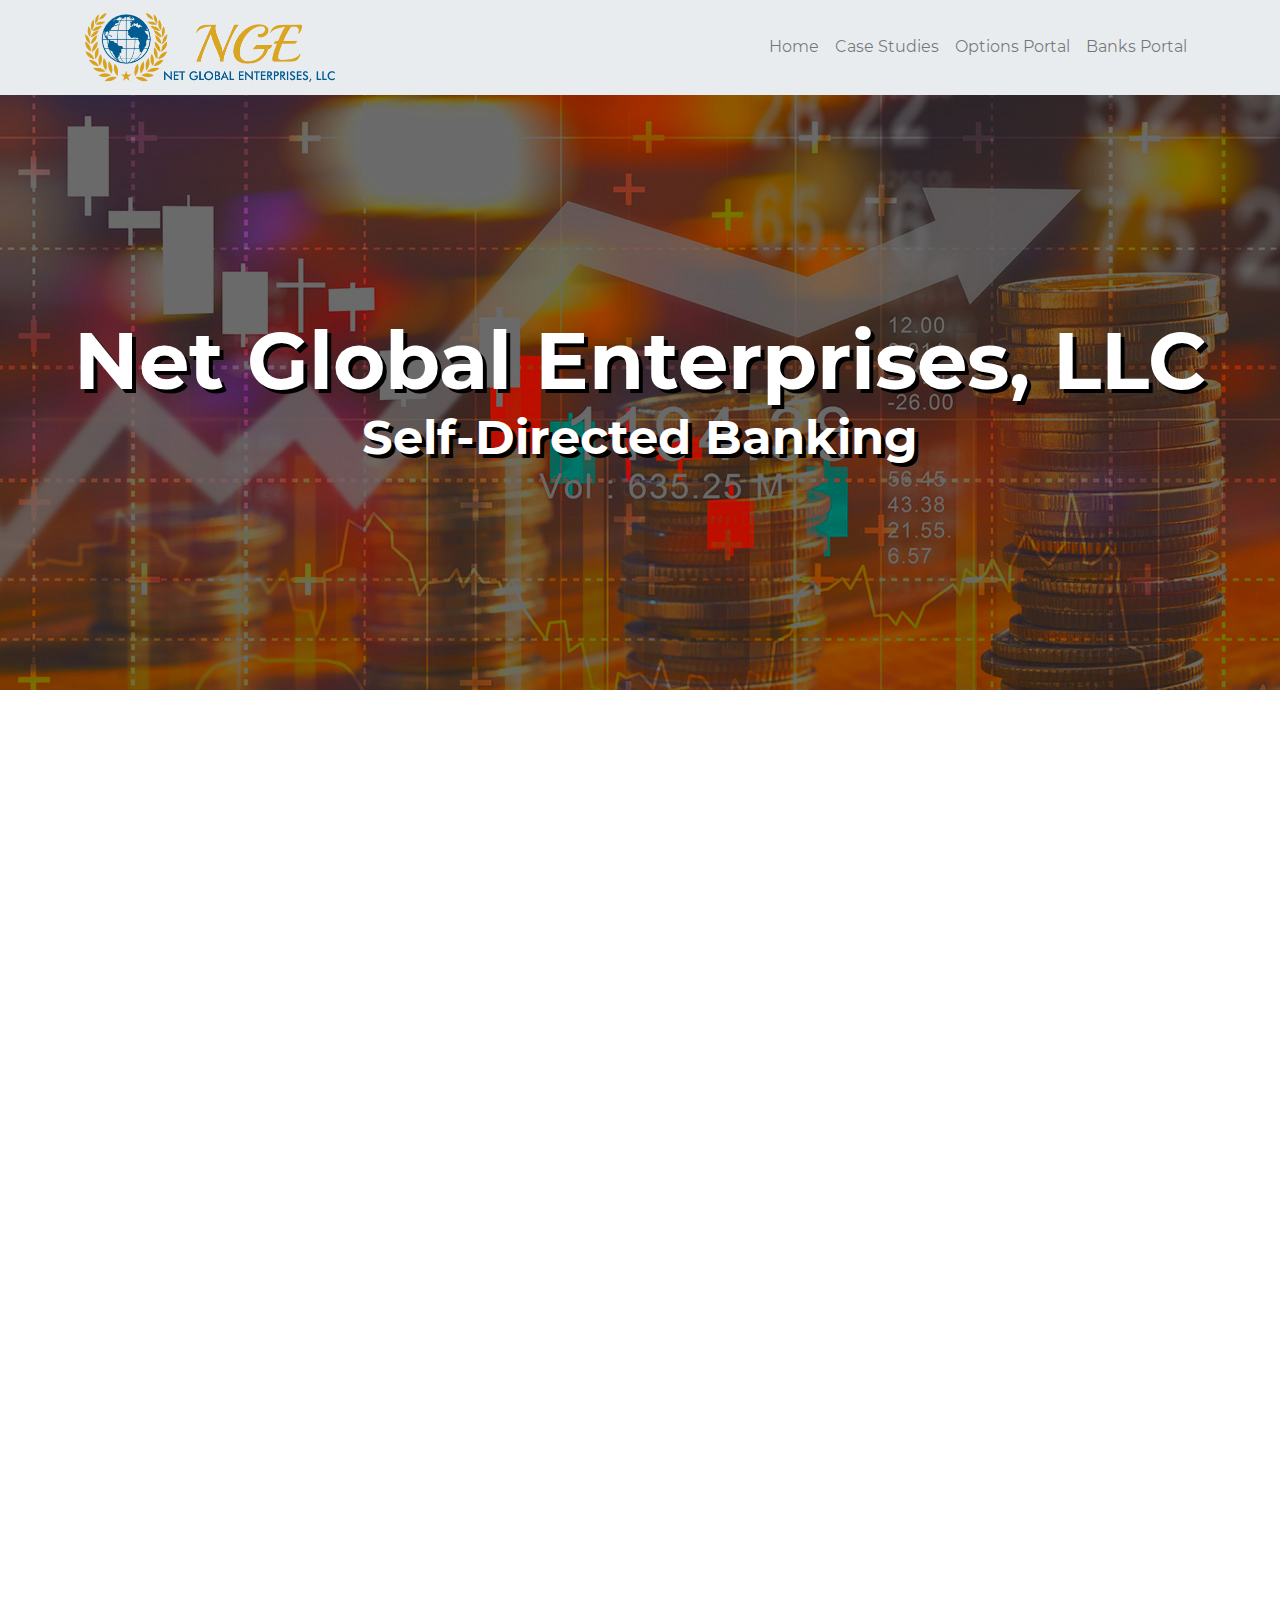
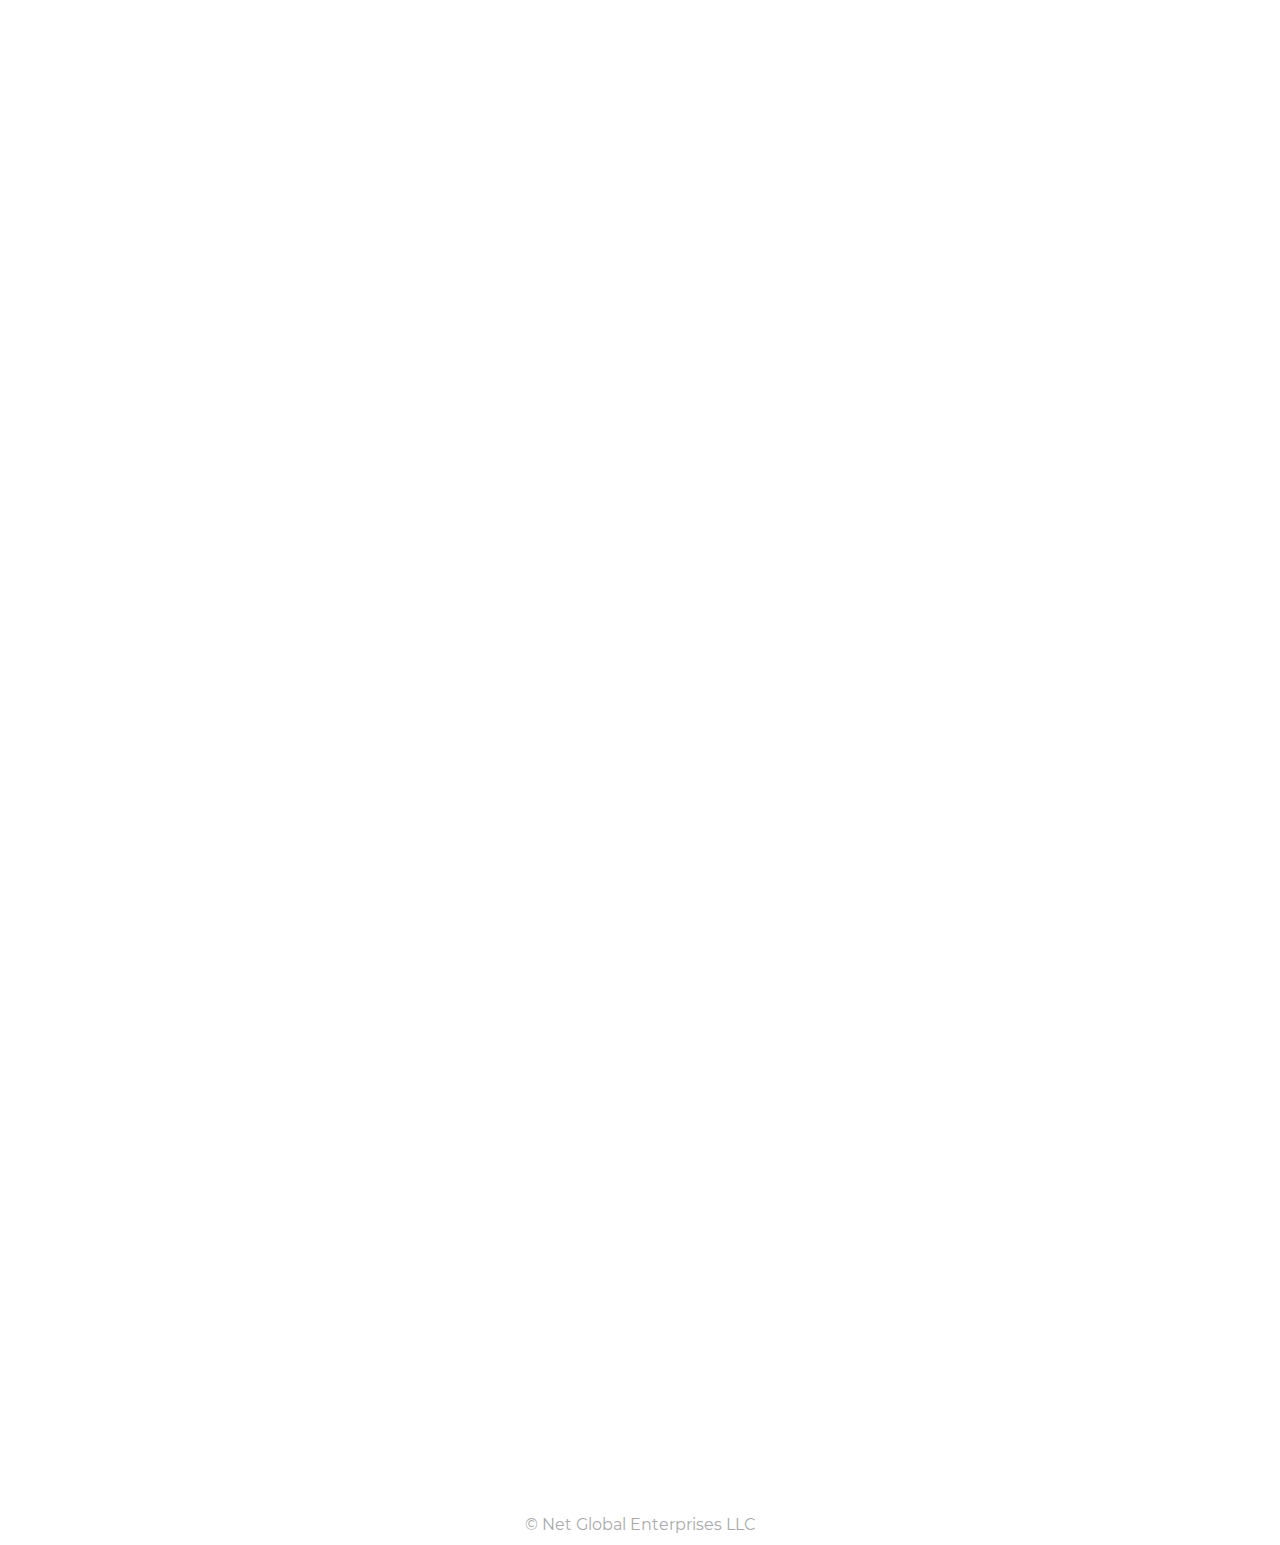
<file: index.html>
<!doctype html>
<html lang="en">

<head>
    <meta charset="utf-8">
    <meta name="viewport" content="width=device-width, initial-scale=1, shrink-to-fit=no">
    <link rel="stylesheet" href="main.css">
    <title>NGE Financial</title>
</head>

<body data-spy="scroll" data-target="#mynavbar" data-offset="110" style="font-family: Montserrat;">

    <nav class="navbar navbar-expand-xl navbar-light fixed-top bg-light" id="navbar">
        <div class="container" id="nav-container">

            <a href="./">
                <span class="navbar-brand"><img src="img/ngelogo.png"></span>
            </a>

            <button class="navbar-toggler ml-auto" type="button" data-toggle="collapse" data-target="#mynavbar">
                <span class="navbar-toggler-icon"></span>
            </button>

            <div class="collapse navbar-collapse" id="mynavbar">
                <ul class="navbar-nav ml-auto nav-pills">
                    <!-- <li class="nav-item">
                        <a class="nav-link" href="#home">Home</span></a>
                    </li>
                    <li class="nav-item">
                        <a class="nav-link anchor" href="#problem">Problem/Solution</a>
                    </li>
                    <li class="nav-item">
                        <a class="nav-link anchor" href="#market">Market</a>
                    </li>
                    <li class="nav-item">
                        <a class="nav-link anchor" href="#product">Product</a>
                    </li>
                    <li class="nav-item">
                        <a class="nav-link anchor" href="#model">Business Model</a>
                    </li>
                    <li class="nav-item">
                        <a class="nav-link anchor" href="#advantage">Advantage</a>
                    </li> -->
                    <li class="nav-item">
                        <a class="nav-link" href="./">Home</span></a>
                    </li>
                    <li class="nav-item">
                        <a class="nav-link" href="./casestudies.html">Case Studies</span></a>
                    </li>
                    <li class="nav-item">
                        <a class="nav-link" href="https://options.ngefinancial.com">Options Portal</a>
                    </li>
                    <li class="nav-item">
                        <a class="nav-link" href="https://banks.ngefinancial.com">Banks Portal</a>
                    </li>
                </ul>
            </div>
        </div>
    </nav>

    <div class="container-fluid" id="home">
        <h1 class="title">
            Net Global Enterprises, LLC
            <span class="subtitle d-block">Self-Directed Banking</span>
        </h1>
    </div>

    <div class="container text-center" id="problem">
        <div class="to-fade-in">
            <h1>Problem</h1>
            <p>Finance is an important concern for personal wealth generation</p>
            <p>Traditional banks are insufficient and under-perform against inflation</p>
            <p>Self-Directed Banking starts with your initial deposit and our principle protection plan with proprietary interest gaining strategies</p>

            <br>
            <hr>
            <br>
        </div>

        <h1 class="to-fade-in">Solution</h1>
        <div class="row">
            <div class="col-12 col-md-5 to-fade-in">
                <img class="w-100" src="img/Gains-Overtime.jpg">
            </div>
            <div class="col-12 col-md-7 text-left my-auto to-fade-in">
                <ul>
                    <li>Custom Dashboard where users can deposit additional principle anytime</li>
                    <li>Infographics to display your gains over time</li>
                    <li>Displays current principle balance at all times</li>
                </ul>
            </div>
            <div class="col-12 col-md-7 text-left my-auto to-fade-in">
                <ul>
                    <li>Save money on banking quick gains</li>
                    <li>Make income by reinvesting gains to the principle</li>
                    <li>Generate reports for your records at anytime</li>
                </ul>
            </div>
            <div class="col-12 col-md-5 to-fade-in">
                <img class="w-100" src="img/NGE-Date-Entry-Selection.jpg">
            </div>
            <div class="col-12 col-md-5 to-fade-in">
                <img class="w-100" src="img/NGE-Accounting.jpg">
            </div>
            <div class="col-12 col-md-7 text-left my-auto to-fade-in">
                <ul>
                    <li>Enjoy the convenience of accessing your own self-directed bank</li>
                    <li>Profit-sharing ecosystem that derives from interest distributed pools</li>
                    <li>Deposit, withdraw, or submit new principle entries just like your own bank</li>
                </ul>
            </div>
        </div>
    </div>

    <div class="container to-fade-in">
        <hr>
    </div>

    <div class="container text-center" id="market">
        <div class="row ">
            <div class="col-12 col-md-4 to-fade-in">
                <h1 class="">Market Validation</h1>
                <p>Retail traders currently account for 25% of the stock market</p>
                <p>Only 18% of Americans trade options frequently</p>
            </div>

            <div class="col-12 col-md-4 to-fade-in">
                <h1>Market Size</h1>
                <p>82% of the Options Market is untapped</p>
                <p>100% of a Serviceable Available Market for Self-Directed Banking</p>
                <p>20% Share of Market</p>
            </div>

            <div class="col-12 col-md-4 to-fade-in">
                <h1>Market Adoption</h1>
                <p>Programs: Three Principle Investment Tiers</p>
                <p>Partnerships: Personal Finance Programs and Reporting Tools</p>
                <p>Custom Software: Dual market data integration and platform connect</p>
            </div>
        </div>
    </div>

    <div class="container to-fade-in">
        <hr>
    </div>

    <div class="container text-center to-fade-in" id="product">
        <h1>Product</h1>
        <p>Setup Account and Infographics Dashboard</p>
        <p>Deposit Principle Investment</p>
        <p>View your gains on a Daily or Weekly basis</p>
    </div>

    <div class="container to-fade-in">
        <hr>
    </div>

    <div class="container text-center to-fade-in" id="model">
        <h1>Business Model</h1>
        <p>There is a one-time $99 payment for the program</p>
        <p>We take a 40% commission only on all gains</p>
        <p>Principle Investments are protected under legal contract</p>
    </div>

    <div class="container to-fade-in">
        <hr>
    </div>

    <div class="container text-center to-fade-in" id="advantage">
        <h1>Competitive Advantage</h1>
        <div class="row">
            <div class="col-12 col-sm-6 col-lg-3">
                <img src="img/advantage1.png">
                <p>First to Market: for Self-Directed investments programs with principle protection and weekly gains</p>
            </div>
            <div class="col-12 col-sm-6 col-lg-3">
                <img src="img/advantage2.png">
                <p>Host Incentive: the higher the principle, the larger the gains, with principle protection at all times.</p>
            </div>
            <div class="col-12 col-sm-6 col-lg-3">
                <img src="img/advantage3.png">
                <p>Ease of Use: enter your principle amounts, view percentage gains, select date ranges, and request funds</p>
            </div>
            <div class="col-12 col-sm-6 col-lg-3">
                <img src="img/advantage4.png">
                <p>Portfolios: create your own investment profiles and additional accounts.</p>
            </div>
        </div>
    </div>

    <footer class="text-center my-2 mx-auto">
        <span>© Net Global Enterprises LLC</span>
    </footer>

    <script src="https://code.jquery.com/jquery-3.5.1.slim.min.js" integrity="sha384-DfXdz2htPH0lsSSs5nCTpuj/zy4C+OGpamoFVy38MVBnE+IbbVYUew+OrCXaRkfj" crossorigin="anonymous"></script>
    <script src="https://cdn.jsdelivr.net/npm/bootstrap@4.5.3/dist/js/bootstrap.bundle.min.js" integrity="sha384-ho+j7jyWK8fNQe+A12Hb8AhRq26LrZ/JpcUGGOn+Y7RsweNrtN/tE3MoK7ZeZDyx" crossorigin="anonymous"></script>
    <script>
        var fadeIn = document.querySelectorAll('.to-fade-in');
        for (var i = 0; i < fadeIn.length; i++)
            fadeIn[i].style.opacity = '0';

        function checkPosition() {
            for (var i = 0; i < fadeIn.length; i++) {
                var element = fadeIn[i];
                if (element.getBoundingClientRect().top - window.innerHeight < -100) {
                    element.classList.remove('to-fade-in');
                    element.classList.add('fade-in');
                }
            }
        }
        window.addEventListener('scroll', checkPosition);
        checkPosition();

        var offset = 120;
        $('.anchor').click(function (event) {
            event.preventDefault();
            scrollBy(0, $($(this).attr('href'))[0].getBoundingClientRect().top - offset);
        });

        $(document).ready(function () {
            var url = window.location;
            $('ul .nav-item a').filter(function () {
                return this.href == url;
            }).parent().addClass('active');
        })
    </script>
</body>

</html>
</file>
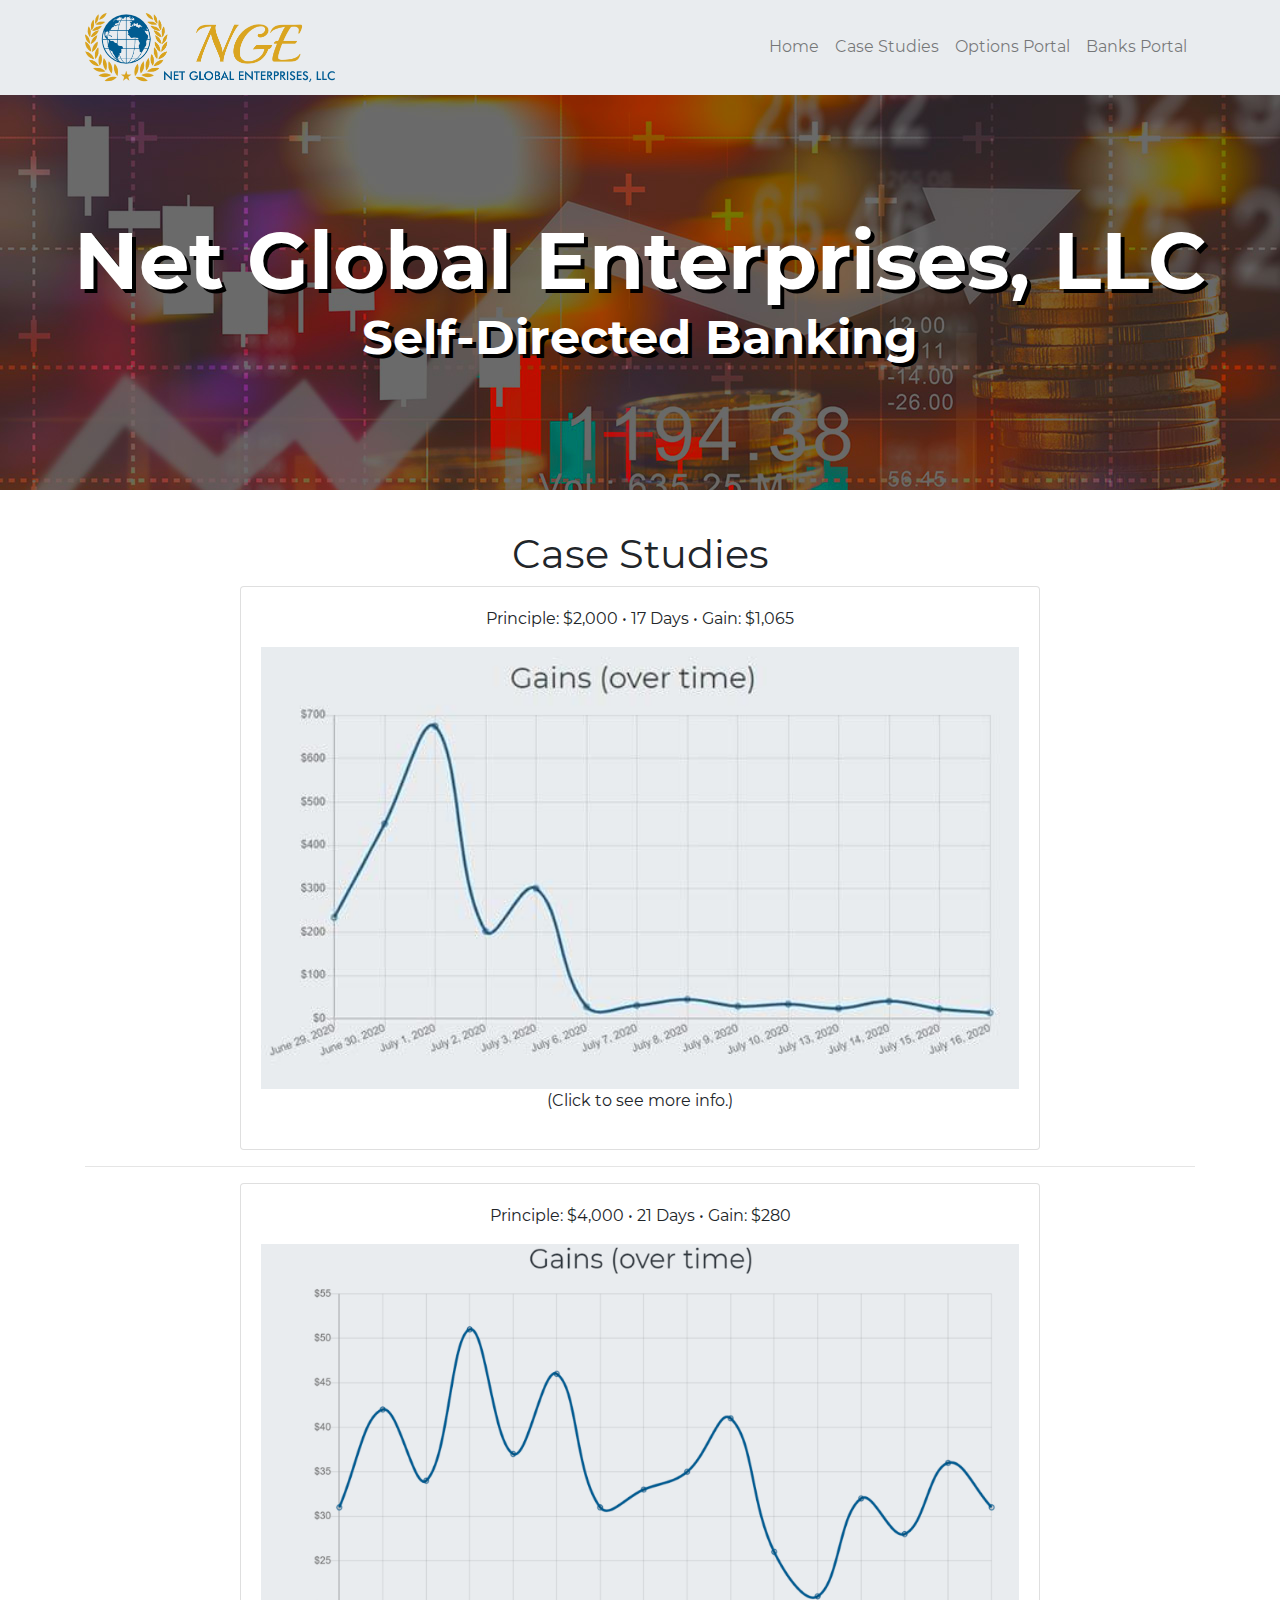
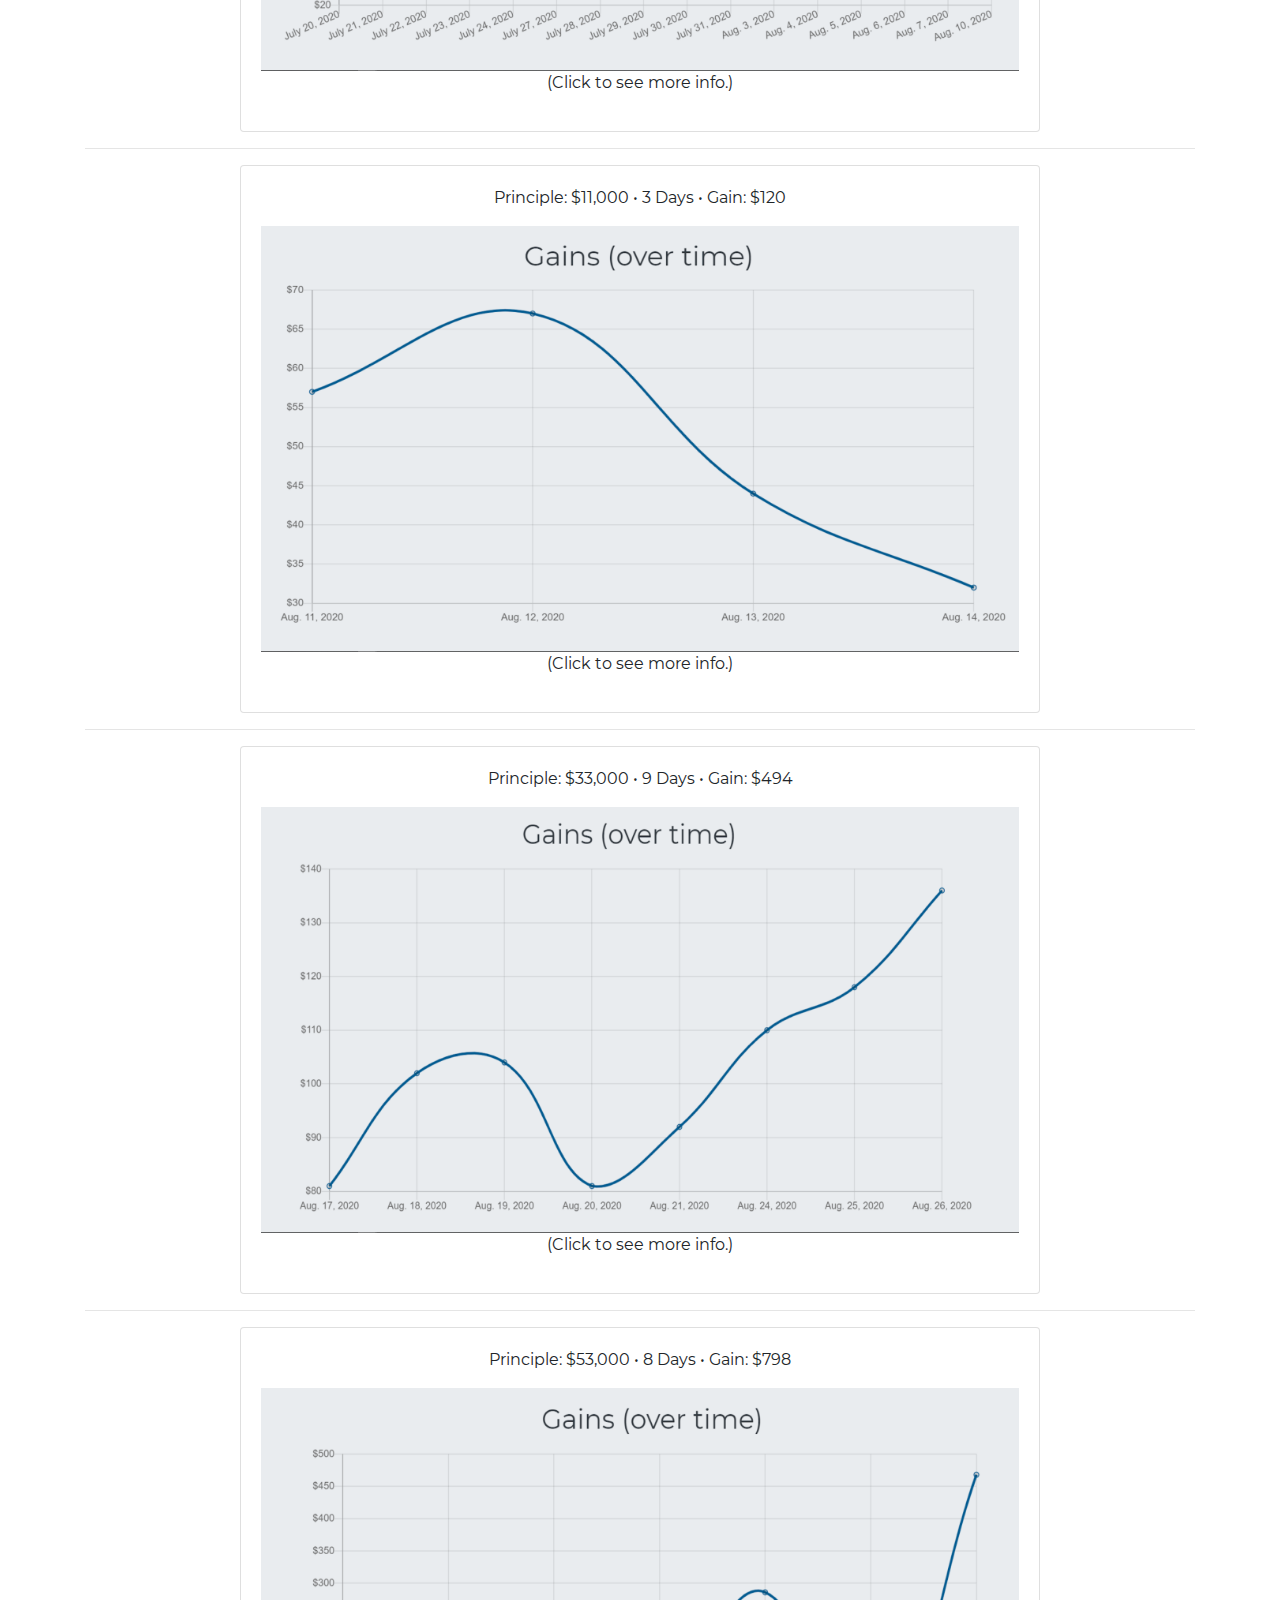
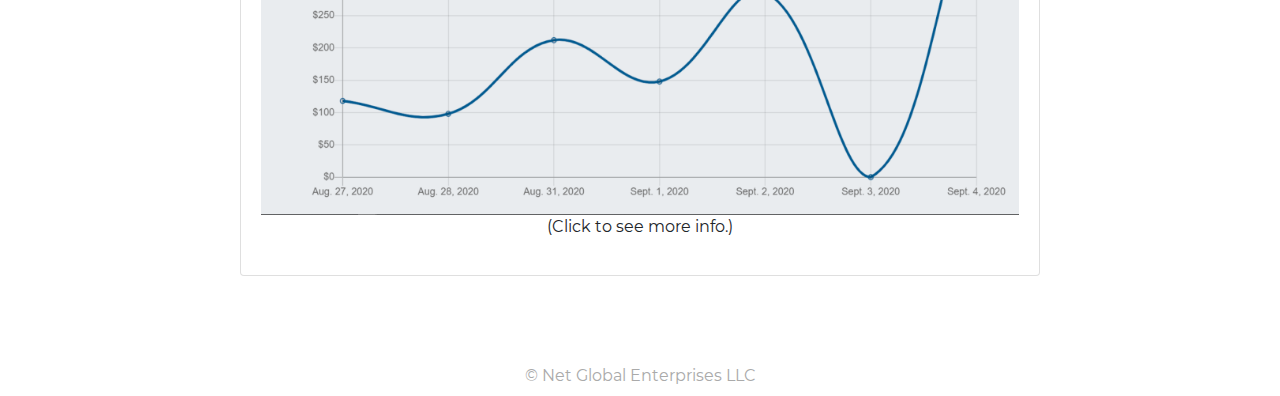
<file: casestudies.html>
<!doctype html>
<html lang="en">

<head>
    <meta charset="utf-8">
    <meta name="viewport" content="width=device-width, initial-scale=1, shrink-to-fit=no">
    <link rel="stylesheet" href="main.css">
    <title>NGE Financial</title>
</head>

<body data-spy="scroll" data-target="#mynavbar" data-offset="110" style="font-family: Montserrat;">

    <nav class="navbar navbar-expand-xl navbar-light fixed-top bg-light" id="navbar">
        <div class="container" id="nav-container">

            <a href="./">
                <span class="navbar-brand"><img src="img/ngelogo.png"></span>
            </a>

            <button class="navbar-toggler ml-auto" type="button" data-toggle="collapse" data-target="#mynavbar">
                <span class="navbar-toggler-icon"></span>
            </button>

            <div class="collapse navbar-collapse" id="mynavbar">
                <ul class="navbar-nav ml-auto nav-pills">
                    <!-- <li class="nav-item">
                        <a class="nav-link" href="#home">Home</span></a>
                    </li>
                    <li class="nav-item">
                        <a class="nav-link anchor" href="#problem">Problem/Solution</a>
                    </li>
                    <li class="nav-item">
                        <a class="nav-link anchor" href="#market">Market</a>
                    </li>
                    <li class="nav-item">
                        <a class="nav-link anchor" href="#product">Product</a>
                    </li>
                    <li class="nav-item">
                        <a class="nav-link anchor" href="#model">Business Model</a>
                    </li>
                    <li class="nav-item">
                        <a class="nav-link anchor" href="#advantage">Advantage</a>
                    </li> -->
                    <li class="nav-item">
                        <a class="nav-link" href="./">Home</span></a>
                    </li>
                    <li class="nav-item">
                        <a class="nav-link" href="./casestudies.html">Case Studies</span></a>
                    </li>
                    <li class="nav-item">
                        <a class="nav-link" href="https://options.ngefinancial.com">Options Portal</a>
                    </li>
                    <li class="nav-item">
                        <a class="nav-link" href="https://banks.ngefinancial.com">Banks Portal</a>
                    </li>
                </ul>
            </div>
        </div>
    </nav>

    <div class="container-fluid" id="home" style="height: 400px;">
        <h1 class="title">
            Net Global Enterprises, LLC
            <span class="subtitle d-block">Self-Directed Banking</span>
        </h1>
    </div>

    <div class="container text-center">
        <h1>Case Studies</h1>
        <div class="card card-body case m-auto">
            <p>Principle: $2,000 • 17 Days • Gain: $1,065</p>
            <a data-toggle="collapse" href="#collapse1" role="button">
                <img class="w-100" src="img/Gains-Overtime.jpg">
                <div class="collapse" id="collapse1">
                    <img class="w-100" src="img/NGE-Date-Entry-Selection.jpg">
                </div>
            </a>
            <p>(Click to see more info.)</p>
        </div>
        <hr>
        <div class="card card-body case m-auto">
            <p>Principle: $4,000 • 21 Days • Gain: $280</p>
            <a data-toggle="collapse" href="#collapse2" role="button">
                <img class="w-100" src="img/case2a.png">
                <div class="collapse" id="collapse2">
                    <img class="w-100" src="img/case2b.png">
                </div>
            </a>
            <p>(Click to see more info.)</p>
        </div>
        <hr>
        <div class="card card-body case m-auto">
            <p>Principle: $11,000 • 3 Days • Gain: $120</p>
            <a data-toggle="collapse" href="#collapse3" role="button">
                <img class="w-100" src="img/case3a.png">
                <div class="collapse" id="collapse3">
                    <img class="w-100" src="img/case3b.png">
                </div>
            </a>
            <p>(Click to see more info.)</p>
        </div>
        <hr>
        <div class="card card-body case m-auto">
            <p>Principle: $33,000 • 9 Days • Gain: $494</p>
            <a data-toggle="collapse" href="#collapse4" role="button">
                <img class="w-100" src="img/case4a.png">
                <div class="collapse" id="collapse4">
                    <img class="w-100" src="img/case4b.png">
                </div>
            </a>
            <p>(Click to see more info.)</p>
        </div>
        <hr>
        <div class="card card-body case m-auto">
            <p>Principle: $53,000 • 8 Days • Gain: $798</p>
            <a data-toggle="collapse" href="#collapse5" role="button">
                <img class="w-100" src="img/case5a.png">
                <div class="collapse" id="collapse5">
                    <img class="w-100" src="img/case5b.png">
                </div>
            </a>
            <p>(Click to see more info.)</p>
        </div>
    </div>

    <footer class="text-center my-2 mx-auto">
        <span>© Net Global Enterprises LLC</span>
    </footer>

    <script src="https://code.jquery.com/jquery-3.5.1.slim.min.js" integrity="sha384-DfXdz2htPH0lsSSs5nCTpuj/zy4C+OGpamoFVy38MVBnE+IbbVYUew+OrCXaRkfj" crossorigin="anonymous"></script>
    <script src="https://cdn.jsdelivr.net/npm/bootstrap@4.5.3/dist/js/bootstrap.bundle.min.js" integrity="sha384-ho+j7jyWK8fNQe+A12Hb8AhRq26LrZ/JpcUGGOn+Y7RsweNrtN/tE3MoK7ZeZDyx" crossorigin="anonymous"></script>
    <script>
        var fadeIn = document.querySelectorAll('.to-fade-in');
        for (var i = 0; i < fadeIn.length; i++)
            fadeIn[i].style.opacity = '0';

        function checkPosition() {
            for (var i = 0; i < fadeIn.length; i++) {
                var element = fadeIn[i];
                if (element.getBoundingClientRect().top - window.innerHeight < -100) {
                    element.classList.remove('to-fade-in');
                    element.classList.add('fade-in');
                }
            }
        }
        window.addEventListener('scroll', checkPosition);
        checkPosition();

        var offset = 120;
        $('.anchor').click(function (event) {
            event.preventDefault();
            scrollBy(0, $($(this).attr('href'))[0].getBoundingClientRect().top - offset);
        });

        $(document).ready(function () {
            var url = window.location;
            $('ul .nav-item a').filter(function () {
                return this.href == url;
            }).parent().addClass('active');
        })
    </script>
</body>

</html>
</file>
<file: main.css>
/* latin-ext */
@font-face {
  font-family: 'Montserrat';
  font-style: normal;
  font-weight: 400;
  src: url("font/latin-ext-400.woff2");
  unicode-range: U+0100-024F, U+0259, U+1E00-1EFF, U+2020, U+20A0-20AB, U+20AD-20CF, U+2113, U+2C60-2C7F, U+A720-A7FF; }
/* latin */
@font-face {
  font-family: 'Montserrat';
  font-style: normal;
  font-weight: 400;
  src: url("font/latin-400.woff2");
  unicode-range: U+0000-00FF, U+0131, U+0152-0153, U+02BB-02BC, U+02C6, U+02DA, U+02DC, U+2000-206F, U+2074, U+20AC, U+2122, U+2191, U+2193, U+2212, U+2215, U+FEFF, U+FFFD; }
/* latin-ext */
@font-face {
  font-family: 'Montserrat';
  font-style: normal;
  font-weight: 700;
  src: url("font/latin-ext-700.woff2");
  unicode-range: U+0100-024F, U+0259, U+1E00-1EFF, U+2020, U+20A0-20AB, U+20AD-20CF, U+2113, U+2C60-2C7F, U+A720-A7FF; }
/* latin */
@font-face {
  font-family: 'Montserrat';
  font-style: normal;
  font-weight: 700;
  src: url("font/latin-700.woff2");
  unicode-range: U+0000-00FF, U+0131, U+0152-0153, U+02BB-02BC, U+02C6, U+02DA, U+02DC, U+2000-206F, U+2074, U+20AC, U+2122, U+2191, U+2193, U+2212, U+2215, U+FEFF, U+FFFD; }
.container, .container-fluid, .container-sm, .container-md, .container-lg, .container-xl {
  margin-bottom: 40px; }

#nav-container {
  margin-bottom: 0px; }

footer {
  color: #aaa;
  position: absolute;
  bottom: 0;
  width: 100%; }

html {
  position: relative;
  min-height: 100%;
  scroll-behavior: smooth; }

body {
  padding-bottom: 80px; }

.navbar-brand img {
  width: 250px;
  max-width: 50vw; }

.list-no-bullets {
  list-style-type: none;
  text-align: left; }

.fade-in {
  position: relative;
  animation: fade-inFrames .8s;
  animation-fill-mode: forwards;
  opacity: 0; }

@keyframes fade-inFrames {
  from {
    opacity: 0;
    bottom: 80px; }
  to {
    opacity: 1;
    bottom: 0px; } }
.title {
  margin-top: 90px;
  position: relative;
  transform: translate(0%, -50%);
  top: 50%;
  font-size: min(5rem, 14vw);
  text-shadow: 4px 4px black;
  font-weight: bold; }

.subtitle {
  font-size: min(3rem, 8.4vw); }

#home {
  height: 600px;
  background: url("img/titlebg.png") no-repeat center center fixed;
  background-size: cover;
  color: white;
  text-align: center; }

.nav-pills .nav-link.active {
  background-color: #005C91 !important;
  color: white !important; }

#advantage img {
  width: 150px;
  margin: 20px 0px; }

.case {
  width: 800px;
  max-width: 80vw; }

/*!
 * Bootstrap v4.5.0 (https://getbootstrap.com/)
 * Copyright 2011-2020 The Bootstrap Authors
 * Copyright 2011-2020 Twitter, Inc.
 * Licensed under MIT (https://github.com/twbs/bootstrap/blob/master/LICENSE)
 */
:root {
  --blue: #007bff;
  --indigo: #6610f2;
  --purple: #6f42c1;
  --pink: #e83e8c;
  --red: #dc3545;
  --orange: #fd7e14;
  --yellow: #ffc107;
  --green: #28a745;
  --teal: #20c997;
  --cyan: #17a2b8;
  --white: #fff;
  --gray: #6c757d;
  --gray-dark: #343a40;
  --primary: #005C91;
  --secondary: #6c757d;
  --success: #28a745;
  --info: #17a2b8;
  --warning: #ffc107;
  --danger: #dc3545;
  --light: #e9ecef;
  --dark: #000;
  --breakpoint-xs: 0;
  --breakpoint-sm: 576px;
  --breakpoint-md: 768px;
  --breakpoint-lg: 992px;
  --breakpoint-xl: 1200px;
  --font-family-sans-serif: -apple-system, BlinkMacSystemFont, "Segoe UI", Roboto, "Helvetica Neue", Arial, "Noto Sans", sans-serif, "Apple Color Emoji", "Segoe UI Emoji", "Segoe UI Symbol", "Noto Color Emoji";
  --font-family-monospace: SFMono-Regular, Menlo, Monaco, Consolas, "Liberation Mono", "Courier New", monospace; }

*,
*::before,
*::after {
  box-sizing: border-box; }

html {
  font-family: sans-serif;
  line-height: 1.15;
  -webkit-text-size-adjust: 100%;
  -webkit-tap-highlight-color: rgba(0, 0, 0, 0); }

article, aside, figcaption, figure, footer, header, hgroup, main, nav, section {
  display: block; }

body {
  margin: 0;
  font-family: -apple-system, BlinkMacSystemFont, "Segoe UI", Roboto, "Helvetica Neue", Arial, "Noto Sans", sans-serif, "Apple Color Emoji", "Segoe UI Emoji", "Segoe UI Symbol", "Noto Color Emoji";
  font-size: 1rem;
  font-weight: 400;
  line-height: 1.5;
  color: #212529;
  text-align: left;
  background-color: #fff; }

[tabindex="-1"]:focus:not(:focus-visible) {
  outline: 0 !important; }

hr {
  box-sizing: content-box;
  height: 0;
  overflow: visible; }

h1, h2, h3, h4, h5, h6 {
  margin-top: 0;
  margin-bottom: 0.5rem; }

p {
  margin-top: 0;
  margin-bottom: 1rem; }

abbr[title],
abbr[data-original-title] {
  text-decoration: underline;
  text-decoration: underline dotted;
  cursor: help;
  border-bottom: 0;
  text-decoration-skip-ink: none; }

address {
  margin-bottom: 1rem;
  font-style: normal;
  line-height: inherit; }

ol,
ul,
dl {
  margin-top: 0;
  margin-bottom: 1rem; }

ol ol,
ul ul,
ol ul,
ul ol {
  margin-bottom: 0; }

dt {
  font-weight: 700; }

dd {
  margin-bottom: .5rem;
  margin-left: 0; }

blockquote {
  margin: 0 0 1rem; }

b,
strong {
  font-weight: bolder; }

small {
  font-size: 80%; }

sub,
sup {
  position: relative;
  font-size: 75%;
  line-height: 0;
  vertical-align: baseline; }

sub {
  bottom: -.25em; }

sup {
  top: -.5em; }

a {
  color: #007bff;
  text-decoration: none;
  background-color: transparent; }
  a:hover {
    color: #0056b3;
    text-decoration: underline; }

a:not([href]) {
  color: inherit;
  text-decoration: none; }
  a:not([href]):hover {
    color: inherit;
    text-decoration: none; }

pre,
code,
kbd,
samp {
  font-family: SFMono-Regular, Menlo, Monaco, Consolas, "Liberation Mono", "Courier New", monospace;
  font-size: 1em; }

pre {
  margin-top: 0;
  margin-bottom: 1rem;
  overflow: auto;
  -ms-overflow-style: scrollbar; }

figure {
  margin: 0 0 1rem; }

img {
  vertical-align: middle;
  border-style: none; }

svg {
  overflow: hidden;
  vertical-align: middle; }

table {
  border-collapse: collapse; }

caption {
  padding-top: 0.75rem;
  padding-bottom: 0.75rem;
  color: #6c757d;
  text-align: left;
  caption-side: bottom; }

th {
  text-align: inherit; }

label {
  display: inline-block;
  margin-bottom: 0.5rem; }

button {
  border-radius: 0; }

button:focus {
  outline: 1px dotted;
  outline: 5px auto -webkit-focus-ring-color; }

input,
button,
select,
optgroup,
textarea {
  margin: 0;
  font-family: inherit;
  font-size: inherit;
  line-height: inherit; }

button,
input {
  overflow: visible; }

button,
select {
  text-transform: none; }

[role="button"] {
  cursor: pointer; }

select {
  word-wrap: normal; }

button,
[type="button"],
[type="reset"],
[type="submit"] {
  -webkit-appearance: button; }

button:not(:disabled),
[type="button"]:not(:disabled),
[type="reset"]:not(:disabled),
[type="submit"]:not(:disabled) {
  cursor: pointer; }

button::-moz-focus-inner,
[type="button"]::-moz-focus-inner,
[type="reset"]::-moz-focus-inner,
[type="submit"]::-moz-focus-inner {
  padding: 0;
  border-style: none; }

input[type="radio"],
input[type="checkbox"] {
  box-sizing: border-box;
  padding: 0; }

textarea {
  overflow: auto;
  resize: vertical; }

fieldset {
  min-width: 0;
  padding: 0;
  margin: 0;
  border: 0; }

legend {
  display: block;
  width: 100%;
  max-width: 100%;
  padding: 0;
  margin-bottom: .5rem;
  font-size: 1.5rem;
  line-height: inherit;
  color: inherit;
  white-space: normal; }

progress {
  vertical-align: baseline; }

[type="number"]::-webkit-inner-spin-button,
[type="number"]::-webkit-outer-spin-button {
  height: auto; }

[type="search"] {
  outline-offset: -2px;
  -webkit-appearance: none; }

[type="search"]::-webkit-search-decoration {
  -webkit-appearance: none; }

::-webkit-file-upload-button {
  font: inherit;
  -webkit-appearance: button; }

output {
  display: inline-block; }

summary {
  display: list-item;
  cursor: pointer; }

template {
  display: none; }

[hidden] {
  display: none !important; }

h1, h2, h3, h4, h5, h6,
.h1, .h2, .h3, .h4, .h5, .h6 {
  margin-bottom: 0.5rem;
  font-weight: 500;
  line-height: 1.2; }

h1, .h1 {
  font-size: 2.5rem; }

h2, .h2 {
  font-size: 2rem; }

h3, .h3 {
  font-size: 1.75rem; }

h4, .h4 {
  font-size: 1.5rem; }

h5, .h5 {
  font-size: 1.25rem; }

h6, .h6 {
  font-size: 1rem; }

.lead {
  font-size: 1.25rem;
  font-weight: 300; }

.display-1 {
  font-size: 6rem;
  font-weight: 300;
  line-height: 1.2; }

.display-2 {
  font-size: 5.5rem;
  font-weight: 300;
  line-height: 1.2; }

.display-3 {
  font-size: 4.5rem;
  font-weight: 300;
  line-height: 1.2; }

.display-4 {
  font-size: 3.5rem;
  font-weight: 300;
  line-height: 1.2; }

hr {
  margin-top: 1rem;
  margin-bottom: 1rem;
  border: 0;
  border-top: 1px solid rgba(0, 0, 0, 0.1); }

small,
.small {
  font-size: 80%;
  font-weight: 400; }

mark,
.mark {
  padding: 0.2em;
  background-color: #fcf8e3; }

.list-unstyled {
  padding-left: 0;
  list-style: none; }

.list-inline {
  padding-left: 0;
  list-style: none; }

.list-inline-item {
  display: inline-block; }
  .list-inline-item:not(:last-child) {
    margin-right: 0.5rem; }

.initialism {
  font-size: 90%;
  text-transform: uppercase; }

.blockquote {
  margin-bottom: 1rem;
  font-size: 1.25rem; }

.blockquote-footer {
  display: block;
  font-size: 80%;
  color: #6c757d; }
  .blockquote-footer::before {
    content: "\2014\00A0"; }

.img-fluid {
  max-width: 100%;
  height: auto; }

.img-thumbnail {
  padding: 0.25rem;
  background-color: #fff;
  border: 1px solid #dee2e6;
  border-radius: 0.25rem;
  max-width: 100%;
  height: auto; }

.figure {
  display: inline-block; }

.figure-img {
  margin-bottom: 0.5rem;
  line-height: 1; }

.figure-caption {
  font-size: 90%;
  color: #6c757d; }

code {
  font-size: 87.5%;
  color: #e83e8c;
  word-wrap: break-word; }
  a > code {
    color: inherit; }

kbd {
  padding: 0.2rem 0.4rem;
  font-size: 87.5%;
  color: #fff;
  background-color: #212529;
  border-radius: 0.2rem; }
  kbd kbd {
    padding: 0;
    font-size: 100%;
    font-weight: 700; }

pre {
  display: block;
  font-size: 87.5%;
  color: #212529; }
  pre code {
    font-size: inherit;
    color: inherit;
    word-break: normal; }

.pre-scrollable {
  max-height: 340px;
  overflow-y: scroll; }

.container {
  width: 100%;
  padding-right: 15px;
  padding-left: 15px;
  margin-right: auto;
  margin-left: auto; }
  @media (min-width: 576px) {
    .container {
      max-width: 540px; } }
  @media (min-width: 768px) {
    .container {
      max-width: 720px; } }
  @media (min-width: 992px) {
    .container {
      max-width: 960px; } }
  @media (min-width: 1200px) {
    .container {
      max-width: 1140px; } }

.container-fluid, .container-sm, .container-md, .container-lg, .container-xl {
  width: 100%;
  padding-right: 15px;
  padding-left: 15px;
  margin-right: auto;
  margin-left: auto; }

@media (min-width: 576px) {
  .container, .container-sm {
    max-width: 540px; } }
@media (min-width: 768px) {
  .container, .container-sm, .container-md {
    max-width: 720px; } }
@media (min-width: 992px) {
  .container, .container-sm, .container-md, .container-lg {
    max-width: 960px; } }
@media (min-width: 1200px) {
  .container, .container-sm, .container-md, .container-lg, .container-xl {
    max-width: 1140px; } }
.row {
  display: flex;
  flex-wrap: wrap;
  margin-right: -15px;
  margin-left: -15px; }

.no-gutters {
  margin-right: 0;
  margin-left: 0; }
  .no-gutters > .col,
  .no-gutters > [class*="col-"] {
    padding-right: 0;
    padding-left: 0; }

.col-1, .col-2, .col-3, .col-4, .col-5, .col-6, .col-7, .col-8, .col-9, .col-10, .col-11, .col-12, .col,
.col-auto, .col-sm-1, .col-sm-2, .col-sm-3, .col-sm-4, .col-sm-5, .col-sm-6, .col-sm-7, .col-sm-8, .col-sm-9, .col-sm-10, .col-sm-11, .col-sm-12, .col-sm,
.col-sm-auto, .col-md-1, .col-md-2, .col-md-3, .col-md-4, .col-md-5, .col-md-6, .col-md-7, .col-md-8, .col-md-9, .col-md-10, .col-md-11, .col-md-12, .col-md,
.col-md-auto, .col-lg-1, .col-lg-2, .col-lg-3, .col-lg-4, .col-lg-5, .col-lg-6, .col-lg-7, .col-lg-8, .col-lg-9, .col-lg-10, .col-lg-11, .col-lg-12, .col-lg,
.col-lg-auto, .col-xl-1, .col-xl-2, .col-xl-3, .col-xl-4, .col-xl-5, .col-xl-6, .col-xl-7, .col-xl-8, .col-xl-9, .col-xl-10, .col-xl-11, .col-xl-12, .col-xl,
.col-xl-auto {
  position: relative;
  width: 100%;
  padding-right: 15px;
  padding-left: 15px; }

.col {
  flex-basis: 0;
  flex-grow: 1;
  min-width: 0;
  max-width: 100%; }

.row-cols-1 > * {
  flex: 0 0 100%;
  max-width: 100%; }

.row-cols-2 > * {
  flex: 0 0 50%;
  max-width: 50%; }

.row-cols-3 > * {
  flex: 0 0 33.3333333333%;
  max-width: 33.3333333333%; }

.row-cols-4 > * {
  flex: 0 0 25%;
  max-width: 25%; }

.row-cols-5 > * {
  flex: 0 0 20%;
  max-width: 20%; }

.row-cols-6 > * {
  flex: 0 0 16.6666666667%;
  max-width: 16.6666666667%; }

.col-auto {
  flex: 0 0 auto;
  width: auto;
  max-width: 100%; }

.col-1 {
  flex: 0 0 8.3333333333%;
  max-width: 8.3333333333%; }

.col-2 {
  flex: 0 0 16.6666666667%;
  max-width: 16.6666666667%; }

.col-3 {
  flex: 0 0 25%;
  max-width: 25%; }

.col-4 {
  flex: 0 0 33.3333333333%;
  max-width: 33.3333333333%; }

.col-5 {
  flex: 0 0 41.6666666667%;
  max-width: 41.6666666667%; }

.col-6 {
  flex: 0 0 50%;
  max-width: 50%; }

.col-7 {
  flex: 0 0 58.3333333333%;
  max-width: 58.3333333333%; }

.col-8 {
  flex: 0 0 66.6666666667%;
  max-width: 66.6666666667%; }

.col-9 {
  flex: 0 0 75%;
  max-width: 75%; }

.col-10 {
  flex: 0 0 83.3333333333%;
  max-width: 83.3333333333%; }

.col-11 {
  flex: 0 0 91.6666666667%;
  max-width: 91.6666666667%; }

.col-12 {
  flex: 0 0 100%;
  max-width: 100%; }

.order-first {
  order: -1; }

.order-last {
  order: 13; }

.order-0 {
  order: 0; }

.order-1 {
  order: 1; }

.order-2 {
  order: 2; }

.order-3 {
  order: 3; }

.order-4 {
  order: 4; }

.order-5 {
  order: 5; }

.order-6 {
  order: 6; }

.order-7 {
  order: 7; }

.order-8 {
  order: 8; }

.order-9 {
  order: 9; }

.order-10 {
  order: 10; }

.order-11 {
  order: 11; }

.order-12 {
  order: 12; }

.offset-1 {
  margin-left: 8.3333333333%; }

.offset-2 {
  margin-left: 16.6666666667%; }

.offset-3 {
  margin-left: 25%; }

.offset-4 {
  margin-left: 33.3333333333%; }

.offset-5 {
  margin-left: 41.6666666667%; }

.offset-6 {
  margin-left: 50%; }

.offset-7 {
  margin-left: 58.3333333333%; }

.offset-8 {
  margin-left: 66.6666666667%; }

.offset-9 {
  margin-left: 75%; }

.offset-10 {
  margin-left: 83.3333333333%; }

.offset-11 {
  margin-left: 91.6666666667%; }

@media (min-width: 576px) {
  .col-sm {
    flex-basis: 0;
    flex-grow: 1;
    min-width: 0;
    max-width: 100%; }

  .row-cols-sm-1 > * {
    flex: 0 0 100%;
    max-width: 100%; }

  .row-cols-sm-2 > * {
    flex: 0 0 50%;
    max-width: 50%; }

  .row-cols-sm-3 > * {
    flex: 0 0 33.3333333333%;
    max-width: 33.3333333333%; }

  .row-cols-sm-4 > * {
    flex: 0 0 25%;
    max-width: 25%; }

  .row-cols-sm-5 > * {
    flex: 0 0 20%;
    max-width: 20%; }

  .row-cols-sm-6 > * {
    flex: 0 0 16.6666666667%;
    max-width: 16.6666666667%; }

  .col-sm-auto {
    flex: 0 0 auto;
    width: auto;
    max-width: 100%; }

  .col-sm-1 {
    flex: 0 0 8.3333333333%;
    max-width: 8.3333333333%; }

  .col-sm-2 {
    flex: 0 0 16.6666666667%;
    max-width: 16.6666666667%; }

  .col-sm-3 {
    flex: 0 0 25%;
    max-width: 25%; }

  .col-sm-4 {
    flex: 0 0 33.3333333333%;
    max-width: 33.3333333333%; }

  .col-sm-5 {
    flex: 0 0 41.6666666667%;
    max-width: 41.6666666667%; }

  .col-sm-6 {
    flex: 0 0 50%;
    max-width: 50%; }

  .col-sm-7 {
    flex: 0 0 58.3333333333%;
    max-width: 58.3333333333%; }

  .col-sm-8 {
    flex: 0 0 66.6666666667%;
    max-width: 66.6666666667%; }

  .col-sm-9 {
    flex: 0 0 75%;
    max-width: 75%; }

  .col-sm-10 {
    flex: 0 0 83.3333333333%;
    max-width: 83.3333333333%; }

  .col-sm-11 {
    flex: 0 0 91.6666666667%;
    max-width: 91.6666666667%; }

  .col-sm-12 {
    flex: 0 0 100%;
    max-width: 100%; }

  .order-sm-first {
    order: -1; }

  .order-sm-last {
    order: 13; }

  .order-sm-0 {
    order: 0; }

  .order-sm-1 {
    order: 1; }

  .order-sm-2 {
    order: 2; }

  .order-sm-3 {
    order: 3; }

  .order-sm-4 {
    order: 4; }

  .order-sm-5 {
    order: 5; }

  .order-sm-6 {
    order: 6; }

  .order-sm-7 {
    order: 7; }

  .order-sm-8 {
    order: 8; }

  .order-sm-9 {
    order: 9; }

  .order-sm-10 {
    order: 10; }

  .order-sm-11 {
    order: 11; }

  .order-sm-12 {
    order: 12; }

  .offset-sm-0 {
    margin-left: 0; }

  .offset-sm-1 {
    margin-left: 8.3333333333%; }

  .offset-sm-2 {
    margin-left: 16.6666666667%; }

  .offset-sm-3 {
    margin-left: 25%; }

  .offset-sm-4 {
    margin-left: 33.3333333333%; }

  .offset-sm-5 {
    margin-left: 41.6666666667%; }

  .offset-sm-6 {
    margin-left: 50%; }

  .offset-sm-7 {
    margin-left: 58.3333333333%; }

  .offset-sm-8 {
    margin-left: 66.6666666667%; }

  .offset-sm-9 {
    margin-left: 75%; }

  .offset-sm-10 {
    margin-left: 83.3333333333%; }

  .offset-sm-11 {
    margin-left: 91.6666666667%; } }
@media (min-width: 768px) {
  .col-md {
    flex-basis: 0;
    flex-grow: 1;
    min-width: 0;
    max-width: 100%; }

  .row-cols-md-1 > * {
    flex: 0 0 100%;
    max-width: 100%; }

  .row-cols-md-2 > * {
    flex: 0 0 50%;
    max-width: 50%; }

  .row-cols-md-3 > * {
    flex: 0 0 33.3333333333%;
    max-width: 33.3333333333%; }

  .row-cols-md-4 > * {
    flex: 0 0 25%;
    max-width: 25%; }

  .row-cols-md-5 > * {
    flex: 0 0 20%;
    max-width: 20%; }

  .row-cols-md-6 > * {
    flex: 0 0 16.6666666667%;
    max-width: 16.6666666667%; }

  .col-md-auto {
    flex: 0 0 auto;
    width: auto;
    max-width: 100%; }

  .col-md-1 {
    flex: 0 0 8.3333333333%;
    max-width: 8.3333333333%; }

  .col-md-2 {
    flex: 0 0 16.6666666667%;
    max-width: 16.6666666667%; }

  .col-md-3 {
    flex: 0 0 25%;
    max-width: 25%; }

  .col-md-4 {
    flex: 0 0 33.3333333333%;
    max-width: 33.3333333333%; }

  .col-md-5 {
    flex: 0 0 41.6666666667%;
    max-width: 41.6666666667%; }

  .col-md-6 {
    flex: 0 0 50%;
    max-width: 50%; }

  .col-md-7 {
    flex: 0 0 58.3333333333%;
    max-width: 58.3333333333%; }

  .col-md-8 {
    flex: 0 0 66.6666666667%;
    max-width: 66.6666666667%; }

  .col-md-9 {
    flex: 0 0 75%;
    max-width: 75%; }

  .col-md-10 {
    flex: 0 0 83.3333333333%;
    max-width: 83.3333333333%; }

  .col-md-11 {
    flex: 0 0 91.6666666667%;
    max-width: 91.6666666667%; }

  .col-md-12 {
    flex: 0 0 100%;
    max-width: 100%; }

  .order-md-first {
    order: -1; }

  .order-md-last {
    order: 13; }

  .order-md-0 {
    order: 0; }

  .order-md-1 {
    order: 1; }

  .order-md-2 {
    order: 2; }

  .order-md-3 {
    order: 3; }

  .order-md-4 {
    order: 4; }

  .order-md-5 {
    order: 5; }

  .order-md-6 {
    order: 6; }

  .order-md-7 {
    order: 7; }

  .order-md-8 {
    order: 8; }

  .order-md-9 {
    order: 9; }

  .order-md-10 {
    order: 10; }

  .order-md-11 {
    order: 11; }

  .order-md-12 {
    order: 12; }

  .offset-md-0 {
    margin-left: 0; }

  .offset-md-1 {
    margin-left: 8.3333333333%; }

  .offset-md-2 {
    margin-left: 16.6666666667%; }

  .offset-md-3 {
    margin-left: 25%; }

  .offset-md-4 {
    margin-left: 33.3333333333%; }

  .offset-md-5 {
    margin-left: 41.6666666667%; }

  .offset-md-6 {
    margin-left: 50%; }

  .offset-md-7 {
    margin-left: 58.3333333333%; }

  .offset-md-8 {
    margin-left: 66.6666666667%; }

  .offset-md-9 {
    margin-left: 75%; }

  .offset-md-10 {
    margin-left: 83.3333333333%; }

  .offset-md-11 {
    margin-left: 91.6666666667%; } }
@media (min-width: 992px) {
  .col-lg {
    flex-basis: 0;
    flex-grow: 1;
    min-width: 0;
    max-width: 100%; }

  .row-cols-lg-1 > * {
    flex: 0 0 100%;
    max-width: 100%; }

  .row-cols-lg-2 > * {
    flex: 0 0 50%;
    max-width: 50%; }

  .row-cols-lg-3 > * {
    flex: 0 0 33.3333333333%;
    max-width: 33.3333333333%; }

  .row-cols-lg-4 > * {
    flex: 0 0 25%;
    max-width: 25%; }

  .row-cols-lg-5 > * {
    flex: 0 0 20%;
    max-width: 20%; }

  .row-cols-lg-6 > * {
    flex: 0 0 16.6666666667%;
    max-width: 16.6666666667%; }

  .col-lg-auto {
    flex: 0 0 auto;
    width: auto;
    max-width: 100%; }

  .col-lg-1 {
    flex: 0 0 8.3333333333%;
    max-width: 8.3333333333%; }

  .col-lg-2 {
    flex: 0 0 16.6666666667%;
    max-width: 16.6666666667%; }

  .col-lg-3 {
    flex: 0 0 25%;
    max-width: 25%; }

  .col-lg-4 {
    flex: 0 0 33.3333333333%;
    max-width: 33.3333333333%; }

  .col-lg-5 {
    flex: 0 0 41.6666666667%;
    max-width: 41.6666666667%; }

  .col-lg-6 {
    flex: 0 0 50%;
    max-width: 50%; }

  .col-lg-7 {
    flex: 0 0 58.3333333333%;
    max-width: 58.3333333333%; }

  .col-lg-8 {
    flex: 0 0 66.6666666667%;
    max-width: 66.6666666667%; }

  .col-lg-9 {
    flex: 0 0 75%;
    max-width: 75%; }

  .col-lg-10 {
    flex: 0 0 83.3333333333%;
    max-width: 83.3333333333%; }

  .col-lg-11 {
    flex: 0 0 91.6666666667%;
    max-width: 91.6666666667%; }

  .col-lg-12 {
    flex: 0 0 100%;
    max-width: 100%; }

  .order-lg-first {
    order: -1; }

  .order-lg-last {
    order: 13; }

  .order-lg-0 {
    order: 0; }

  .order-lg-1 {
    order: 1; }

  .order-lg-2 {
    order: 2; }

  .order-lg-3 {
    order: 3; }

  .order-lg-4 {
    order: 4; }

  .order-lg-5 {
    order: 5; }

  .order-lg-6 {
    order: 6; }

  .order-lg-7 {
    order: 7; }

  .order-lg-8 {
    order: 8; }

  .order-lg-9 {
    order: 9; }

  .order-lg-10 {
    order: 10; }

  .order-lg-11 {
    order: 11; }

  .order-lg-12 {
    order: 12; }

  .offset-lg-0 {
    margin-left: 0; }

  .offset-lg-1 {
    margin-left: 8.3333333333%; }

  .offset-lg-2 {
    margin-left: 16.6666666667%; }

  .offset-lg-3 {
    margin-left: 25%; }

  .offset-lg-4 {
    margin-left: 33.3333333333%; }

  .offset-lg-5 {
    margin-left: 41.6666666667%; }

  .offset-lg-6 {
    margin-left: 50%; }

  .offset-lg-7 {
    margin-left: 58.3333333333%; }

  .offset-lg-8 {
    margin-left: 66.6666666667%; }

  .offset-lg-9 {
    margin-left: 75%; }

  .offset-lg-10 {
    margin-left: 83.3333333333%; }

  .offset-lg-11 {
    margin-left: 91.6666666667%; } }
@media (min-width: 1200px) {
  .col-xl {
    flex-basis: 0;
    flex-grow: 1;
    min-width: 0;
    max-width: 100%; }

  .row-cols-xl-1 > * {
    flex: 0 0 100%;
    max-width: 100%; }

  .row-cols-xl-2 > * {
    flex: 0 0 50%;
    max-width: 50%; }

  .row-cols-xl-3 > * {
    flex: 0 0 33.3333333333%;
    max-width: 33.3333333333%; }

  .row-cols-xl-4 > * {
    flex: 0 0 25%;
    max-width: 25%; }

  .row-cols-xl-5 > * {
    flex: 0 0 20%;
    max-width: 20%; }

  .row-cols-xl-6 > * {
    flex: 0 0 16.6666666667%;
    max-width: 16.6666666667%; }

  .col-xl-auto {
    flex: 0 0 auto;
    width: auto;
    max-width: 100%; }

  .col-xl-1 {
    flex: 0 0 8.3333333333%;
    max-width: 8.3333333333%; }

  .col-xl-2 {
    flex: 0 0 16.6666666667%;
    max-width: 16.6666666667%; }

  .col-xl-3 {
    flex: 0 0 25%;
    max-width: 25%; }

  .col-xl-4 {
    flex: 0 0 33.3333333333%;
    max-width: 33.3333333333%; }

  .col-xl-5 {
    flex: 0 0 41.6666666667%;
    max-width: 41.6666666667%; }

  .col-xl-6 {
    flex: 0 0 50%;
    max-width: 50%; }

  .col-xl-7 {
    flex: 0 0 58.3333333333%;
    max-width: 58.3333333333%; }

  .col-xl-8 {
    flex: 0 0 66.6666666667%;
    max-width: 66.6666666667%; }

  .col-xl-9 {
    flex: 0 0 75%;
    max-width: 75%; }

  .col-xl-10 {
    flex: 0 0 83.3333333333%;
    max-width: 83.3333333333%; }

  .col-xl-11 {
    flex: 0 0 91.6666666667%;
    max-width: 91.6666666667%; }

  .col-xl-12 {
    flex: 0 0 100%;
    max-width: 100%; }

  .order-xl-first {
    order: -1; }

  .order-xl-last {
    order: 13; }

  .order-xl-0 {
    order: 0; }

  .order-xl-1 {
    order: 1; }

  .order-xl-2 {
    order: 2; }

  .order-xl-3 {
    order: 3; }

  .order-xl-4 {
    order: 4; }

  .order-xl-5 {
    order: 5; }

  .order-xl-6 {
    order: 6; }

  .order-xl-7 {
    order: 7; }

  .order-xl-8 {
    order: 8; }

  .order-xl-9 {
    order: 9; }

  .order-xl-10 {
    order: 10; }

  .order-xl-11 {
    order: 11; }

  .order-xl-12 {
    order: 12; }

  .offset-xl-0 {
    margin-left: 0; }

  .offset-xl-1 {
    margin-left: 8.3333333333%; }

  .offset-xl-2 {
    margin-left: 16.6666666667%; }

  .offset-xl-3 {
    margin-left: 25%; }

  .offset-xl-4 {
    margin-left: 33.3333333333%; }

  .offset-xl-5 {
    margin-left: 41.6666666667%; }

  .offset-xl-6 {
    margin-left: 50%; }

  .offset-xl-7 {
    margin-left: 58.3333333333%; }

  .offset-xl-8 {
    margin-left: 66.6666666667%; }

  .offset-xl-9 {
    margin-left: 75%; }

  .offset-xl-10 {
    margin-left: 83.3333333333%; }

  .offset-xl-11 {
    margin-left: 91.6666666667%; } }
.table {
  width: 100%;
  margin-bottom: 1rem;
  color: #212529; }
  .table th,
  .table td {
    padding: 0.75rem;
    vertical-align: top;
    border-top: 1px solid #dee2e6; }
  .table thead th {
    vertical-align: bottom;
    border-bottom: 2px solid #dee2e6; }
  .table tbody + tbody {
    border-top: 2px solid #dee2e6; }

.table-sm th,
.table-sm td {
  padding: 0.3rem; }

.table-bordered {
  border: 1px solid #dee2e6; }
  .table-bordered th,
  .table-bordered td {
    border: 1px solid #dee2e6; }
  .table-bordered thead th,
  .table-bordered thead td {
    border-bottom-width: 2px; }

.table-borderless th,
.table-borderless td,
.table-borderless thead th,
.table-borderless tbody + tbody {
  border: 0; }

.table-striped tbody tr:nth-of-type(odd) {
  background-color: rgba(0, 0, 0, 0.05); }

.table-hover tbody tr:hover {
  color: #212529;
  background-color: rgba(0, 0, 0, 0.075); }

.table-primary,
.table-primary > th,
.table-primary > td {
  background-color: #b8d1e0; }
.table-primary th,
.table-primary td,
.table-primary thead th,
.table-primary tbody + tbody {
  border-color: #7aaac6; }

.table-hover .table-primary:hover {
  background-color: #a6c6d8; }
  .table-hover .table-primary:hover > td,
  .table-hover .table-primary:hover > th {
    background-color: #a6c6d8; }

.table-secondary,
.table-secondary > th,
.table-secondary > td {
  background-color: #d6d8db; }
.table-secondary th,
.table-secondary td,
.table-secondary thead th,
.table-secondary tbody + tbody {
  border-color: #b3b7bb; }

.table-hover .table-secondary:hover {
  background-color: #c8cbcf; }
  .table-hover .table-secondary:hover > td,
  .table-hover .table-secondary:hover > th {
    background-color: #c8cbcf; }

.table-success,
.table-success > th,
.table-success > td {
  background-color: #c3e6cb; }
.table-success th,
.table-success td,
.table-success thead th,
.table-success tbody + tbody {
  border-color: #8fd19e; }

.table-hover .table-success:hover {
  background-color: #b1dfbb; }
  .table-hover .table-success:hover > td,
  .table-hover .table-success:hover > th {
    background-color: #b1dfbb; }

.table-info,
.table-info > th,
.table-info > td {
  background-color: #bee5eb; }
.table-info th,
.table-info td,
.table-info thead th,
.table-info tbody + tbody {
  border-color: #86cfda; }

.table-hover .table-info:hover {
  background-color: #abdde5; }
  .table-hover .table-info:hover > td,
  .table-hover .table-info:hover > th {
    background-color: #abdde5; }

.table-warning,
.table-warning > th,
.table-warning > td {
  background-color: #ffeeba; }
.table-warning th,
.table-warning td,
.table-warning thead th,
.table-warning tbody + tbody {
  border-color: #ffdf7e; }

.table-hover .table-warning:hover {
  background-color: #ffe8a1; }
  .table-hover .table-warning:hover > td,
  .table-hover .table-warning:hover > th {
    background-color: #ffe8a1; }

.table-danger,
.table-danger > th,
.table-danger > td {
  background-color: #f5c6cb; }
.table-danger th,
.table-danger td,
.table-danger thead th,
.table-danger tbody + tbody {
  border-color: #ed969e; }

.table-hover .table-danger:hover {
  background-color: #f1b0b7; }
  .table-hover .table-danger:hover > td,
  .table-hover .table-danger:hover > th {
    background-color: #f1b0b7; }

.table-light,
.table-light > th,
.table-light > td {
  background-color: #f9fafb; }
.table-light th,
.table-light td,
.table-light thead th,
.table-light tbody + tbody {
  border-color: #f4f5f7; }

.table-hover .table-light:hover {
  background-color: #eaedf1; }
  .table-hover .table-light:hover > td,
  .table-hover .table-light:hover > th {
    background-color: #eaedf1; }

.table-dark,
.table-dark > th,
.table-dark > td {
  background-color: #b8b8b8; }
.table-dark th,
.table-dark td,
.table-dark thead th,
.table-dark tbody + tbody {
  border-color: #7a7a7a; }

.table-hover .table-dark:hover {
  background-color: #ababab; }
  .table-hover .table-dark:hover > td,
  .table-hover .table-dark:hover > th {
    background-color: #ababab; }

.table-active,
.table-active > th,
.table-active > td {
  background-color: rgba(0, 0, 0, 0.075); }

.table-hover .table-active:hover {
  background-color: rgba(0, 0, 0, 0.075); }
  .table-hover .table-active:hover > td,
  .table-hover .table-active:hover > th {
    background-color: rgba(0, 0, 0, 0.075); }

.table .thead-dark th {
  color: #fff;
  background-color: #343a40;
  border-color: #454d55; }
.table .thead-light th {
  color: #495057;
  background-color: #e9ecef;
  border-color: #dee2e6; }

.table-dark {
  color: #fff;
  background-color: #343a40; }
  .table-dark th,
  .table-dark td,
  .table-dark thead th {
    border-color: #454d55; }
  .table-dark.table-bordered {
    border: 0; }
  .table-dark.table-striped tbody tr:nth-of-type(odd) {
    background-color: rgba(255, 255, 255, 0.05); }
  .table-dark.table-hover tbody tr:hover {
    color: #fff;
    background-color: rgba(255, 255, 255, 0.075); }

@media (max-width: 575.98px) {
  .table-responsive-sm {
    display: block;
    width: 100%;
    overflow-x: auto;
    -webkit-overflow-scrolling: touch; }
    .table-responsive-sm > .table-bordered {
      border: 0; } }
@media (max-width: 767.98px) {
  .table-responsive-md {
    display: block;
    width: 100%;
    overflow-x: auto;
    -webkit-overflow-scrolling: touch; }
    .table-responsive-md > .table-bordered {
      border: 0; } }
@media (max-width: 991.98px) {
  .table-responsive-lg {
    display: block;
    width: 100%;
    overflow-x: auto;
    -webkit-overflow-scrolling: touch; }
    .table-responsive-lg > .table-bordered {
      border: 0; } }
@media (max-width: 1199.98px) {
  .table-responsive-xl {
    display: block;
    width: 100%;
    overflow-x: auto;
    -webkit-overflow-scrolling: touch; }
    .table-responsive-xl > .table-bordered {
      border: 0; } }
.table-responsive {
  display: block;
  width: 100%;
  overflow-x: auto;
  -webkit-overflow-scrolling: touch; }
  .table-responsive > .table-bordered {
    border: 0; }

.form-control {
  display: block;
  width: 100%;
  height: calc(1.5em + 0.75rem + 2px);
  padding: 0.375rem 0.75rem;
  font-size: 1rem;
  font-weight: 400;
  line-height: 1.5;
  color: #495057;
  background-color: #fff;
  background-clip: padding-box;
  border: 1px solid #ced4da;
  border-radius: 0.25rem;
  transition: border-color 0.15s ease-in-out, box-shadow 0.15s ease-in-out; }
  @media (prefers-reduced-motion: reduce) {
    .form-control {
      transition: none; } }
  .form-control::-ms-expand {
    background-color: transparent;
    border: 0; }
  .form-control:-moz-focusring {
    color: transparent;
    text-shadow: 0 0 0 #495057; }
  .form-control:focus {
    color: #495057;
    background-color: #fff;
    border-color: #80bdff;
    outline: 0;
    box-shadow: 0 0 0 0.2rem rgba(0, 123, 255, 0.25); }
  .form-control::placeholder {
    color: #6c757d;
    opacity: 1; }
  .form-control:disabled, .form-control[readonly] {
    background-color: #e9ecef;
    opacity: 1; }

input[type="date"].form-control,
input[type="time"].form-control,
input[type="datetime-local"].form-control,
input[type="month"].form-control {
  appearance: none; }

select.form-control:focus::-ms-value {
  color: #495057;
  background-color: #fff; }

.form-control-file,
.form-control-range {
  display: block;
  width: 100%; }

.col-form-label {
  padding-top: calc(0.375rem + 1px);
  padding-bottom: calc(0.375rem + 1px);
  margin-bottom: 0;
  font-size: inherit;
  line-height: 1.5; }

.col-form-label-lg {
  padding-top: calc(0.5rem + 1px);
  padding-bottom: calc(0.5rem + 1px);
  font-size: 1.25rem;
  line-height: 1.5; }

.col-form-label-sm {
  padding-top: calc(0.25rem + 1px);
  padding-bottom: calc(0.25rem + 1px);
  font-size: 0.875rem;
  line-height: 1.5; }

.form-control-plaintext {
  display: block;
  width: 100%;
  padding: 0.375rem 0;
  margin-bottom: 0;
  font-size: 1rem;
  line-height: 1.5;
  color: #212529;
  background-color: transparent;
  border: solid transparent;
  border-width: 1px 0; }
  .form-control-plaintext.form-control-sm, .form-control-plaintext.form-control-lg {
    padding-right: 0;
    padding-left: 0; }

.form-control-sm {
  height: calc(1.5em + 0.5rem + 2px);
  padding: 0.25rem 0.5rem;
  font-size: 0.875rem;
  line-height: 1.5;
  border-radius: 0.2rem; }

.form-control-lg {
  height: calc(1.5em + 1rem + 2px);
  padding: 0.5rem 1rem;
  font-size: 1.25rem;
  line-height: 1.5;
  border-radius: 0.3rem; }

select.form-control[size], select.form-control[multiple] {
  height: auto; }

textarea.form-control {
  height: auto; }

.form-group {
  margin-bottom: 1rem; }

.form-text {
  display: block;
  margin-top: 0.25rem; }

.form-row {
  display: flex;
  flex-wrap: wrap;
  margin-right: -5px;
  margin-left: -5px; }
  .form-row > .col,
  .form-row > [class*="col-"] {
    padding-right: 5px;
    padding-left: 5px; }

.form-check {
  position: relative;
  display: block;
  padding-left: 1.25rem; }

.form-check-input {
  position: absolute;
  margin-top: 0.3rem;
  margin-left: -1.25rem; }
  .form-check-input[disabled] ~ .form-check-label, .form-check-input:disabled ~ .form-check-label {
    color: #6c757d; }

.form-check-label {
  margin-bottom: 0; }

.form-check-inline {
  display: inline-flex;
  align-items: center;
  padding-left: 0;
  margin-right: 0.75rem; }
  .form-check-inline .form-check-input {
    position: static;
    margin-top: 0;
    margin-right: 0.3125rem;
    margin-left: 0; }

.valid-feedback {
  display: none;
  width: 100%;
  margin-top: 0.25rem;
  font-size: 80%;
  color: #28a745; }

.valid-tooltip {
  position: absolute;
  top: 100%;
  z-index: 5;
  display: none;
  max-width: 100%;
  padding: 0.25rem 0.5rem;
  margin-top: .1rem;
  font-size: 0.875rem;
  line-height: 1.5;
  color: #fff;
  background-color: rgba(40, 167, 69, 0.9);
  border-radius: 0.25rem; }

.was-validated :valid ~ .valid-feedback,
.was-validated :valid ~ .valid-tooltip,
.is-valid ~ .valid-feedback,
.is-valid ~ .valid-tooltip {
  display: block; }

.was-validated .form-control:valid, .form-control.is-valid {
  border-color: #28a745;
  padding-right: calc(1.5em + 0.75rem);
  background-image: url("data:image/svg+xml,%3csvg xmlns='http://www.w3.org/2000/svg' width='8' height='8' viewBox='0 0 8 8'%3e%3cpath fill='%2328a745' d='M2.3 6.73L.6 4.53c-.4-1.04.46-1.4 1.1-.8l1.1 1.4 3.4-3.8c.6-.63 1.6-.27 1.2.7l-4 4.6c-.43.5-.8.4-1.1.1z'/%3e%3c/svg%3e");
  background-repeat: no-repeat;
  background-position: right calc(0.375em + 0.1875rem) center;
  background-size: calc(0.75em + 0.375rem) calc(0.75em + 0.375rem); }
  .was-validated .form-control:valid:focus, .form-control.is-valid:focus {
    border-color: #28a745;
    box-shadow: 0 0 0 0.2rem rgba(40, 167, 69, 0.25); }

.was-validated textarea.form-control:valid, textarea.form-control.is-valid {
  padding-right: calc(1.5em + 0.75rem);
  background-position: top calc(0.375em + 0.1875rem) right calc(0.375em + 0.1875rem); }

.was-validated .custom-select:valid, .custom-select.is-valid {
  border-color: #28a745;
  padding-right: calc(0.75em + 2.3125rem);
  background: url("data:image/svg+xml,%3csvg xmlns='http://www.w3.org/2000/svg' width='4' height='5' viewBox='0 0 4 5'%3e%3cpath fill='%23343a40' d='M2 0L0 2h4zm0 5L0 3h4z'/%3e%3c/svg%3e") no-repeat right 0.75rem center/8px 10px, url("data:image/svg+xml,%3csvg xmlns='http://www.w3.org/2000/svg' width='8' height='8' viewBox='0 0 8 8'%3e%3cpath fill='%2328a745' d='M2.3 6.73L.6 4.53c-.4-1.04.46-1.4 1.1-.8l1.1 1.4 3.4-3.8c.6-.63 1.6-.27 1.2.7l-4 4.6c-.43.5-.8.4-1.1.1z'/%3e%3c/svg%3e") #fff no-repeat center right 1.75rem/calc(0.75em + 0.375rem) calc(0.75em + 0.375rem); }
  .was-validated .custom-select:valid:focus, .custom-select.is-valid:focus {
    border-color: #28a745;
    box-shadow: 0 0 0 0.2rem rgba(40, 167, 69, 0.25); }

.was-validated .form-check-input:valid ~ .form-check-label, .form-check-input.is-valid ~ .form-check-label {
  color: #28a745; }
.was-validated .form-check-input:valid ~ .valid-feedback,
.was-validated .form-check-input:valid ~ .valid-tooltip, .form-check-input.is-valid ~ .valid-feedback,
.form-check-input.is-valid ~ .valid-tooltip {
  display: block; }

.was-validated .custom-control-input:valid ~ .custom-control-label, .custom-control-input.is-valid ~ .custom-control-label {
  color: #28a745; }
  .was-validated .custom-control-input:valid ~ .custom-control-label::before, .custom-control-input.is-valid ~ .custom-control-label::before {
    border-color: #28a745; }
.was-validated .custom-control-input:valid:checked ~ .custom-control-label::before, .custom-control-input.is-valid:checked ~ .custom-control-label::before {
  border-color: #34ce57;
  background-color: #34ce57; }
.was-validated .custom-control-input:valid:focus ~ .custom-control-label::before, .custom-control-input.is-valid:focus ~ .custom-control-label::before {
  box-shadow: 0 0 0 0.2rem rgba(40, 167, 69, 0.25); }
.was-validated .custom-control-input:valid:focus:not(:checked) ~ .custom-control-label::before, .custom-control-input.is-valid:focus:not(:checked) ~ .custom-control-label::before {
  border-color: #28a745; }

.was-validated .custom-file-input:valid ~ .custom-file-label, .custom-file-input.is-valid ~ .custom-file-label {
  border-color: #28a745; }
.was-validated .custom-file-input:valid:focus ~ .custom-file-label, .custom-file-input.is-valid:focus ~ .custom-file-label {
  border-color: #28a745;
  box-shadow: 0 0 0 0.2rem rgba(40, 167, 69, 0.25); }

.invalid-feedback {
  display: none;
  width: 100%;
  margin-top: 0.25rem;
  font-size: 80%;
  color: #dc3545; }

.invalid-tooltip {
  position: absolute;
  top: 100%;
  z-index: 5;
  display: none;
  max-width: 100%;
  padding: 0.25rem 0.5rem;
  margin-top: .1rem;
  font-size: 0.875rem;
  line-height: 1.5;
  color: #fff;
  background-color: rgba(220, 53, 69, 0.9);
  border-radius: 0.25rem; }

.was-validated :invalid ~ .invalid-feedback,
.was-validated :invalid ~ .invalid-tooltip,
.is-invalid ~ .invalid-feedback,
.is-invalid ~ .invalid-tooltip {
  display: block; }

.was-validated .form-control:invalid, .form-control.is-invalid {
  border-color: #dc3545;
  padding-right: calc(1.5em + 0.75rem);
  background-image: url("data:image/svg+xml,%3csvg xmlns='http://www.w3.org/2000/svg' width='12' height='12' fill='none' stroke='%23dc3545' viewBox='0 0 12 12'%3e%3ccircle cx='6' cy='6' r='4.5'/%3e%3cpath stroke-linejoin='round' d='M5.8 3.6h.4L6 6.5z'/%3e%3ccircle cx='6' cy='8.2' r='.6' fill='%23dc3545' stroke='none'/%3e%3c/svg%3e");
  background-repeat: no-repeat;
  background-position: right calc(0.375em + 0.1875rem) center;
  background-size: calc(0.75em + 0.375rem) calc(0.75em + 0.375rem); }
  .was-validated .form-control:invalid:focus, .form-control.is-invalid:focus {
    border-color: #dc3545;
    box-shadow: 0 0 0 0.2rem rgba(220, 53, 69, 0.25); }

.was-validated textarea.form-control:invalid, textarea.form-control.is-invalid {
  padding-right: calc(1.5em + 0.75rem);
  background-position: top calc(0.375em + 0.1875rem) right calc(0.375em + 0.1875rem); }

.was-validated .custom-select:invalid, .custom-select.is-invalid {
  border-color: #dc3545;
  padding-right: calc(0.75em + 2.3125rem);
  background: url("data:image/svg+xml,%3csvg xmlns='http://www.w3.org/2000/svg' width='4' height='5' viewBox='0 0 4 5'%3e%3cpath fill='%23343a40' d='M2 0L0 2h4zm0 5L0 3h4z'/%3e%3c/svg%3e") no-repeat right 0.75rem center/8px 10px, url("data:image/svg+xml,%3csvg xmlns='http://www.w3.org/2000/svg' width='12' height='12' fill='none' stroke='%23dc3545' viewBox='0 0 12 12'%3e%3ccircle cx='6' cy='6' r='4.5'/%3e%3cpath stroke-linejoin='round' d='M5.8 3.6h.4L6 6.5z'/%3e%3ccircle cx='6' cy='8.2' r='.6' fill='%23dc3545' stroke='none'/%3e%3c/svg%3e") #fff no-repeat center right 1.75rem/calc(0.75em + 0.375rem) calc(0.75em + 0.375rem); }
  .was-validated .custom-select:invalid:focus, .custom-select.is-invalid:focus {
    border-color: #dc3545;
    box-shadow: 0 0 0 0.2rem rgba(220, 53, 69, 0.25); }

.was-validated .form-check-input:invalid ~ .form-check-label, .form-check-input.is-invalid ~ .form-check-label {
  color: #dc3545; }
.was-validated .form-check-input:invalid ~ .invalid-feedback,
.was-validated .form-check-input:invalid ~ .invalid-tooltip, .form-check-input.is-invalid ~ .invalid-feedback,
.form-check-input.is-invalid ~ .invalid-tooltip {
  display: block; }

.was-validated .custom-control-input:invalid ~ .custom-control-label, .custom-control-input.is-invalid ~ .custom-control-label {
  color: #dc3545; }
  .was-validated .custom-control-input:invalid ~ .custom-control-label::before, .custom-control-input.is-invalid ~ .custom-control-label::before {
    border-color: #dc3545; }
.was-validated .custom-control-input:invalid:checked ~ .custom-control-label::before, .custom-control-input.is-invalid:checked ~ .custom-control-label::before {
  border-color: #e4606d;
  background-color: #e4606d; }
.was-validated .custom-control-input:invalid:focus ~ .custom-control-label::before, .custom-control-input.is-invalid:focus ~ .custom-control-label::before {
  box-shadow: 0 0 0 0.2rem rgba(220, 53, 69, 0.25); }
.was-validated .custom-control-input:invalid:focus:not(:checked) ~ .custom-control-label::before, .custom-control-input.is-invalid:focus:not(:checked) ~ .custom-control-label::before {
  border-color: #dc3545; }

.was-validated .custom-file-input:invalid ~ .custom-file-label, .custom-file-input.is-invalid ~ .custom-file-label {
  border-color: #dc3545; }
.was-validated .custom-file-input:invalid:focus ~ .custom-file-label, .custom-file-input.is-invalid:focus ~ .custom-file-label {
  border-color: #dc3545;
  box-shadow: 0 0 0 0.2rem rgba(220, 53, 69, 0.25); }

.form-inline {
  display: flex;
  flex-flow: row wrap;
  align-items: center; }
  .form-inline .form-check {
    width: 100%; }
  @media (min-width: 576px) {
    .form-inline label {
      display: flex;
      align-items: center;
      justify-content: center;
      margin-bottom: 0; }
    .form-inline .form-group {
      display: flex;
      flex: 0 0 auto;
      flex-flow: row wrap;
      align-items: center;
      margin-bottom: 0; }
    .form-inline .form-control {
      display: inline-block;
      width: auto;
      vertical-align: middle; }
    .form-inline .form-control-plaintext {
      display: inline-block; }
    .form-inline .input-group,
    .form-inline .custom-select {
      width: auto; }
    .form-inline .form-check {
      display: flex;
      align-items: center;
      justify-content: center;
      width: auto;
      padding-left: 0; }
    .form-inline .form-check-input {
      position: relative;
      flex-shrink: 0;
      margin-top: 0;
      margin-right: 0.25rem;
      margin-left: 0; }
    .form-inline .custom-control {
      align-items: center;
      justify-content: center; }
    .form-inline .custom-control-label {
      margin-bottom: 0; } }

.btn {
  display: inline-block;
  font-weight: 400;
  color: #212529;
  text-align: center;
  vertical-align: middle;
  user-select: none;
  background-color: transparent;
  border: 1px solid transparent;
  padding: 0.375rem 0.75rem;
  font-size: 1rem;
  line-height: 1.5;
  border-radius: 0.25rem;
  transition: color 0.15s ease-in-out, background-color 0.15s ease-in-out, border-color 0.15s ease-in-out, box-shadow 0.15s ease-in-out; }
  @media (prefers-reduced-motion: reduce) {
    .btn {
      transition: none; } }
  .btn:hover {
    color: #212529;
    text-decoration: none; }
  .btn:focus, .btn.focus {
    outline: 0;
    box-shadow: 0 0 0 0.2rem rgba(0, 123, 255, 0.25); }
  .btn.disabled, .btn:disabled {
    opacity: 0.65; }
  .btn:not(:disabled):not(.disabled) {
    cursor: pointer; }

a.btn.disabled,
fieldset:disabled a.btn {
  pointer-events: none; }

.btn-primary {
  color: #fff;
  background-color: #005C91;
  border-color: #005C91; }
  .btn-primary:hover {
    color: #fff;
    background-color: #00446b;
    border-color: #003c5e; }
  .btn-primary:focus, .btn-primary.focus {
    color: #fff;
    background-color: #00446b;
    border-color: #003c5e;
    box-shadow: 0 0 0 0.2rem rgba(38, 116, 162, 0.5); }
  .btn-primary.disabled, .btn-primary:disabled {
    color: #fff;
    background-color: #005C91;
    border-color: #005C91; }
  .btn-primary:not(:disabled):not(.disabled):active, .btn-primary:not(:disabled):not(.disabled).active, .show > .btn-primary.dropdown-toggle {
    color: #fff;
    background-color: #003c5e;
    border-color: #003451; }
    .btn-primary:not(:disabled):not(.disabled):active:focus, .btn-primary:not(:disabled):not(.disabled).active:focus, .show > .btn-primary.dropdown-toggle:focus {
      box-shadow: 0 0 0 0.2rem rgba(38, 116, 162, 0.5); }

.btn-secondary {
  color: #fff;
  background-color: #6c757d;
  border-color: #6c757d; }
  .btn-secondary:hover {
    color: #fff;
    background-color: #5a6268;
    border-color: #545b62; }
  .btn-secondary:focus, .btn-secondary.focus {
    color: #fff;
    background-color: #5a6268;
    border-color: #545b62;
    box-shadow: 0 0 0 0.2rem rgba(130, 138, 145, 0.5); }
  .btn-secondary.disabled, .btn-secondary:disabled {
    color: #fff;
    background-color: #6c757d;
    border-color: #6c757d; }
  .btn-secondary:not(:disabled):not(.disabled):active, .btn-secondary:not(:disabled):not(.disabled).active, .show > .btn-secondary.dropdown-toggle {
    color: #fff;
    background-color: #545b62;
    border-color: #4e555b; }
    .btn-secondary:not(:disabled):not(.disabled):active:focus, .btn-secondary:not(:disabled):not(.disabled).active:focus, .show > .btn-secondary.dropdown-toggle:focus {
      box-shadow: 0 0 0 0.2rem rgba(130, 138, 145, 0.5); }

.btn-success {
  color: #fff;
  background-color: #28a745;
  border-color: #28a745; }
  .btn-success:hover {
    color: #fff;
    background-color: #218838;
    border-color: #1e7e34; }
  .btn-success:focus, .btn-success.focus {
    color: #fff;
    background-color: #218838;
    border-color: #1e7e34;
    box-shadow: 0 0 0 0.2rem rgba(72, 180, 97, 0.5); }
  .btn-success.disabled, .btn-success:disabled {
    color: #fff;
    background-color: #28a745;
    border-color: #28a745; }
  .btn-success:not(:disabled):not(.disabled):active, .btn-success:not(:disabled):not(.disabled).active, .show > .btn-success.dropdown-toggle {
    color: #fff;
    background-color: #1e7e34;
    border-color: #1c7430; }
    .btn-success:not(:disabled):not(.disabled):active:focus, .btn-success:not(:disabled):not(.disabled).active:focus, .show > .btn-success.dropdown-toggle:focus {
      box-shadow: 0 0 0 0.2rem rgba(72, 180, 97, 0.5); }

.btn-info {
  color: #fff;
  background-color: #17a2b8;
  border-color: #17a2b8; }
  .btn-info:hover {
    color: #fff;
    background-color: #138496;
    border-color: #117a8b; }
  .btn-info:focus, .btn-info.focus {
    color: #fff;
    background-color: #138496;
    border-color: #117a8b;
    box-shadow: 0 0 0 0.2rem rgba(58, 176, 195, 0.5); }
  .btn-info.disabled, .btn-info:disabled {
    color: #fff;
    background-color: #17a2b8;
    border-color: #17a2b8; }
  .btn-info:not(:disabled):not(.disabled):active, .btn-info:not(:disabled):not(.disabled).active, .show > .btn-info.dropdown-toggle {
    color: #fff;
    background-color: #117a8b;
    border-color: #10707f; }
    .btn-info:not(:disabled):not(.disabled):active:focus, .btn-info:not(:disabled):not(.disabled).active:focus, .show > .btn-info.dropdown-toggle:focus {
      box-shadow: 0 0 0 0.2rem rgba(58, 176, 195, 0.5); }

.btn-warning {
  color: #212529;
  background-color: #ffc107;
  border-color: #ffc107; }
  .btn-warning:hover {
    color: #212529;
    background-color: #e0a800;
    border-color: #d39e00; }
  .btn-warning:focus, .btn-warning.focus {
    color: #212529;
    background-color: #e0a800;
    border-color: #d39e00;
    box-shadow: 0 0 0 0.2rem rgba(222, 170, 12, 0.5); }
  .btn-warning.disabled, .btn-warning:disabled {
    color: #212529;
    background-color: #ffc107;
    border-color: #ffc107; }
  .btn-warning:not(:disabled):not(.disabled):active, .btn-warning:not(:disabled):not(.disabled).active, .show > .btn-warning.dropdown-toggle {
    color: #212529;
    background-color: #d39e00;
    border-color: #c69500; }
    .btn-warning:not(:disabled):not(.disabled):active:focus, .btn-warning:not(:disabled):not(.disabled).active:focus, .show > .btn-warning.dropdown-toggle:focus {
      box-shadow: 0 0 0 0.2rem rgba(222, 170, 12, 0.5); }

.btn-danger {
  color: #fff;
  background-color: #dc3545;
  border-color: #dc3545; }
  .btn-danger:hover {
    color: #fff;
    background-color: #c82333;
    border-color: #bd2130; }
  .btn-danger:focus, .btn-danger.focus {
    color: #fff;
    background-color: #c82333;
    border-color: #bd2130;
    box-shadow: 0 0 0 0.2rem rgba(225, 83, 97, 0.5); }
  .btn-danger.disabled, .btn-danger:disabled {
    color: #fff;
    background-color: #dc3545;
    border-color: #dc3545; }
  .btn-danger:not(:disabled):not(.disabled):active, .btn-danger:not(:disabled):not(.disabled).active, .show > .btn-danger.dropdown-toggle {
    color: #fff;
    background-color: #bd2130;
    border-color: #b21f2d; }
    .btn-danger:not(:disabled):not(.disabled):active:focus, .btn-danger:not(:disabled):not(.disabled).active:focus, .show > .btn-danger.dropdown-toggle:focus {
      box-shadow: 0 0 0 0.2rem rgba(225, 83, 97, 0.5); }

.btn-light {
  color: #212529;
  background-color: #e9ecef;
  border-color: #e9ecef; }
  .btn-light:hover {
    color: #212529;
    background-color: #d3d9df;
    border-color: #cbd3da; }
  .btn-light:focus, .btn-light.focus {
    color: #212529;
    background-color: #d3d9df;
    border-color: #cbd3da;
    box-shadow: 0 0 0 0.2rem rgba(203, 206, 209, 0.5); }
  .btn-light.disabled, .btn-light:disabled {
    color: #212529;
    background-color: #e9ecef;
    border-color: #e9ecef; }
  .btn-light:not(:disabled):not(.disabled):active, .btn-light:not(:disabled):not(.disabled).active, .show > .btn-light.dropdown-toggle {
    color: #212529;
    background-color: #cbd3da;
    border-color: #c4ccd4; }
    .btn-light:not(:disabled):not(.disabled):active:focus, .btn-light:not(:disabled):not(.disabled).active:focus, .show > .btn-light.dropdown-toggle:focus {
      box-shadow: 0 0 0 0.2rem rgba(203, 206, 209, 0.5); }

.btn-dark {
  color: #fff;
  background-color: #000;
  border-color: #000; }
  .btn-dark:hover {
    color: #fff;
    background-color: black;
    border-color: black; }
  .btn-dark:focus, .btn-dark.focus {
    color: #fff;
    background-color: black;
    border-color: black;
    box-shadow: 0 0 0 0.2rem rgba(38, 38, 38, 0.5); }
  .btn-dark.disabled, .btn-dark:disabled {
    color: #fff;
    background-color: #000;
    border-color: #000; }
  .btn-dark:not(:disabled):not(.disabled):active, .btn-dark:not(:disabled):not(.disabled).active, .show > .btn-dark.dropdown-toggle {
    color: #fff;
    background-color: black;
    border-color: black; }
    .btn-dark:not(:disabled):not(.disabled):active:focus, .btn-dark:not(:disabled):not(.disabled).active:focus, .show > .btn-dark.dropdown-toggle:focus {
      box-shadow: 0 0 0 0.2rem rgba(38, 38, 38, 0.5); }

.btn-outline-primary {
  color: #005C91;
  border-color: #005C91; }
  .btn-outline-primary:hover {
    color: #fff;
    background-color: #005C91;
    border-color: #005C91; }
  .btn-outline-primary:focus, .btn-outline-primary.focus {
    box-shadow: 0 0 0 0.2rem rgba(0, 92, 145, 0.5); }
  .btn-outline-primary.disabled, .btn-outline-primary:disabled {
    color: #005C91;
    background-color: transparent; }
  .btn-outline-primary:not(:disabled):not(.disabled):active, .btn-outline-primary:not(:disabled):not(.disabled).active, .show > .btn-outline-primary.dropdown-toggle {
    color: #fff;
    background-color: #005C91;
    border-color: #005C91; }
    .btn-outline-primary:not(:disabled):not(.disabled):active:focus, .btn-outline-primary:not(:disabled):not(.disabled).active:focus, .show > .btn-outline-primary.dropdown-toggle:focus {
      box-shadow: 0 0 0 0.2rem rgba(0, 92, 145, 0.5); }

.btn-outline-secondary {
  color: #6c757d;
  border-color: #6c757d; }
  .btn-outline-secondary:hover {
    color: #fff;
    background-color: #6c757d;
    border-color: #6c757d; }
  .btn-outline-secondary:focus, .btn-outline-secondary.focus {
    box-shadow: 0 0 0 0.2rem rgba(108, 117, 125, 0.5); }
  .btn-outline-secondary.disabled, .btn-outline-secondary:disabled {
    color: #6c757d;
    background-color: transparent; }
  .btn-outline-secondary:not(:disabled):not(.disabled):active, .btn-outline-secondary:not(:disabled):not(.disabled).active, .show > .btn-outline-secondary.dropdown-toggle {
    color: #fff;
    background-color: #6c757d;
    border-color: #6c757d; }
    .btn-outline-secondary:not(:disabled):not(.disabled):active:focus, .btn-outline-secondary:not(:disabled):not(.disabled).active:focus, .show > .btn-outline-secondary.dropdown-toggle:focus {
      box-shadow: 0 0 0 0.2rem rgba(108, 117, 125, 0.5); }

.btn-outline-success {
  color: #28a745;
  border-color: #28a745; }
  .btn-outline-success:hover {
    color: #fff;
    background-color: #28a745;
    border-color: #28a745; }
  .btn-outline-success:focus, .btn-outline-success.focus {
    box-shadow: 0 0 0 0.2rem rgba(40, 167, 69, 0.5); }
  .btn-outline-success.disabled, .btn-outline-success:disabled {
    color: #28a745;
    background-color: transparent; }
  .btn-outline-success:not(:disabled):not(.disabled):active, .btn-outline-success:not(:disabled):not(.disabled).active, .show > .btn-outline-success.dropdown-toggle {
    color: #fff;
    background-color: #28a745;
    border-color: #28a745; }
    .btn-outline-success:not(:disabled):not(.disabled):active:focus, .btn-outline-success:not(:disabled):not(.disabled).active:focus, .show > .btn-outline-success.dropdown-toggle:focus {
      box-shadow: 0 0 0 0.2rem rgba(40, 167, 69, 0.5); }

.btn-outline-info {
  color: #17a2b8;
  border-color: #17a2b8; }
  .btn-outline-info:hover {
    color: #fff;
    background-color: #17a2b8;
    border-color: #17a2b8; }
  .btn-outline-info:focus, .btn-outline-info.focus {
    box-shadow: 0 0 0 0.2rem rgba(23, 162, 184, 0.5); }
  .btn-outline-info.disabled, .btn-outline-info:disabled {
    color: #17a2b8;
    background-color: transparent; }
  .btn-outline-info:not(:disabled):not(.disabled):active, .btn-outline-info:not(:disabled):not(.disabled).active, .show > .btn-outline-info.dropdown-toggle {
    color: #fff;
    background-color: #17a2b8;
    border-color: #17a2b8; }
    .btn-outline-info:not(:disabled):not(.disabled):active:focus, .btn-outline-info:not(:disabled):not(.disabled).active:focus, .show > .btn-outline-info.dropdown-toggle:focus {
      box-shadow: 0 0 0 0.2rem rgba(23, 162, 184, 0.5); }

.btn-outline-warning {
  color: #ffc107;
  border-color: #ffc107; }
  .btn-outline-warning:hover {
    color: #212529;
    background-color: #ffc107;
    border-color: #ffc107; }
  .btn-outline-warning:focus, .btn-outline-warning.focus {
    box-shadow: 0 0 0 0.2rem rgba(255, 193, 7, 0.5); }
  .btn-outline-warning.disabled, .btn-outline-warning:disabled {
    color: #ffc107;
    background-color: transparent; }
  .btn-outline-warning:not(:disabled):not(.disabled):active, .btn-outline-warning:not(:disabled):not(.disabled).active, .show > .btn-outline-warning.dropdown-toggle {
    color: #212529;
    background-color: #ffc107;
    border-color: #ffc107; }
    .btn-outline-warning:not(:disabled):not(.disabled):active:focus, .btn-outline-warning:not(:disabled):not(.disabled).active:focus, .show > .btn-outline-warning.dropdown-toggle:focus {
      box-shadow: 0 0 0 0.2rem rgba(255, 193, 7, 0.5); }

.btn-outline-danger {
  color: #dc3545;
  border-color: #dc3545; }
  .btn-outline-danger:hover {
    color: #fff;
    background-color: #dc3545;
    border-color: #dc3545; }
  .btn-outline-danger:focus, .btn-outline-danger.focus {
    box-shadow: 0 0 0 0.2rem rgba(220, 53, 69, 0.5); }
  .btn-outline-danger.disabled, .btn-outline-danger:disabled {
    color: #dc3545;
    background-color: transparent; }
  .btn-outline-danger:not(:disabled):not(.disabled):active, .btn-outline-danger:not(:disabled):not(.disabled).active, .show > .btn-outline-danger.dropdown-toggle {
    color: #fff;
    background-color: #dc3545;
    border-color: #dc3545; }
    .btn-outline-danger:not(:disabled):not(.disabled):active:focus, .btn-outline-danger:not(:disabled):not(.disabled).active:focus, .show > .btn-outline-danger.dropdown-toggle:focus {
      box-shadow: 0 0 0 0.2rem rgba(220, 53, 69, 0.5); }

.btn-outline-light {
  color: #e9ecef;
  border-color: #e9ecef; }
  .btn-outline-light:hover {
    color: #212529;
    background-color: #e9ecef;
    border-color: #e9ecef; }
  .btn-outline-light:focus, .btn-outline-light.focus {
    box-shadow: 0 0 0 0.2rem rgba(233, 236, 239, 0.5); }
  .btn-outline-light.disabled, .btn-outline-light:disabled {
    color: #e9ecef;
    background-color: transparent; }
  .btn-outline-light:not(:disabled):not(.disabled):active, .btn-outline-light:not(:disabled):not(.disabled).active, .show > .btn-outline-light.dropdown-toggle {
    color: #212529;
    background-color: #e9ecef;
    border-color: #e9ecef; }
    .btn-outline-light:not(:disabled):not(.disabled):active:focus, .btn-outline-light:not(:disabled):not(.disabled).active:focus, .show > .btn-outline-light.dropdown-toggle:focus {
      box-shadow: 0 0 0 0.2rem rgba(233, 236, 239, 0.5); }

.btn-outline-dark {
  color: #000;
  border-color: #000; }
  .btn-outline-dark:hover {
    color: #fff;
    background-color: #000;
    border-color: #000; }
  .btn-outline-dark:focus, .btn-outline-dark.focus {
    box-shadow: 0 0 0 0.2rem rgba(0, 0, 0, 0.5); }
  .btn-outline-dark.disabled, .btn-outline-dark:disabled {
    color: #000;
    background-color: transparent; }
  .btn-outline-dark:not(:disabled):not(.disabled):active, .btn-outline-dark:not(:disabled):not(.disabled).active, .show > .btn-outline-dark.dropdown-toggle {
    color: #fff;
    background-color: #000;
    border-color: #000; }
    .btn-outline-dark:not(:disabled):not(.disabled):active:focus, .btn-outline-dark:not(:disabled):not(.disabled).active:focus, .show > .btn-outline-dark.dropdown-toggle:focus {
      box-shadow: 0 0 0 0.2rem rgba(0, 0, 0, 0.5); }

.btn-link {
  font-weight: 400;
  color: #007bff;
  text-decoration: none; }
  .btn-link:hover {
    color: #0056b3;
    text-decoration: underline; }
  .btn-link:focus, .btn-link.focus {
    text-decoration: underline; }
  .btn-link:disabled, .btn-link.disabled {
    color: #6c757d;
    pointer-events: none; }

.btn-lg, .btn-group-lg > .btn {
  padding: 0.5rem 1rem;
  font-size: 1.25rem;
  line-height: 1.5;
  border-radius: 0.3rem; }

.btn-sm, .btn-group-sm > .btn {
  padding: 0.25rem 0.5rem;
  font-size: 0.875rem;
  line-height: 1.5;
  border-radius: 0.2rem; }

.btn-block {
  display: block;
  width: 100%; }
  .btn-block + .btn-block {
    margin-top: 0.5rem; }

input[type="submit"].btn-block,
input[type="reset"].btn-block,
input[type="button"].btn-block {
  width: 100%; }

.fade {
  transition: opacity 0.15s linear; }
  @media (prefers-reduced-motion: reduce) {
    .fade {
      transition: none; } }
  .fade:not(.show) {
    opacity: 0; }

.collapse:not(.show) {
  display: none; }

.collapsing {
  position: relative;
  height: 0;
  overflow: hidden;
  transition: height 0.35s ease; }
  @media (prefers-reduced-motion: reduce) {
    .collapsing {
      transition: none; } }

.dropup,
.dropright,
.dropdown,
.dropleft {
  position: relative; }

.dropdown-toggle {
  white-space: nowrap; }
  .dropdown-toggle::after {
    display: inline-block;
    margin-left: 0.255em;
    vertical-align: 0.255em;
    content: "";
    border-top: 0.3em solid;
    border-right: 0.3em solid transparent;
    border-bottom: 0;
    border-left: 0.3em solid transparent; }
  .dropdown-toggle:empty::after {
    margin-left: 0; }

.dropdown-menu {
  position: absolute;
  top: 100%;
  left: 0;
  z-index: 1000;
  display: none;
  float: left;
  min-width: 10rem;
  padding: 0.5rem 0;
  margin: 0.125rem 0 0;
  font-size: 1rem;
  color: #212529;
  text-align: left;
  list-style: none;
  background-color: #fff;
  background-clip: padding-box;
  border: 1px solid rgba(0, 0, 0, 0.15);
  border-radius: 0.25rem; }

.dropdown-menu-left {
  right: auto;
  left: 0; }

.dropdown-menu-right {
  right: 0;
  left: auto; }

@media (min-width: 576px) {
  .dropdown-menu-sm-left {
    right: auto;
    left: 0; }

  .dropdown-menu-sm-right {
    right: 0;
    left: auto; } }
@media (min-width: 768px) {
  .dropdown-menu-md-left {
    right: auto;
    left: 0; }

  .dropdown-menu-md-right {
    right: 0;
    left: auto; } }
@media (min-width: 992px) {
  .dropdown-menu-lg-left {
    right: auto;
    left: 0; }

  .dropdown-menu-lg-right {
    right: 0;
    left: auto; } }
@media (min-width: 1200px) {
  .dropdown-menu-xl-left {
    right: auto;
    left: 0; }

  .dropdown-menu-xl-right {
    right: 0;
    left: auto; } }
.dropup .dropdown-menu {
  top: auto;
  bottom: 100%;
  margin-top: 0;
  margin-bottom: 0.125rem; }
.dropup .dropdown-toggle::after {
  display: inline-block;
  margin-left: 0.255em;
  vertical-align: 0.255em;
  content: "";
  border-top: 0;
  border-right: 0.3em solid transparent;
  border-bottom: 0.3em solid;
  border-left: 0.3em solid transparent; }
.dropup .dropdown-toggle:empty::after {
  margin-left: 0; }

.dropright .dropdown-menu {
  top: 0;
  right: auto;
  left: 100%;
  margin-top: 0;
  margin-left: 0.125rem; }
.dropright .dropdown-toggle::after {
  display: inline-block;
  margin-left: 0.255em;
  vertical-align: 0.255em;
  content: "";
  border-top: 0.3em solid transparent;
  border-right: 0;
  border-bottom: 0.3em solid transparent;
  border-left: 0.3em solid; }
.dropright .dropdown-toggle:empty::after {
  margin-left: 0; }
.dropright .dropdown-toggle::after {
  vertical-align: 0; }

.dropleft .dropdown-menu {
  top: 0;
  right: 100%;
  left: auto;
  margin-top: 0;
  margin-right: 0.125rem; }
.dropleft .dropdown-toggle::after {
  display: inline-block;
  margin-left: 0.255em;
  vertical-align: 0.255em;
  content: ""; }
.dropleft .dropdown-toggle::after {
  display: none; }
.dropleft .dropdown-toggle::before {
  display: inline-block;
  margin-right: 0.255em;
  vertical-align: 0.255em;
  content: "";
  border-top: 0.3em solid transparent;
  border-right: 0.3em solid;
  border-bottom: 0.3em solid transparent; }
.dropleft .dropdown-toggle:empty::after {
  margin-left: 0; }
.dropleft .dropdown-toggle::before {
  vertical-align: 0; }

.dropdown-menu[x-placement^="top"], .dropdown-menu[x-placement^="right"], .dropdown-menu[x-placement^="bottom"], .dropdown-menu[x-placement^="left"] {
  right: auto;
  bottom: auto; }

.dropdown-divider {
  height: 0;
  margin: 0.5rem 0;
  overflow: hidden;
  border-top: 1px solid #e9ecef; }

.dropdown-item {
  display: block;
  width: 100%;
  padding: 0.25rem 1.5rem;
  clear: both;
  font-weight: 400;
  color: #212529;
  text-align: inherit;
  white-space: nowrap;
  background-color: transparent;
  border: 0; }
  .dropdown-item:hover, .dropdown-item:focus {
    color: #16181b;
    text-decoration: none;
    background-color: #f8f9fa; }
  .dropdown-item.active, .dropdown-item:active {
    color: #fff;
    text-decoration: none;
    background-color: #007bff; }
  .dropdown-item.disabled, .dropdown-item:disabled {
    color: #6c757d;
    pointer-events: none;
    background-color: transparent; }

.dropdown-menu.show {
  display: block; }

.dropdown-header {
  display: block;
  padding: 0.5rem 1.5rem;
  margin-bottom: 0;
  font-size: 0.875rem;
  color: #6c757d;
  white-space: nowrap; }

.dropdown-item-text {
  display: block;
  padding: 0.25rem 1.5rem;
  color: #212529; }

.btn-group,
.btn-group-vertical {
  position: relative;
  display: inline-flex;
  vertical-align: middle; }
  .btn-group > .btn,
  .btn-group-vertical > .btn {
    position: relative;
    flex: 1 1 auto; }
    .btn-group > .btn:hover,
    .btn-group-vertical > .btn:hover {
      z-index: 1; }
    .btn-group > .btn:focus, .btn-group > .btn:active, .btn-group > .btn.active,
    .btn-group-vertical > .btn:focus,
    .btn-group-vertical > .btn:active,
    .btn-group-vertical > .btn.active {
      z-index: 1; }

.btn-toolbar {
  display: flex;
  flex-wrap: wrap;
  justify-content: flex-start; }
  .btn-toolbar .input-group {
    width: auto; }

.btn-group > .btn:not(:first-child),
.btn-group > .btn-group:not(:first-child) {
  margin-left: -1px; }
.btn-group > .btn:not(:last-child):not(.dropdown-toggle),
.btn-group > .btn-group:not(:last-child) > .btn {
  border-top-right-radius: 0;
  border-bottom-right-radius: 0; }
.btn-group > .btn:not(:first-child),
.btn-group > .btn-group:not(:first-child) > .btn {
  border-top-left-radius: 0;
  border-bottom-left-radius: 0; }

.dropdown-toggle-split {
  padding-right: 0.5625rem;
  padding-left: 0.5625rem; }
  .dropdown-toggle-split::after, .dropup .dropdown-toggle-split::after, .dropright .dropdown-toggle-split::after {
    margin-left: 0; }
  .dropleft .dropdown-toggle-split::before {
    margin-right: 0; }

.btn-sm + .dropdown-toggle-split, .btn-group-sm > .btn + .dropdown-toggle-split {
  padding-right: 0.375rem;
  padding-left: 0.375rem; }

.btn-lg + .dropdown-toggle-split, .btn-group-lg > .btn + .dropdown-toggle-split {
  padding-right: 0.75rem;
  padding-left: 0.75rem; }

.btn-group-vertical {
  flex-direction: column;
  align-items: flex-start;
  justify-content: center; }
  .btn-group-vertical > .btn,
  .btn-group-vertical > .btn-group {
    width: 100%; }
  .btn-group-vertical > .btn:not(:first-child),
  .btn-group-vertical > .btn-group:not(:first-child) {
    margin-top: -1px; }
  .btn-group-vertical > .btn:not(:last-child):not(.dropdown-toggle),
  .btn-group-vertical > .btn-group:not(:last-child) > .btn {
    border-bottom-right-radius: 0;
    border-bottom-left-radius: 0; }
  .btn-group-vertical > .btn:not(:first-child),
  .btn-group-vertical > .btn-group:not(:first-child) > .btn {
    border-top-left-radius: 0;
    border-top-right-radius: 0; }

.btn-group-toggle > .btn,
.btn-group-toggle > .btn-group > .btn {
  margin-bottom: 0; }
  .btn-group-toggle > .btn input[type="radio"],
  .btn-group-toggle > .btn input[type="checkbox"],
  .btn-group-toggle > .btn-group > .btn input[type="radio"],
  .btn-group-toggle > .btn-group > .btn input[type="checkbox"] {
    position: absolute;
    clip: rect(0, 0, 0, 0);
    pointer-events: none; }

.input-group {
  position: relative;
  display: flex;
  flex-wrap: wrap;
  align-items: stretch;
  width: 100%; }
  .input-group > .form-control,
  .input-group > .form-control-plaintext,
  .input-group > .custom-select,
  .input-group > .custom-file {
    position: relative;
    flex: 1 1 auto;
    width: 1%;
    min-width: 0;
    margin-bottom: 0; }
    .input-group > .form-control + .form-control,
    .input-group > .form-control + .custom-select,
    .input-group > .form-control + .custom-file,
    .input-group > .form-control-plaintext + .form-control,
    .input-group > .form-control-plaintext + .custom-select,
    .input-group > .form-control-plaintext + .custom-file,
    .input-group > .custom-select + .form-control,
    .input-group > .custom-select + .custom-select,
    .input-group > .custom-select + .custom-file,
    .input-group > .custom-file + .form-control,
    .input-group > .custom-file + .custom-select,
    .input-group > .custom-file + .custom-file {
      margin-left: -1px; }
  .input-group > .form-control:focus,
  .input-group > .custom-select:focus,
  .input-group > .custom-file .custom-file-input:focus ~ .custom-file-label {
    z-index: 3; }
  .input-group > .custom-file .custom-file-input:focus {
    z-index: 4; }
  .input-group > .form-control:not(:last-child),
  .input-group > .custom-select:not(:last-child) {
    border-top-right-radius: 0;
    border-bottom-right-radius: 0; }
  .input-group > .form-control:not(:first-child),
  .input-group > .custom-select:not(:first-child) {
    border-top-left-radius: 0;
    border-bottom-left-radius: 0; }
  .input-group > .custom-file {
    display: flex;
    align-items: center; }
    .input-group > .custom-file:not(:last-child) .custom-file-label, .input-group > .custom-file:not(:last-child) .custom-file-label::after {
      border-top-right-radius: 0;
      border-bottom-right-radius: 0; }
    .input-group > .custom-file:not(:first-child) .custom-file-label {
      border-top-left-radius: 0;
      border-bottom-left-radius: 0; }

.input-group-prepend,
.input-group-append {
  display: flex; }
  .input-group-prepend .btn,
  .input-group-append .btn {
    position: relative;
    z-index: 2; }
    .input-group-prepend .btn:focus,
    .input-group-append .btn:focus {
      z-index: 3; }
  .input-group-prepend .btn + .btn,
  .input-group-prepend .btn + .input-group-text,
  .input-group-prepend .input-group-text + .input-group-text,
  .input-group-prepend .input-group-text + .btn,
  .input-group-append .btn + .btn,
  .input-group-append .btn + .input-group-text,
  .input-group-append .input-group-text + .input-group-text,
  .input-group-append .input-group-text + .btn {
    margin-left: -1px; }

.input-group-prepend {
  margin-right: -1px; }

.input-group-append {
  margin-left: -1px; }

.input-group-text {
  display: flex;
  align-items: center;
  padding: 0.375rem 0.75rem;
  margin-bottom: 0;
  font-size: 1rem;
  font-weight: 400;
  line-height: 1.5;
  color: #495057;
  text-align: center;
  white-space: nowrap;
  background-color: #e9ecef;
  border: 1px solid #ced4da;
  border-radius: 0.25rem; }
  .input-group-text input[type="radio"],
  .input-group-text input[type="checkbox"] {
    margin-top: 0; }

.input-group-lg > .form-control:not(textarea),
.input-group-lg > .custom-select {
  height: calc(1.5em + 1rem + 2px); }

.input-group-lg > .form-control,
.input-group-lg > .custom-select,
.input-group-lg > .input-group-prepend > .input-group-text,
.input-group-lg > .input-group-append > .input-group-text,
.input-group-lg > .input-group-prepend > .btn,
.input-group-lg > .input-group-append > .btn {
  padding: 0.5rem 1rem;
  font-size: 1.25rem;
  line-height: 1.5;
  border-radius: 0.3rem; }

.input-group-sm > .form-control:not(textarea),
.input-group-sm > .custom-select {
  height: calc(1.5em + 0.5rem + 2px); }

.input-group-sm > .form-control,
.input-group-sm > .custom-select,
.input-group-sm > .input-group-prepend > .input-group-text,
.input-group-sm > .input-group-append > .input-group-text,
.input-group-sm > .input-group-prepend > .btn,
.input-group-sm > .input-group-append > .btn {
  padding: 0.25rem 0.5rem;
  font-size: 0.875rem;
  line-height: 1.5;
  border-radius: 0.2rem; }

.input-group-lg > .custom-select,
.input-group-sm > .custom-select {
  padding-right: 1.75rem; }

.input-group > .input-group-prepend > .btn,
.input-group > .input-group-prepend > .input-group-text,
.input-group > .input-group-append:not(:last-child) > .btn,
.input-group > .input-group-append:not(:last-child) > .input-group-text,
.input-group > .input-group-append:last-child > .btn:not(:last-child):not(.dropdown-toggle),
.input-group > .input-group-append:last-child > .input-group-text:not(:last-child) {
  border-top-right-radius: 0;
  border-bottom-right-radius: 0; }

.input-group > .input-group-append > .btn,
.input-group > .input-group-append > .input-group-text,
.input-group > .input-group-prepend:not(:first-child) > .btn,
.input-group > .input-group-prepend:not(:first-child) > .input-group-text,
.input-group > .input-group-prepend:first-child > .btn:not(:first-child),
.input-group > .input-group-prepend:first-child > .input-group-text:not(:first-child) {
  border-top-left-radius: 0;
  border-bottom-left-radius: 0; }

.custom-control {
  position: relative;
  display: block;
  min-height: 1.5rem;
  padding-left: 1.5rem; }

.custom-control-inline {
  display: inline-flex;
  margin-right: 1rem; }

.custom-control-input {
  position: absolute;
  left: 0;
  z-index: -1;
  width: 1rem;
  height: 1.25rem;
  opacity: 0; }
  .custom-control-input:checked ~ .custom-control-label::before {
    color: #fff;
    border-color: #007bff;
    background-color: #007bff; }
  .custom-control-input:focus ~ .custom-control-label::before {
    box-shadow: 0 0 0 0.2rem rgba(0, 123, 255, 0.25); }
  .custom-control-input:focus:not(:checked) ~ .custom-control-label::before {
    border-color: #80bdff; }
  .custom-control-input:not(:disabled):active ~ .custom-control-label::before {
    color: #fff;
    background-color: #b3d7ff;
    border-color: #b3d7ff; }
  .custom-control-input[disabled] ~ .custom-control-label, .custom-control-input:disabled ~ .custom-control-label {
    color: #6c757d; }
    .custom-control-input[disabled] ~ .custom-control-label::before, .custom-control-input:disabled ~ .custom-control-label::before {
      background-color: #e9ecef; }

.custom-control-label {
  position: relative;
  margin-bottom: 0;
  vertical-align: top; }
  .custom-control-label::before {
    position: absolute;
    top: 0.25rem;
    left: -1.5rem;
    display: block;
    width: 1rem;
    height: 1rem;
    pointer-events: none;
    content: "";
    background-color: #fff;
    border: #adb5bd solid 1px; }
  .custom-control-label::after {
    position: absolute;
    top: 0.25rem;
    left: -1.5rem;
    display: block;
    width: 1rem;
    height: 1rem;
    content: "";
    background: no-repeat 50% / 50% 50%; }

.custom-checkbox .custom-control-label::before {
  border-radius: 0.25rem; }
.custom-checkbox .custom-control-input:checked ~ .custom-control-label::after {
  background-image: url("data:image/svg+xml,%3csvg xmlns='http://www.w3.org/2000/svg' width='8' height='8' viewBox='0 0 8 8'%3e%3cpath fill='%23fff' d='M6.564.75l-3.59 3.612-1.538-1.55L0 4.26l2.974 2.99L8 2.193z'/%3e%3c/svg%3e"); }
.custom-checkbox .custom-control-input:indeterminate ~ .custom-control-label::before {
  border-color: #007bff;
  background-color: #007bff; }
.custom-checkbox .custom-control-input:indeterminate ~ .custom-control-label::after {
  background-image: url("data:image/svg+xml,%3csvg xmlns='http://www.w3.org/2000/svg' width='4' height='4' viewBox='0 0 4 4'%3e%3cpath stroke='%23fff' d='M0 2h4'/%3e%3c/svg%3e"); }
.custom-checkbox .custom-control-input:disabled:checked ~ .custom-control-label::before {
  background-color: rgba(0, 123, 255, 0.5); }
.custom-checkbox .custom-control-input:disabled:indeterminate ~ .custom-control-label::before {
  background-color: rgba(0, 123, 255, 0.5); }

.custom-radio .custom-control-label::before {
  border-radius: 50%; }
.custom-radio .custom-control-input:checked ~ .custom-control-label::after {
  background-image: url("data:image/svg+xml,%3csvg xmlns='http://www.w3.org/2000/svg' width='12' height='12' viewBox='-4 -4 8 8'%3e%3ccircle r='3' fill='%23fff'/%3e%3c/svg%3e"); }
.custom-radio .custom-control-input:disabled:checked ~ .custom-control-label::before {
  background-color: rgba(0, 123, 255, 0.5); }

.custom-switch {
  padding-left: 2.25rem; }
  .custom-switch .custom-control-label::before {
    left: -2.25rem;
    width: 1.75rem;
    pointer-events: all;
    border-radius: 0.5rem; }
  .custom-switch .custom-control-label::after {
    top: calc(0.25rem + 2px);
    left: calc(-2.25rem + 2px);
    width: calc(1rem - 4px);
    height: calc(1rem - 4px);
    background-color: #adb5bd;
    border-radius: 0.5rem;
    transition: transform 0.15s ease-in-out, background-color 0.15s ease-in-out, border-color 0.15s ease-in-out, box-shadow 0.15s ease-in-out; }
    @media (prefers-reduced-motion: reduce) {
      .custom-switch .custom-control-label::after {
        transition: none; } }
  .custom-switch .custom-control-input:checked ~ .custom-control-label::after {
    background-color: #fff;
    transform: translateX(0.75rem); }
  .custom-switch .custom-control-input:disabled:checked ~ .custom-control-label::before {
    background-color: rgba(0, 123, 255, 0.5); }

.custom-select {
  display: inline-block;
  width: 100%;
  height: calc(1.5em + 0.75rem + 2px);
  padding: 0.375rem 1.75rem 0.375rem 0.75rem;
  font-size: 1rem;
  font-weight: 400;
  line-height: 1.5;
  color: #495057;
  vertical-align: middle;
  background: #fff url("data:image/svg+xml,%3csvg xmlns='http://www.w3.org/2000/svg' width='4' height='5' viewBox='0 0 4 5'%3e%3cpath fill='%23343a40' d='M2 0L0 2h4zm0 5L0 3h4z'/%3e%3c/svg%3e") no-repeat right 0.75rem center/8px 10px;
  border: 1px solid #ced4da;
  border-radius: 0.25rem;
  appearance: none; }
  .custom-select:focus {
    border-color: #80bdff;
    outline: 0;
    box-shadow: 0 0 0 0.2rem rgba(0, 123, 255, 0.25); }
    .custom-select:focus::-ms-value {
      color: #495057;
      background-color: #fff; }
  .custom-select[multiple], .custom-select[size]:not([size="1"]) {
    height: auto;
    padding-right: 0.75rem;
    background-image: none; }
  .custom-select:disabled {
    color: #6c757d;
    background-color: #e9ecef; }
  .custom-select::-ms-expand {
    display: none; }
  .custom-select:-moz-focusring {
    color: transparent;
    text-shadow: 0 0 0 #495057; }

.custom-select-sm {
  height: calc(1.5em + 0.5rem + 2px);
  padding-top: 0.25rem;
  padding-bottom: 0.25rem;
  padding-left: 0.5rem;
  font-size: 0.875rem; }

.custom-select-lg {
  height: calc(1.5em + 1rem + 2px);
  padding-top: 0.5rem;
  padding-bottom: 0.5rem;
  padding-left: 1rem;
  font-size: 1.25rem; }

.custom-file {
  position: relative;
  display: inline-block;
  width: 100%;
  height: calc(1.5em + 0.75rem + 2px);
  margin-bottom: 0; }

.custom-file-input {
  position: relative;
  z-index: 2;
  width: 100%;
  height: calc(1.5em + 0.75rem + 2px);
  margin: 0;
  opacity: 0; }
  .custom-file-input:focus ~ .custom-file-label {
    border-color: #80bdff;
    box-shadow: 0 0 0 0.2rem rgba(0, 123, 255, 0.25); }
  .custom-file-input[disabled] ~ .custom-file-label, .custom-file-input:disabled ~ .custom-file-label {
    background-color: #e9ecef; }
  .custom-file-input:lang(en) ~ .custom-file-label::after {
    content: "Browse"; }
  .custom-file-input ~ .custom-file-label[data-browse]::after {
    content: attr(data-browse); }

.custom-file-label {
  position: absolute;
  top: 0;
  right: 0;
  left: 0;
  z-index: 1;
  height: calc(1.5em + 0.75rem + 2px);
  padding: 0.375rem 0.75rem;
  font-weight: 400;
  line-height: 1.5;
  color: #495057;
  background-color: #fff;
  border: 1px solid #ced4da;
  border-radius: 0.25rem; }
  .custom-file-label::after {
    position: absolute;
    top: 0;
    right: 0;
    bottom: 0;
    z-index: 3;
    display: block;
    height: calc(1.5em + 0.75rem);
    padding: 0.375rem 0.75rem;
    line-height: 1.5;
    color: #495057;
    content: "Browse";
    background-color: #e9ecef;
    border-left: inherit;
    border-radius: 0 0.25rem 0.25rem 0; }

.custom-range {
  width: 100%;
  height: 1.4rem;
  padding: 0;
  background-color: transparent;
  appearance: none; }
  .custom-range:focus {
    outline: none; }
    .custom-range:focus::-webkit-slider-thumb {
      box-shadow: 0 0 0 1px #fff, 0 0 0 0.2rem rgba(0, 123, 255, 0.25); }
    .custom-range:focus::-moz-range-thumb {
      box-shadow: 0 0 0 1px #fff, 0 0 0 0.2rem rgba(0, 123, 255, 0.25); }
    .custom-range:focus::-ms-thumb {
      box-shadow: 0 0 0 1px #fff, 0 0 0 0.2rem rgba(0, 123, 255, 0.25); }
  .custom-range::-moz-focus-outer {
    border: 0; }
  .custom-range::-webkit-slider-thumb {
    width: 1rem;
    height: 1rem;
    margin-top: -0.25rem;
    background-color: #007bff;
    border: 0;
    border-radius: 1rem;
    transition: background-color 0.15s ease-in-out, border-color 0.15s ease-in-out, box-shadow 0.15s ease-in-out;
    appearance: none; }
    @media (prefers-reduced-motion: reduce) {
      .custom-range::-webkit-slider-thumb {
        transition: none; } }
    .custom-range::-webkit-slider-thumb:active {
      background-color: #b3d7ff; }
  .custom-range::-webkit-slider-runnable-track {
    width: 100%;
    height: 0.5rem;
    color: transparent;
    cursor: pointer;
    background-color: #dee2e6;
    border-color: transparent;
    border-radius: 1rem; }
  .custom-range::-moz-range-thumb {
    width: 1rem;
    height: 1rem;
    background-color: #007bff;
    border: 0;
    border-radius: 1rem;
    transition: background-color 0.15s ease-in-out, border-color 0.15s ease-in-out, box-shadow 0.15s ease-in-out;
    appearance: none; }
    @media (prefers-reduced-motion: reduce) {
      .custom-range::-moz-range-thumb {
        transition: none; } }
    .custom-range::-moz-range-thumb:active {
      background-color: #b3d7ff; }
  .custom-range::-moz-range-track {
    width: 100%;
    height: 0.5rem;
    color: transparent;
    cursor: pointer;
    background-color: #dee2e6;
    border-color: transparent;
    border-radius: 1rem; }
  .custom-range::-ms-thumb {
    width: 1rem;
    height: 1rem;
    margin-top: 0;
    margin-right: 0.2rem;
    margin-left: 0.2rem;
    background-color: #007bff;
    border: 0;
    border-radius: 1rem;
    transition: background-color 0.15s ease-in-out, border-color 0.15s ease-in-out, box-shadow 0.15s ease-in-out;
    appearance: none; }
    @media (prefers-reduced-motion: reduce) {
      .custom-range::-ms-thumb {
        transition: none; } }
    .custom-range::-ms-thumb:active {
      background-color: #b3d7ff; }
  .custom-range::-ms-track {
    width: 100%;
    height: 0.5rem;
    color: transparent;
    cursor: pointer;
    background-color: transparent;
    border-color: transparent;
    border-width: 0.5rem; }
  .custom-range::-ms-fill-lower {
    background-color: #dee2e6;
    border-radius: 1rem; }
  .custom-range::-ms-fill-upper {
    margin-right: 15px;
    background-color: #dee2e6;
    border-radius: 1rem; }
  .custom-range:disabled::-webkit-slider-thumb {
    background-color: #adb5bd; }
  .custom-range:disabled::-webkit-slider-runnable-track {
    cursor: default; }
  .custom-range:disabled::-moz-range-thumb {
    background-color: #adb5bd; }
  .custom-range:disabled::-moz-range-track {
    cursor: default; }
  .custom-range:disabled::-ms-thumb {
    background-color: #adb5bd; }

.custom-control-label::before,
.custom-file-label,
.custom-select {
  transition: background-color 0.15s ease-in-out, border-color 0.15s ease-in-out, box-shadow 0.15s ease-in-out; }
  @media (prefers-reduced-motion: reduce) {
    .custom-control-label::before,
    .custom-file-label,
    .custom-select {
      transition: none; } }

.nav {
  display: flex;
  flex-wrap: wrap;
  padding-left: 0;
  margin-bottom: 0;
  list-style: none; }

.nav-link {
  display: block;
  padding: 0.5rem 1rem; }
  .nav-link:hover, .nav-link:focus {
    text-decoration: none; }
  .nav-link.disabled {
    color: #6c757d;
    pointer-events: none;
    cursor: default; }

.nav-tabs {
  border-bottom: 1px solid #dee2e6; }
  .nav-tabs .nav-item {
    margin-bottom: -1px; }
  .nav-tabs .nav-link {
    border: 1px solid transparent;
    border-top-left-radius: 0.25rem;
    border-top-right-radius: 0.25rem; }
    .nav-tabs .nav-link:hover, .nav-tabs .nav-link:focus {
      border-color: #e9ecef #e9ecef #dee2e6; }
    .nav-tabs .nav-link.disabled {
      color: #6c757d;
      background-color: transparent;
      border-color: transparent; }
  .nav-tabs .nav-link.active,
  .nav-tabs .nav-item.show .nav-link {
    color: #495057;
    background-color: #fff;
    border-color: #dee2e6 #dee2e6 #fff; }
  .nav-tabs .dropdown-menu {
    margin-top: -1px;
    border-top-left-radius: 0;
    border-top-right-radius: 0; }

.nav-pills .nav-link {
  border-radius: 0.25rem; }
.nav-pills .nav-link.active,
.nav-pills .show > .nav-link {
  color: #fff;
  background-color: #007bff; }

.nav-fill .nav-item {
  flex: 1 1 auto;
  text-align: center; }

.nav-justified .nav-item {
  flex-basis: 0;
  flex-grow: 1;
  text-align: center; }

.tab-content > .tab-pane {
  display: none; }
.tab-content > .active {
  display: block; }

.navbar {
  position: relative;
  display: flex;
  flex-wrap: wrap;
  align-items: center;
  justify-content: space-between;
  padding: 0.5rem 1rem; }
  .navbar .container,
  .navbar .container-fluid,
  .navbar .container-sm,
  .navbar .container-md,
  .navbar .container-lg,
  .navbar .container-xl {
    display: flex;
    flex-wrap: wrap;
    align-items: center;
    justify-content: space-between; }

.navbar-brand {
  display: inline-block;
  padding-top: 0.3125rem;
  padding-bottom: 0.3125rem;
  margin-right: 1rem;
  font-size: 1.25rem;
  line-height: inherit;
  white-space: nowrap; }
  .navbar-brand:hover, .navbar-brand:focus {
    text-decoration: none; }

.navbar-nav {
  display: flex;
  flex-direction: column;
  padding-left: 0;
  margin-bottom: 0;
  list-style: none; }
  .navbar-nav .nav-link {
    padding-right: 0;
    padding-left: 0; }
  .navbar-nav .dropdown-menu {
    position: static;
    float: none; }

.navbar-text {
  display: inline-block;
  padding-top: 0.5rem;
  padding-bottom: 0.5rem; }

.navbar-collapse {
  flex-basis: 100%;
  flex-grow: 1;
  align-items: center; }

.navbar-toggler {
  padding: 0.25rem 0.75rem;
  font-size: 1.25rem;
  line-height: 1;
  background-color: transparent;
  border: 1px solid transparent;
  border-radius: 0.25rem; }
  .navbar-toggler:hover, .navbar-toggler:focus {
    text-decoration: none; }

.navbar-toggler-icon {
  display: inline-block;
  width: 1.5em;
  height: 1.5em;
  vertical-align: middle;
  content: "";
  background: no-repeat center center;
  background-size: 100% 100%; }

@media (max-width: 575.98px) {
  .navbar-expand-sm > .container,
  .navbar-expand-sm > .container-fluid,
  .navbar-expand-sm > .container-sm,
  .navbar-expand-sm > .container-md,
  .navbar-expand-sm > .container-lg,
  .navbar-expand-sm > .container-xl {
    padding-right: 0;
    padding-left: 0; } }
@media (min-width: 576px) {
  .navbar-expand-sm {
    flex-flow: row nowrap;
    justify-content: flex-start; }
    .navbar-expand-sm .navbar-nav {
      flex-direction: row; }
      .navbar-expand-sm .navbar-nav .dropdown-menu {
        position: absolute; }
      .navbar-expand-sm .navbar-nav .nav-link {
        padding-right: 0.5rem;
        padding-left: 0.5rem; }
    .navbar-expand-sm > .container,
    .navbar-expand-sm > .container-fluid,
    .navbar-expand-sm > .container-sm,
    .navbar-expand-sm > .container-md,
    .navbar-expand-sm > .container-lg,
    .navbar-expand-sm > .container-xl {
      flex-wrap: nowrap; }
    .navbar-expand-sm .navbar-collapse {
      display: flex !important;
      flex-basis: auto; }
    .navbar-expand-sm .navbar-toggler {
      display: none; } }
@media (max-width: 767.98px) {
  .navbar-expand-md > .container,
  .navbar-expand-md > .container-fluid,
  .navbar-expand-md > .container-sm,
  .navbar-expand-md > .container-md,
  .navbar-expand-md > .container-lg,
  .navbar-expand-md > .container-xl {
    padding-right: 0;
    padding-left: 0; } }
@media (min-width: 768px) {
  .navbar-expand-md {
    flex-flow: row nowrap;
    justify-content: flex-start; }
    .navbar-expand-md .navbar-nav {
      flex-direction: row; }
      .navbar-expand-md .navbar-nav .dropdown-menu {
        position: absolute; }
      .navbar-expand-md .navbar-nav .nav-link {
        padding-right: 0.5rem;
        padding-left: 0.5rem; }
    .navbar-expand-md > .container,
    .navbar-expand-md > .container-fluid,
    .navbar-expand-md > .container-sm,
    .navbar-expand-md > .container-md,
    .navbar-expand-md > .container-lg,
    .navbar-expand-md > .container-xl {
      flex-wrap: nowrap; }
    .navbar-expand-md .navbar-collapse {
      display: flex !important;
      flex-basis: auto; }
    .navbar-expand-md .navbar-toggler {
      display: none; } }
@media (max-width: 991.98px) {
  .navbar-expand-lg > .container,
  .navbar-expand-lg > .container-fluid,
  .navbar-expand-lg > .container-sm,
  .navbar-expand-lg > .container-md,
  .navbar-expand-lg > .container-lg,
  .navbar-expand-lg > .container-xl {
    padding-right: 0;
    padding-left: 0; } }
@media (min-width: 992px) {
  .navbar-expand-lg {
    flex-flow: row nowrap;
    justify-content: flex-start; }
    .navbar-expand-lg .navbar-nav {
      flex-direction: row; }
      .navbar-expand-lg .navbar-nav .dropdown-menu {
        position: absolute; }
      .navbar-expand-lg .navbar-nav .nav-link {
        padding-right: 0.5rem;
        padding-left: 0.5rem; }
    .navbar-expand-lg > .container,
    .navbar-expand-lg > .container-fluid,
    .navbar-expand-lg > .container-sm,
    .navbar-expand-lg > .container-md,
    .navbar-expand-lg > .container-lg,
    .navbar-expand-lg > .container-xl {
      flex-wrap: nowrap; }
    .navbar-expand-lg .navbar-collapse {
      display: flex !important;
      flex-basis: auto; }
    .navbar-expand-lg .navbar-toggler {
      display: none; } }
@media (max-width: 1199.98px) {
  .navbar-expand-xl > .container,
  .navbar-expand-xl > .container-fluid,
  .navbar-expand-xl > .container-sm,
  .navbar-expand-xl > .container-md,
  .navbar-expand-xl > .container-lg,
  .navbar-expand-xl > .container-xl {
    padding-right: 0;
    padding-left: 0; } }
@media (min-width: 1200px) {
  .navbar-expand-xl {
    flex-flow: row nowrap;
    justify-content: flex-start; }
    .navbar-expand-xl .navbar-nav {
      flex-direction: row; }
      .navbar-expand-xl .navbar-nav .dropdown-menu {
        position: absolute; }
      .navbar-expand-xl .navbar-nav .nav-link {
        padding-right: 0.5rem;
        padding-left: 0.5rem; }
    .navbar-expand-xl > .container,
    .navbar-expand-xl > .container-fluid,
    .navbar-expand-xl > .container-sm,
    .navbar-expand-xl > .container-md,
    .navbar-expand-xl > .container-lg,
    .navbar-expand-xl > .container-xl {
      flex-wrap: nowrap; }
    .navbar-expand-xl .navbar-collapse {
      display: flex !important;
      flex-basis: auto; }
    .navbar-expand-xl .navbar-toggler {
      display: none; } }
.navbar-expand {
  flex-flow: row nowrap;
  justify-content: flex-start; }
  .navbar-expand > .container,
  .navbar-expand > .container-fluid,
  .navbar-expand > .container-sm,
  .navbar-expand > .container-md,
  .navbar-expand > .container-lg,
  .navbar-expand > .container-xl {
    padding-right: 0;
    padding-left: 0; }
  .navbar-expand .navbar-nav {
    flex-direction: row; }
    .navbar-expand .navbar-nav .dropdown-menu {
      position: absolute; }
    .navbar-expand .navbar-nav .nav-link {
      padding-right: 0.5rem;
      padding-left: 0.5rem; }
  .navbar-expand > .container,
  .navbar-expand > .container-fluid,
  .navbar-expand > .container-sm,
  .navbar-expand > .container-md,
  .navbar-expand > .container-lg,
  .navbar-expand > .container-xl {
    flex-wrap: nowrap; }
  .navbar-expand .navbar-collapse {
    display: flex !important;
    flex-basis: auto; }
  .navbar-expand .navbar-toggler {
    display: none; }

.navbar-light .navbar-brand {
  color: rgba(0, 0, 0, 0.9); }
  .navbar-light .navbar-brand:hover, .navbar-light .navbar-brand:focus {
    color: rgba(0, 0, 0, 0.9); }
.navbar-light .navbar-nav .nav-link {
  color: rgba(0, 0, 0, 0.5); }
  .navbar-light .navbar-nav .nav-link:hover, .navbar-light .navbar-nav .nav-link:focus {
    color: rgba(0, 0, 0, 0.7); }
  .navbar-light .navbar-nav .nav-link.disabled {
    color: rgba(0, 0, 0, 0.3); }
.navbar-light .navbar-nav .show > .nav-link,
.navbar-light .navbar-nav .active > .nav-link,
.navbar-light .navbar-nav .nav-link.show,
.navbar-light .navbar-nav .nav-link.active {
  color: rgba(0, 0, 0, 0.9); }
.navbar-light .navbar-toggler {
  color: rgba(0, 0, 0, 0.5);
  border-color: rgba(0, 0, 0, 0.1); }
.navbar-light .navbar-toggler-icon {
  background-image: url("data:image/svg+xml,%3csvg xmlns='http://www.w3.org/2000/svg' width='30' height='30' viewBox='0 0 30 30'%3e%3cpath stroke='rgba%280, 0, 0, 0.5%29' stroke-linecap='round' stroke-miterlimit='10' stroke-width='2' d='M4 7h22M4 15h22M4 23h22'/%3e%3c/svg%3e"); }
.navbar-light .navbar-text {
  color: rgba(0, 0, 0, 0.5); }
  .navbar-light .navbar-text a {
    color: rgba(0, 0, 0, 0.9); }
    .navbar-light .navbar-text a:hover, .navbar-light .navbar-text a:focus {
      color: rgba(0, 0, 0, 0.9); }

.navbar-dark .navbar-brand {
  color: #fff; }
  .navbar-dark .navbar-brand:hover, .navbar-dark .navbar-brand:focus {
    color: #fff; }
.navbar-dark .navbar-nav .nav-link {
  color: rgba(255, 255, 255, 0.5); }
  .navbar-dark .navbar-nav .nav-link:hover, .navbar-dark .navbar-nav .nav-link:focus {
    color: rgba(255, 255, 255, 0.75); }
  .navbar-dark .navbar-nav .nav-link.disabled {
    color: rgba(255, 255, 255, 0.25); }
.navbar-dark .navbar-nav .show > .nav-link,
.navbar-dark .navbar-nav .active > .nav-link,
.navbar-dark .navbar-nav .nav-link.show,
.navbar-dark .navbar-nav .nav-link.active {
  color: #fff; }
.navbar-dark .navbar-toggler {
  color: rgba(255, 255, 255, 0.5);
  border-color: rgba(255, 255, 255, 0.1); }
.navbar-dark .navbar-toggler-icon {
  background-image: url("data:image/svg+xml,%3csvg xmlns='http://www.w3.org/2000/svg' width='30' height='30' viewBox='0 0 30 30'%3e%3cpath stroke='rgba%28255, 255, 255, 0.5%29' stroke-linecap='round' stroke-miterlimit='10' stroke-width='2' d='M4 7h22M4 15h22M4 23h22'/%3e%3c/svg%3e"); }
.navbar-dark .navbar-text {
  color: rgba(255, 255, 255, 0.5); }
  .navbar-dark .navbar-text a {
    color: #fff; }
    .navbar-dark .navbar-text a:hover, .navbar-dark .navbar-text a:focus {
      color: #fff; }

.card {
  position: relative;
  display: flex;
  flex-direction: column;
  min-width: 0;
  word-wrap: break-word;
  background-color: #fff;
  background-clip: border-box;
  border: 1px solid rgba(0, 0, 0, 0.125);
  border-radius: 0.25rem; }
  .card > hr {
    margin-right: 0;
    margin-left: 0; }
  .card > .list-group {
    border-top: inherit;
    border-bottom: inherit; }
    .card > .list-group:first-child {
      border-top-width: 0;
      border-top-left-radius: calc(0.25rem - 1px);
      border-top-right-radius: calc(0.25rem - 1px); }
    .card > .list-group:last-child {
      border-bottom-width: 0;
      border-bottom-right-radius: calc(0.25rem - 1px);
      border-bottom-left-radius: calc(0.25rem - 1px); }

.card-body {
  flex: 1 1 auto;
  min-height: 1px;
  padding: 1.25rem; }

.card-title {
  margin-bottom: 0.75rem; }

.card-subtitle {
  margin-top: -0.375rem;
  margin-bottom: 0; }

.card-text:last-child {
  margin-bottom: 0; }

.card-link:hover {
  text-decoration: none; }
.card-link + .card-link {
  margin-left: 1.25rem; }

.card-header {
  padding: 0.75rem 1.25rem;
  margin-bottom: 0;
  background-color: rgba(0, 0, 0, 0.03);
  border-bottom: 1px solid rgba(0, 0, 0, 0.125); }
  .card-header:first-child {
    border-radius: calc(0.25rem - 1px) calc(0.25rem - 1px) 0 0; }
  .card-header + .list-group .list-group-item:first-child {
    border-top: 0; }

.card-footer {
  padding: 0.75rem 1.25rem;
  background-color: rgba(0, 0, 0, 0.03);
  border-top: 1px solid rgba(0, 0, 0, 0.125); }
  .card-footer:last-child {
    border-radius: 0 0 calc(0.25rem - 1px) calc(0.25rem - 1px); }

.card-header-tabs {
  margin-right: -0.625rem;
  margin-bottom: -0.75rem;
  margin-left: -0.625rem;
  border-bottom: 0; }

.card-header-pills {
  margin-right: -0.625rem;
  margin-left: -0.625rem; }

.card-img-overlay {
  position: absolute;
  top: 0;
  right: 0;
  bottom: 0;
  left: 0;
  padding: 1.25rem; }

.card-img,
.card-img-top,
.card-img-bottom {
  flex-shrink: 0;
  width: 100%; }

.card-img,
.card-img-top {
  border-top-left-radius: calc(0.25rem - 1px);
  border-top-right-radius: calc(0.25rem - 1px); }

.card-img,
.card-img-bottom {
  border-bottom-right-radius: calc(0.25rem - 1px);
  border-bottom-left-radius: calc(0.25rem - 1px); }

.card-deck .card {
  margin-bottom: 15px; }
@media (min-width: 576px) {
  .card-deck {
    display: flex;
    flex-flow: row wrap;
    margin-right: -15px;
    margin-left: -15px; }
    .card-deck .card {
      flex: 1 0 0%;
      margin-right: 15px;
      margin-bottom: 0;
      margin-left: 15px; } }

.card-group > .card {
  margin-bottom: 15px; }
@media (min-width: 576px) {
  .card-group {
    display: flex;
    flex-flow: row wrap; }
    .card-group > .card {
      flex: 1 0 0%;
      margin-bottom: 0; }
      .card-group > .card + .card {
        margin-left: 0;
        border-left: 0; }
      .card-group > .card:not(:last-child) {
        border-top-right-radius: 0;
        border-bottom-right-radius: 0; }
        .card-group > .card:not(:last-child) .card-img-top,
        .card-group > .card:not(:last-child) .card-header {
          border-top-right-radius: 0; }
        .card-group > .card:not(:last-child) .card-img-bottom,
        .card-group > .card:not(:last-child) .card-footer {
          border-bottom-right-radius: 0; }
      .card-group > .card:not(:first-child) {
        border-top-left-radius: 0;
        border-bottom-left-radius: 0; }
        .card-group > .card:not(:first-child) .card-img-top,
        .card-group > .card:not(:first-child) .card-header {
          border-top-left-radius: 0; }
        .card-group > .card:not(:first-child) .card-img-bottom,
        .card-group > .card:not(:first-child) .card-footer {
          border-bottom-left-radius: 0; } }

.card-columns .card {
  margin-bottom: 0.75rem; }
@media (min-width: 576px) {
  .card-columns {
    column-count: 3;
    column-gap: 1.25rem;
    orphans: 1;
    widows: 1; }
    .card-columns .card {
      display: inline-block;
      width: 100%; } }

.accordion > .card {
  overflow: hidden; }
  .accordion > .card:not(:last-of-type) {
    border-bottom: 0;
    border-bottom-right-radius: 0;
    border-bottom-left-radius: 0; }
  .accordion > .card:not(:first-of-type) {
    border-top-left-radius: 0;
    border-top-right-radius: 0; }
  .accordion > .card > .card-header {
    border-radius: 0;
    margin-bottom: -1px; }

.breadcrumb {
  display: flex;
  flex-wrap: wrap;
  padding: 0.75rem 1rem;
  margin-bottom: 1rem;
  list-style: none;
  background-color: #e9ecef;
  border-radius: 0.25rem; }

.breadcrumb-item {
  display: flex; }
  .breadcrumb-item + .breadcrumb-item {
    padding-left: 0.5rem; }
    .breadcrumb-item + .breadcrumb-item::before {
      display: inline-block;
      padding-right: 0.5rem;
      color: #6c757d;
      content: "/"; }
  .breadcrumb-item + .breadcrumb-item:hover::before {
    text-decoration: underline; }
  .breadcrumb-item + .breadcrumb-item:hover::before {
    text-decoration: none; }
  .breadcrumb-item.active {
    color: #6c757d; }

.pagination {
  display: flex;
  padding-left: 0;
  list-style: none;
  border-radius: 0.25rem; }

.page-link {
  position: relative;
  display: block;
  padding: 0.5rem 0.75rem;
  margin-left: -1px;
  line-height: 1.25;
  color: #007bff;
  background-color: #fff;
  border: 1px solid #dee2e6; }
  .page-link:hover {
    z-index: 2;
    color: #0056b3;
    text-decoration: none;
    background-color: #e9ecef;
    border-color: #dee2e6; }
  .page-link:focus {
    z-index: 3;
    outline: 0;
    box-shadow: 0 0 0 0.2rem rgba(0, 123, 255, 0.25); }

.page-item:first-child .page-link {
  margin-left: 0;
  border-top-left-radius: 0.25rem;
  border-bottom-left-radius: 0.25rem; }
.page-item:last-child .page-link {
  border-top-right-radius: 0.25rem;
  border-bottom-right-radius: 0.25rem; }
.page-item.active .page-link {
  z-index: 3;
  color: #fff;
  background-color: #007bff;
  border-color: #007bff; }
.page-item.disabled .page-link {
  color: #6c757d;
  pointer-events: none;
  cursor: auto;
  background-color: #fff;
  border-color: #dee2e6; }

.pagination-lg .page-link {
  padding: 0.75rem 1.5rem;
  font-size: 1.25rem;
  line-height: 1.5; }
.pagination-lg .page-item:first-child .page-link {
  border-top-left-radius: 0.3rem;
  border-bottom-left-radius: 0.3rem; }
.pagination-lg .page-item:last-child .page-link {
  border-top-right-radius: 0.3rem;
  border-bottom-right-radius: 0.3rem; }

.pagination-sm .page-link {
  padding: 0.25rem 0.5rem;
  font-size: 0.875rem;
  line-height: 1.5; }
.pagination-sm .page-item:first-child .page-link {
  border-top-left-radius: 0.2rem;
  border-bottom-left-radius: 0.2rem; }
.pagination-sm .page-item:last-child .page-link {
  border-top-right-radius: 0.2rem;
  border-bottom-right-radius: 0.2rem; }

.badge {
  display: inline-block;
  padding: 0.25em 0.4em;
  font-size: 75%;
  font-weight: 700;
  line-height: 1;
  text-align: center;
  white-space: nowrap;
  vertical-align: baseline;
  border-radius: 0.25rem;
  transition: color 0.15s ease-in-out, background-color 0.15s ease-in-out, border-color 0.15s ease-in-out, box-shadow 0.15s ease-in-out; }
  @media (prefers-reduced-motion: reduce) {
    .badge {
      transition: none; } }
  a.badge:hover, a.badge:focus {
    text-decoration: none; }
  .badge:empty {
    display: none; }

.btn .badge {
  position: relative;
  top: -1px; }

.badge-pill {
  padding-right: 0.6em;
  padding-left: 0.6em;
  border-radius: 10rem; }

.badge-primary {
  color: #fff;
  background-color: #005C91; }
  a.badge-primary:hover, a.badge-primary:focus {
    color: #fff;
    background-color: #003c5e; }
  a.badge-primary:focus, a.badge-primary.focus {
    outline: 0;
    box-shadow: 0 0 0 0.2rem rgba(0, 92, 145, 0.5); }

.badge-secondary {
  color: #fff;
  background-color: #6c757d; }
  a.badge-secondary:hover, a.badge-secondary:focus {
    color: #fff;
    background-color: #545b62; }
  a.badge-secondary:focus, a.badge-secondary.focus {
    outline: 0;
    box-shadow: 0 0 0 0.2rem rgba(108, 117, 125, 0.5); }

.badge-success {
  color: #fff;
  background-color: #28a745; }
  a.badge-success:hover, a.badge-success:focus {
    color: #fff;
    background-color: #1e7e34; }
  a.badge-success:focus, a.badge-success.focus {
    outline: 0;
    box-shadow: 0 0 0 0.2rem rgba(40, 167, 69, 0.5); }

.badge-info {
  color: #fff;
  background-color: #17a2b8; }
  a.badge-info:hover, a.badge-info:focus {
    color: #fff;
    background-color: #117a8b; }
  a.badge-info:focus, a.badge-info.focus {
    outline: 0;
    box-shadow: 0 0 0 0.2rem rgba(23, 162, 184, 0.5); }

.badge-warning {
  color: #212529;
  background-color: #ffc107; }
  a.badge-warning:hover, a.badge-warning:focus {
    color: #212529;
    background-color: #d39e00; }
  a.badge-warning:focus, a.badge-warning.focus {
    outline: 0;
    box-shadow: 0 0 0 0.2rem rgba(255, 193, 7, 0.5); }

.badge-danger {
  color: #fff;
  background-color: #dc3545; }
  a.badge-danger:hover, a.badge-danger:focus {
    color: #fff;
    background-color: #bd2130; }
  a.badge-danger:focus, a.badge-danger.focus {
    outline: 0;
    box-shadow: 0 0 0 0.2rem rgba(220, 53, 69, 0.5); }

.badge-light {
  color: #212529;
  background-color: #e9ecef; }
  a.badge-light:hover, a.badge-light:focus {
    color: #212529;
    background-color: #cbd3da; }
  a.badge-light:focus, a.badge-light.focus {
    outline: 0;
    box-shadow: 0 0 0 0.2rem rgba(233, 236, 239, 0.5); }

.badge-dark {
  color: #fff;
  background-color: #000; }
  a.badge-dark:hover, a.badge-dark:focus {
    color: #fff;
    background-color: black; }
  a.badge-dark:focus, a.badge-dark.focus {
    outline: 0;
    box-shadow: 0 0 0 0.2rem rgba(0, 0, 0, 0.5); }

.jumbotron {
  padding: 2rem 1rem;
  margin-bottom: 2rem;
  background-color: #e9ecef;
  border-radius: 0.3rem; }
  @media (min-width: 576px) {
    .jumbotron {
      padding: 4rem 2rem; } }

.jumbotron-fluid {
  padding-right: 0;
  padding-left: 0;
  border-radius: 0; }

.alert {
  position: relative;
  padding: 0.75rem 1.25rem;
  margin-bottom: 1rem;
  border: 1px solid transparent;
  border-radius: 0.25rem; }

.alert-heading {
  color: inherit; }

.alert-link {
  font-weight: 700; }

.alert-dismissible {
  padding-right: 4rem; }
  .alert-dismissible .close {
    position: absolute;
    top: 0;
    right: 0;
    padding: 0.75rem 1.25rem;
    color: inherit; }

.alert-primary {
  color: #00304b;
  background-color: #ccdee9;
  border-color: #b8d1e0; }
  .alert-primary hr {
    border-top-color: #a6c6d8; }
  .alert-primary .alert-link {
    color: #000f18; }

.alert-secondary {
  color: #383d41;
  background-color: #e2e3e5;
  border-color: #d6d8db; }
  .alert-secondary hr {
    border-top-color: #c8cbcf; }
  .alert-secondary .alert-link {
    color: #202326; }

.alert-success {
  color: #155724;
  background-color: #d4edda;
  border-color: #c3e6cb; }
  .alert-success hr {
    border-top-color: #b1dfbb; }
  .alert-success .alert-link {
    color: #0b2e13; }

.alert-info {
  color: #0c5460;
  background-color: #d1ecf1;
  border-color: #bee5eb; }
  .alert-info hr {
    border-top-color: #abdde5; }
  .alert-info .alert-link {
    color: #062c33; }

.alert-warning {
  color: #856404;
  background-color: #fff3cd;
  border-color: #ffeeba; }
  .alert-warning hr {
    border-top-color: #ffe8a1; }
  .alert-warning .alert-link {
    color: #533f03; }

.alert-danger {
  color: #721c24;
  background-color: #f8d7da;
  border-color: #f5c6cb; }
  .alert-danger hr {
    border-top-color: #f1b0b7; }
  .alert-danger .alert-link {
    color: #491217; }

.alert-light {
  color: #797b7c;
  background-color: #fbfbfc;
  border-color: #f9fafb; }
  .alert-light hr {
    border-top-color: #eaedf1; }
  .alert-light .alert-link {
    color: #606162; }

.alert-dark {
  color: black;
  background-color: #cccccc;
  border-color: #b8b8b8; }
  .alert-dark hr {
    border-top-color: #ababab; }
  .alert-dark .alert-link {
    color: black; }

@keyframes progress-bar-stripes {
  from {
    background-position: 1rem 0; }
  to {
    background-position: 0 0; } }
.progress {
  display: flex;
  height: 1rem;
  overflow: hidden;
  line-height: 0;
  font-size: 0.75rem;
  background-color: #e9ecef;
  border-radius: 0.25rem; }

.progress-bar {
  display: flex;
  flex-direction: column;
  justify-content: center;
  overflow: hidden;
  color: #fff;
  text-align: center;
  white-space: nowrap;
  background-color: #007bff;
  transition: width 0.6s ease; }
  @media (prefers-reduced-motion: reduce) {
    .progress-bar {
      transition: none; } }

.progress-bar-striped {
  background-image: linear-gradient(45deg, rgba(255, 255, 255, 0.15) 25%, transparent 25%, transparent 50%, rgba(255, 255, 255, 0.15) 50%, rgba(255, 255, 255, 0.15) 75%, transparent 75%, transparent);
  background-size: 1rem 1rem; }

.progress-bar-animated {
  animation: progress-bar-stripes 1s linear infinite; }
  @media (prefers-reduced-motion: reduce) {
    .progress-bar-animated {
      animation: none; } }

.media {
  display: flex;
  align-items: flex-start; }

.media-body {
  flex: 1; }

.list-group {
  display: flex;
  flex-direction: column;
  padding-left: 0;
  margin-bottom: 0;
  border-radius: 0.25rem; }

.list-group-item-action {
  width: 100%;
  color: #495057;
  text-align: inherit; }
  .list-group-item-action:hover, .list-group-item-action:focus {
    z-index: 1;
    color: #495057;
    text-decoration: none;
    background-color: #f8f9fa; }
  .list-group-item-action:active {
    color: #212529;
    background-color: #e9ecef; }

.list-group-item {
  position: relative;
  display: block;
  padding: 0.75rem 1.25rem;
  background-color: #fff;
  border: 1px solid rgba(0, 0, 0, 0.125); }
  .list-group-item:first-child {
    border-top-left-radius: inherit;
    border-top-right-radius: inherit; }
  .list-group-item:last-child {
    border-bottom-right-radius: inherit;
    border-bottom-left-radius: inherit; }
  .list-group-item.disabled, .list-group-item:disabled {
    color: #6c757d;
    pointer-events: none;
    background-color: #fff; }
  .list-group-item.active {
    z-index: 2;
    color: #fff;
    background-color: #007bff;
    border-color: #007bff; }
  .list-group-item + .list-group-item {
    border-top-width: 0; }
    .list-group-item + .list-group-item.active {
      margin-top: -1px;
      border-top-width: 1px; }

.list-group-horizontal {
  flex-direction: row; }
  .list-group-horizontal > .list-group-item:first-child {
    border-bottom-left-radius: 0.25rem;
    border-top-right-radius: 0; }
  .list-group-horizontal > .list-group-item:last-child {
    border-top-right-radius: 0.25rem;
    border-bottom-left-radius: 0; }
  .list-group-horizontal > .list-group-item.active {
    margin-top: 0; }
  .list-group-horizontal > .list-group-item + .list-group-item {
    border-top-width: 1px;
    border-left-width: 0; }
    .list-group-horizontal > .list-group-item + .list-group-item.active {
      margin-left: -1px;
      border-left-width: 1px; }

@media (min-width: 576px) {
  .list-group-horizontal-sm {
    flex-direction: row; }
    .list-group-horizontal-sm > .list-group-item:first-child {
      border-bottom-left-radius: 0.25rem;
      border-top-right-radius: 0; }
    .list-group-horizontal-sm > .list-group-item:last-child {
      border-top-right-radius: 0.25rem;
      border-bottom-left-radius: 0; }
    .list-group-horizontal-sm > .list-group-item.active {
      margin-top: 0; }
    .list-group-horizontal-sm > .list-group-item + .list-group-item {
      border-top-width: 1px;
      border-left-width: 0; }
      .list-group-horizontal-sm > .list-group-item + .list-group-item.active {
        margin-left: -1px;
        border-left-width: 1px; } }
@media (min-width: 768px) {
  .list-group-horizontal-md {
    flex-direction: row; }
    .list-group-horizontal-md > .list-group-item:first-child {
      border-bottom-left-radius: 0.25rem;
      border-top-right-radius: 0; }
    .list-group-horizontal-md > .list-group-item:last-child {
      border-top-right-radius: 0.25rem;
      border-bottom-left-radius: 0; }
    .list-group-horizontal-md > .list-group-item.active {
      margin-top: 0; }
    .list-group-horizontal-md > .list-group-item + .list-group-item {
      border-top-width: 1px;
      border-left-width: 0; }
      .list-group-horizontal-md > .list-group-item + .list-group-item.active {
        margin-left: -1px;
        border-left-width: 1px; } }
@media (min-width: 992px) {
  .list-group-horizontal-lg {
    flex-direction: row; }
    .list-group-horizontal-lg > .list-group-item:first-child {
      border-bottom-left-radius: 0.25rem;
      border-top-right-radius: 0; }
    .list-group-horizontal-lg > .list-group-item:last-child {
      border-top-right-radius: 0.25rem;
      border-bottom-left-radius: 0; }
    .list-group-horizontal-lg > .list-group-item.active {
      margin-top: 0; }
    .list-group-horizontal-lg > .list-group-item + .list-group-item {
      border-top-width: 1px;
      border-left-width: 0; }
      .list-group-horizontal-lg > .list-group-item + .list-group-item.active {
        margin-left: -1px;
        border-left-width: 1px; } }
@media (min-width: 1200px) {
  .list-group-horizontal-xl {
    flex-direction: row; }
    .list-group-horizontal-xl > .list-group-item:first-child {
      border-bottom-left-radius: 0.25rem;
      border-top-right-radius: 0; }
    .list-group-horizontal-xl > .list-group-item:last-child {
      border-top-right-radius: 0.25rem;
      border-bottom-left-radius: 0; }
    .list-group-horizontal-xl > .list-group-item.active {
      margin-top: 0; }
    .list-group-horizontal-xl > .list-group-item + .list-group-item {
      border-top-width: 1px;
      border-left-width: 0; }
      .list-group-horizontal-xl > .list-group-item + .list-group-item.active {
        margin-left: -1px;
        border-left-width: 1px; } }
.list-group-flush {
  border-radius: 0; }
  .list-group-flush > .list-group-item {
    border-width: 0 0 1px; }
    .list-group-flush > .list-group-item:last-child {
      border-bottom-width: 0; }

.list-group-item-primary {
  color: #00304b;
  background-color: #b8d1e0; }
  .list-group-item-primary.list-group-item-action:hover, .list-group-item-primary.list-group-item-action:focus {
    color: #00304b;
    background-color: #a6c6d8; }
  .list-group-item-primary.list-group-item-action.active {
    color: #fff;
    background-color: #00304b;
    border-color: #00304b; }

.list-group-item-secondary {
  color: #383d41;
  background-color: #d6d8db; }
  .list-group-item-secondary.list-group-item-action:hover, .list-group-item-secondary.list-group-item-action:focus {
    color: #383d41;
    background-color: #c8cbcf; }
  .list-group-item-secondary.list-group-item-action.active {
    color: #fff;
    background-color: #383d41;
    border-color: #383d41; }

.list-group-item-success {
  color: #155724;
  background-color: #c3e6cb; }
  .list-group-item-success.list-group-item-action:hover, .list-group-item-success.list-group-item-action:focus {
    color: #155724;
    background-color: #b1dfbb; }
  .list-group-item-success.list-group-item-action.active {
    color: #fff;
    background-color: #155724;
    border-color: #155724; }

.list-group-item-info {
  color: #0c5460;
  background-color: #bee5eb; }
  .list-group-item-info.list-group-item-action:hover, .list-group-item-info.list-group-item-action:focus {
    color: #0c5460;
    background-color: #abdde5; }
  .list-group-item-info.list-group-item-action.active {
    color: #fff;
    background-color: #0c5460;
    border-color: #0c5460; }

.list-group-item-warning {
  color: #856404;
  background-color: #ffeeba; }
  .list-group-item-warning.list-group-item-action:hover, .list-group-item-warning.list-group-item-action:focus {
    color: #856404;
    background-color: #ffe8a1; }
  .list-group-item-warning.list-group-item-action.active {
    color: #fff;
    background-color: #856404;
    border-color: #856404; }

.list-group-item-danger {
  color: #721c24;
  background-color: #f5c6cb; }
  .list-group-item-danger.list-group-item-action:hover, .list-group-item-danger.list-group-item-action:focus {
    color: #721c24;
    background-color: #f1b0b7; }
  .list-group-item-danger.list-group-item-action.active {
    color: #fff;
    background-color: #721c24;
    border-color: #721c24; }

.list-group-item-light {
  color: #797b7c;
  background-color: #f9fafb; }
  .list-group-item-light.list-group-item-action:hover, .list-group-item-light.list-group-item-action:focus {
    color: #797b7c;
    background-color: #eaedf1; }
  .list-group-item-light.list-group-item-action.active {
    color: #fff;
    background-color: #797b7c;
    border-color: #797b7c; }

.list-group-item-dark {
  color: black;
  background-color: #b8b8b8; }
  .list-group-item-dark.list-group-item-action:hover, .list-group-item-dark.list-group-item-action:focus {
    color: black;
    background-color: #ababab; }
  .list-group-item-dark.list-group-item-action.active {
    color: #fff;
    background-color: black;
    border-color: black; }

.close {
  float: right;
  font-size: 1.5rem;
  font-weight: 700;
  line-height: 1;
  color: #000;
  text-shadow: 0 1px 0 #fff;
  opacity: .5; }
  .close:hover {
    color: #000;
    text-decoration: none; }
  .close:not(:disabled):not(.disabled):hover, .close:not(:disabled):not(.disabled):focus {
    opacity: .75; }

button.close {
  padding: 0;
  background-color: transparent;
  border: 0; }

a.close.disabled {
  pointer-events: none; }

.toast {
  max-width: 350px;
  overflow: hidden;
  font-size: 0.875rem;
  background-color: rgba(255, 255, 255, 0.85);
  background-clip: padding-box;
  border: 1px solid rgba(0, 0, 0, 0.1);
  box-shadow: 0 0.25rem 0.75rem rgba(0, 0, 0, 0.1);
  backdrop-filter: blur(10px);
  opacity: 0;
  border-radius: 0.25rem; }
  .toast:not(:last-child) {
    margin-bottom: 0.75rem; }
  .toast.showing {
    opacity: 1; }
  .toast.show {
    display: block;
    opacity: 1; }
  .toast.hide {
    display: none; }

.toast-header {
  display: flex;
  align-items: center;
  padding: 0.25rem 0.75rem;
  color: #6c757d;
  background-color: rgba(255, 255, 255, 0.85);
  background-clip: padding-box;
  border-bottom: 1px solid rgba(0, 0, 0, 0.05); }

.toast-body {
  padding: 0.75rem; }

.modal-open {
  overflow: hidden; }
  .modal-open .modal {
    overflow-x: hidden;
    overflow-y: auto; }

.modal {
  position: fixed;
  top: 0;
  left: 0;
  z-index: 1050;
  display: none;
  width: 100%;
  height: 100%;
  overflow: hidden;
  outline: 0; }

.modal-dialog {
  position: relative;
  width: auto;
  margin: 0.5rem;
  pointer-events: none; }
  .modal.fade .modal-dialog {
    transition: transform 0.3s ease-out;
    transform: translate(0, -50px); }
    @media (prefers-reduced-motion: reduce) {
      .modal.fade .modal-dialog {
        transition: none; } }
  .modal.show .modal-dialog {
    transform: none; }
  .modal.modal-static .modal-dialog {
    transform: scale(1.02); }

.modal-dialog-scrollable {
  display: flex;
  max-height: calc(100% - 1rem); }
  .modal-dialog-scrollable .modal-content {
    max-height: calc(100vh - 1rem);
    overflow: hidden; }
  .modal-dialog-scrollable .modal-header,
  .modal-dialog-scrollable .modal-footer {
    flex-shrink: 0; }
  .modal-dialog-scrollable .modal-body {
    overflow-y: auto; }

.modal-dialog-centered {
  display: flex;
  align-items: center;
  min-height: calc(100% - 1rem); }
  .modal-dialog-centered::before {
    display: block;
    height: calc(100vh - 1rem);
    height: min-content;
    content: ""; }
  .modal-dialog-centered.modal-dialog-scrollable {
    flex-direction: column;
    justify-content: center;
    height: 100%; }
    .modal-dialog-centered.modal-dialog-scrollable .modal-content {
      max-height: none; }
    .modal-dialog-centered.modal-dialog-scrollable::before {
      content: none; }

.modal-content {
  position: relative;
  display: flex;
  flex-direction: column;
  width: 100%;
  pointer-events: auto;
  background-color: #fff;
  background-clip: padding-box;
  border: 1px solid rgba(0, 0, 0, 0.2);
  border-radius: 0.3rem;
  outline: 0; }

.modal-backdrop {
  position: fixed;
  top: 0;
  left: 0;
  z-index: 1040;
  width: 100vw;
  height: 100vh;
  background-color: #000; }
  .modal-backdrop.fade {
    opacity: 0; }
  .modal-backdrop.show {
    opacity: 0.5; }

.modal-header {
  display: flex;
  align-items: flex-start;
  justify-content: space-between;
  padding: 1rem 1rem;
  border-bottom: 1px solid #dee2e6;
  border-top-left-radius: calc(0.3rem - 1px);
  border-top-right-radius: calc(0.3rem - 1px); }
  .modal-header .close {
    padding: 1rem 1rem;
    margin: -1rem -1rem -1rem auto; }

.modal-title {
  margin-bottom: 0;
  line-height: 1.5; }

.modal-body {
  position: relative;
  flex: 1 1 auto;
  padding: 1rem; }

.modal-footer {
  display: flex;
  flex-wrap: wrap;
  align-items: center;
  justify-content: flex-end;
  padding: 0.75rem;
  border-top: 1px solid #dee2e6;
  border-bottom-right-radius: calc(0.3rem - 1px);
  border-bottom-left-radius: calc(0.3rem - 1px); }
  .modal-footer > * {
    margin: 0.25rem; }

.modal-scrollbar-measure {
  position: absolute;
  top: -9999px;
  width: 50px;
  height: 50px;
  overflow: scroll; }

@media (min-width: 576px) {
  .modal-dialog {
    max-width: 500px;
    margin: 1.75rem auto; }

  .modal-dialog-scrollable {
    max-height: calc(100% - 3.5rem); }
    .modal-dialog-scrollable .modal-content {
      max-height: calc(100vh - 3.5rem); }

  .modal-dialog-centered {
    min-height: calc(100% - 3.5rem); }
    .modal-dialog-centered::before {
      height: calc(100vh - 3.5rem);
      height: min-content; }

  .modal-sm {
    max-width: 300px; } }
@media (min-width: 992px) {
  .modal-lg,
  .modal-xl {
    max-width: 800px; } }
@media (min-width: 1200px) {
  .modal-xl {
    max-width: 1140px; } }
.tooltip {
  position: absolute;
  z-index: 1070;
  display: block;
  margin: 0;
  font-family: -apple-system, BlinkMacSystemFont, "Segoe UI", Roboto, "Helvetica Neue", Arial, "Noto Sans", sans-serif, "Apple Color Emoji", "Segoe UI Emoji", "Segoe UI Symbol", "Noto Color Emoji";
  font-style: normal;
  font-weight: 400;
  line-height: 1.5;
  text-align: left;
  text-align: start;
  text-decoration: none;
  text-shadow: none;
  text-transform: none;
  letter-spacing: normal;
  word-break: normal;
  word-spacing: normal;
  white-space: normal;
  line-break: auto;
  font-size: 0.875rem;
  word-wrap: break-word;
  opacity: 0; }
  .tooltip.show {
    opacity: 0.9; }
  .tooltip .arrow {
    position: absolute;
    display: block;
    width: 0.8rem;
    height: 0.4rem; }
    .tooltip .arrow::before {
      position: absolute;
      content: "";
      border-color: transparent;
      border-style: solid; }

.bs-tooltip-top, .bs-tooltip-auto[x-placement^="top"] {
  padding: 0.4rem 0; }
  .bs-tooltip-top .arrow, .bs-tooltip-auto[x-placement^="top"] .arrow {
    bottom: 0; }
    .bs-tooltip-top .arrow::before, .bs-tooltip-auto[x-placement^="top"] .arrow::before {
      top: 0;
      border-width: 0.4rem 0.4rem 0;
      border-top-color: #000; }

.bs-tooltip-right, .bs-tooltip-auto[x-placement^="right"] {
  padding: 0 0.4rem; }
  .bs-tooltip-right .arrow, .bs-tooltip-auto[x-placement^="right"] .arrow {
    left: 0;
    width: 0.4rem;
    height: 0.8rem; }
    .bs-tooltip-right .arrow::before, .bs-tooltip-auto[x-placement^="right"] .arrow::before {
      right: 0;
      border-width: 0.4rem 0.4rem 0.4rem 0;
      border-right-color: #000; }

.bs-tooltip-bottom, .bs-tooltip-auto[x-placement^="bottom"] {
  padding: 0.4rem 0; }
  .bs-tooltip-bottom .arrow, .bs-tooltip-auto[x-placement^="bottom"] .arrow {
    top: 0; }
    .bs-tooltip-bottom .arrow::before, .bs-tooltip-auto[x-placement^="bottom"] .arrow::before {
      bottom: 0;
      border-width: 0 0.4rem 0.4rem;
      border-bottom-color: #000; }

.bs-tooltip-left, .bs-tooltip-auto[x-placement^="left"] {
  padding: 0 0.4rem; }
  .bs-tooltip-left .arrow, .bs-tooltip-auto[x-placement^="left"] .arrow {
    right: 0;
    width: 0.4rem;
    height: 0.8rem; }
    .bs-tooltip-left .arrow::before, .bs-tooltip-auto[x-placement^="left"] .arrow::before {
      left: 0;
      border-width: 0.4rem 0 0.4rem 0.4rem;
      border-left-color: #000; }

.tooltip-inner {
  max-width: 200px;
  padding: 0.25rem 0.5rem;
  color: #fff;
  text-align: center;
  background-color: #000;
  border-radius: 0.25rem; }

.popover {
  position: absolute;
  top: 0;
  left: 0;
  z-index: 1060;
  display: block;
  max-width: 276px;
  font-family: -apple-system, BlinkMacSystemFont, "Segoe UI", Roboto, "Helvetica Neue", Arial, "Noto Sans", sans-serif, "Apple Color Emoji", "Segoe UI Emoji", "Segoe UI Symbol", "Noto Color Emoji";
  font-style: normal;
  font-weight: 400;
  line-height: 1.5;
  text-align: left;
  text-align: start;
  text-decoration: none;
  text-shadow: none;
  text-transform: none;
  letter-spacing: normal;
  word-break: normal;
  word-spacing: normal;
  white-space: normal;
  line-break: auto;
  font-size: 0.875rem;
  word-wrap: break-word;
  background-color: #fff;
  background-clip: padding-box;
  border: 1px solid rgba(0, 0, 0, 0.2);
  border-radius: 0.3rem; }
  .popover .arrow {
    position: absolute;
    display: block;
    width: 1rem;
    height: 0.5rem;
    margin: 0 0.3rem; }
    .popover .arrow::before, .popover .arrow::after {
      position: absolute;
      display: block;
      content: "";
      border-color: transparent;
      border-style: solid; }

.bs-popover-top, .bs-popover-auto[x-placement^="top"] {
  margin-bottom: 0.5rem; }
  .bs-popover-top > .arrow, .bs-popover-auto[x-placement^="top"] > .arrow {
    bottom: calc(-0.5rem - 1px); }
    .bs-popover-top > .arrow::before, .bs-popover-auto[x-placement^="top"] > .arrow::before {
      bottom: 0;
      border-width: 0.5rem 0.5rem 0;
      border-top-color: rgba(0, 0, 0, 0.25); }
    .bs-popover-top > .arrow::after, .bs-popover-auto[x-placement^="top"] > .arrow::after {
      bottom: 1px;
      border-width: 0.5rem 0.5rem 0;
      border-top-color: #fff; }

.bs-popover-right, .bs-popover-auto[x-placement^="right"] {
  margin-left: 0.5rem; }
  .bs-popover-right > .arrow, .bs-popover-auto[x-placement^="right"] > .arrow {
    left: calc(-0.5rem - 1px);
    width: 0.5rem;
    height: 1rem;
    margin: 0.3rem 0; }
    .bs-popover-right > .arrow::before, .bs-popover-auto[x-placement^="right"] > .arrow::before {
      left: 0;
      border-width: 0.5rem 0.5rem 0.5rem 0;
      border-right-color: rgba(0, 0, 0, 0.25); }
    .bs-popover-right > .arrow::after, .bs-popover-auto[x-placement^="right"] > .arrow::after {
      left: 1px;
      border-width: 0.5rem 0.5rem 0.5rem 0;
      border-right-color: #fff; }

.bs-popover-bottom, .bs-popover-auto[x-placement^="bottom"] {
  margin-top: 0.5rem; }
  .bs-popover-bottom > .arrow, .bs-popover-auto[x-placement^="bottom"] > .arrow {
    top: calc(-0.5rem - 1px); }
    .bs-popover-bottom > .arrow::before, .bs-popover-auto[x-placement^="bottom"] > .arrow::before {
      top: 0;
      border-width: 0 0.5rem 0.5rem 0.5rem;
      border-bottom-color: rgba(0, 0, 0, 0.25); }
    .bs-popover-bottom > .arrow::after, .bs-popover-auto[x-placement^="bottom"] > .arrow::after {
      top: 1px;
      border-width: 0 0.5rem 0.5rem 0.5rem;
      border-bottom-color: #fff; }
  .bs-popover-bottom .popover-header::before, .bs-popover-auto[x-placement^="bottom"] .popover-header::before {
    position: absolute;
    top: 0;
    left: 50%;
    display: block;
    width: 1rem;
    margin-left: -0.5rem;
    content: "";
    border-bottom: 1px solid #f7f7f7; }

.bs-popover-left, .bs-popover-auto[x-placement^="left"] {
  margin-right: 0.5rem; }
  .bs-popover-left > .arrow, .bs-popover-auto[x-placement^="left"] > .arrow {
    right: calc(-0.5rem - 1px);
    width: 0.5rem;
    height: 1rem;
    margin: 0.3rem 0; }
    .bs-popover-left > .arrow::before, .bs-popover-auto[x-placement^="left"] > .arrow::before {
      right: 0;
      border-width: 0.5rem 0 0.5rem 0.5rem;
      border-left-color: rgba(0, 0, 0, 0.25); }
    .bs-popover-left > .arrow::after, .bs-popover-auto[x-placement^="left"] > .arrow::after {
      right: 1px;
      border-width: 0.5rem 0 0.5rem 0.5rem;
      border-left-color: #fff; }

.popover-header {
  padding: 0.5rem 0.75rem;
  margin-bottom: 0;
  font-size: 1rem;
  background-color: #f7f7f7;
  border-bottom: 1px solid #ebebeb;
  border-top-left-radius: calc(0.3rem - 1px);
  border-top-right-radius: calc(0.3rem - 1px); }
  .popover-header:empty {
    display: none; }

.popover-body {
  padding: 0.5rem 0.75rem;
  color: #212529; }

.carousel {
  position: relative; }

.carousel.pointer-event {
  touch-action: pan-y; }

.carousel-inner {
  position: relative;
  width: 100%;
  overflow: hidden; }
  .carousel-inner::after {
    display: block;
    clear: both;
    content: ""; }

.carousel-item {
  position: relative;
  display: none;
  float: left;
  width: 100%;
  margin-right: -100%;
  backface-visibility: hidden;
  transition: transform 0.6s ease-in-out; }
  @media (prefers-reduced-motion: reduce) {
    .carousel-item {
      transition: none; } }

.carousel-item.active,
.carousel-item-next,
.carousel-item-prev {
  display: block; }

.carousel-item-next:not(.carousel-item-left),
.active.carousel-item-right {
  transform: translateX(100%); }

.carousel-item-prev:not(.carousel-item-right),
.active.carousel-item-left {
  transform: translateX(-100%); }

.carousel-fade .carousel-item {
  opacity: 0;
  transition-property: opacity;
  transform: none; }
.carousel-fade .carousel-item.active,
.carousel-fade .carousel-item-next.carousel-item-left,
.carousel-fade .carousel-item-prev.carousel-item-right {
  z-index: 1;
  opacity: 1; }
.carousel-fade .active.carousel-item-left,
.carousel-fade .active.carousel-item-right {
  z-index: 0;
  opacity: 0;
  transition: opacity 0s 0.6s; }
  @media (prefers-reduced-motion: reduce) {
    .carousel-fade .active.carousel-item-left,
    .carousel-fade .active.carousel-item-right {
      transition: none; } }

.carousel-control-prev,
.carousel-control-next {
  position: absolute;
  top: 0;
  bottom: 0;
  z-index: 1;
  display: flex;
  align-items: center;
  justify-content: center;
  width: 15%;
  color: #fff;
  text-align: center;
  opacity: 0.5;
  transition: opacity 0.15s ease; }
  @media (prefers-reduced-motion: reduce) {
    .carousel-control-prev,
    .carousel-control-next {
      transition: none; } }
  .carousel-control-prev:hover, .carousel-control-prev:focus,
  .carousel-control-next:hover,
  .carousel-control-next:focus {
    color: #fff;
    text-decoration: none;
    outline: 0;
    opacity: 0.9; }

.carousel-control-prev {
  left: 0; }

.carousel-control-next {
  right: 0; }

.carousel-control-prev-icon,
.carousel-control-next-icon {
  display: inline-block;
  width: 20px;
  height: 20px;
  background: no-repeat 50% / 100% 100%; }

.carousel-control-prev-icon {
  background-image: url("data:image/svg+xml,%3csvg xmlns='http://www.w3.org/2000/svg' fill='%23fff' width='8' height='8' viewBox='0 0 8 8'%3e%3cpath d='M5.25 0l-4 4 4 4 1.5-1.5L4.25 4l2.5-2.5L5.25 0z'/%3e%3c/svg%3e"); }

.carousel-control-next-icon {
  background-image: url("data:image/svg+xml,%3csvg xmlns='http://www.w3.org/2000/svg' fill='%23fff' width='8' height='8' viewBox='0 0 8 8'%3e%3cpath d='M2.75 0l-1.5 1.5L3.75 4l-2.5 2.5L2.75 8l4-4-4-4z'/%3e%3c/svg%3e"); }

.carousel-indicators {
  position: absolute;
  right: 0;
  bottom: 0;
  left: 0;
  z-index: 15;
  display: flex;
  justify-content: center;
  padding-left: 0;
  margin-right: 15%;
  margin-left: 15%;
  list-style: none; }
  .carousel-indicators li {
    box-sizing: content-box;
    flex: 0 1 auto;
    width: 30px;
    height: 3px;
    margin-right: 3px;
    margin-left: 3px;
    text-indent: -999px;
    cursor: pointer;
    background-color: #fff;
    background-clip: padding-box;
    border-top: 10px solid transparent;
    border-bottom: 10px solid transparent;
    opacity: .5;
    transition: opacity 0.6s ease; }
    @media (prefers-reduced-motion: reduce) {
      .carousel-indicators li {
        transition: none; } }
  .carousel-indicators .active {
    opacity: 1; }

.carousel-caption {
  position: absolute;
  right: 15%;
  bottom: 20px;
  left: 15%;
  z-index: 10;
  padding-top: 20px;
  padding-bottom: 20px;
  color: #fff;
  text-align: center; }

@keyframes spinner-border {
  to {
    transform: rotate(360deg); } }
.spinner-border {
  display: inline-block;
  width: 2rem;
  height: 2rem;
  vertical-align: text-bottom;
  border: 0.25em solid currentColor;
  border-right-color: transparent;
  border-radius: 50%;
  animation: spinner-border .75s linear infinite; }

.spinner-border-sm {
  width: 1rem;
  height: 1rem;
  border-width: 0.2em; }

@keyframes spinner-grow {
  0% {
    transform: scale(0); }
  50% {
    opacity: 1;
    transform: none; } }
.spinner-grow {
  display: inline-block;
  width: 2rem;
  height: 2rem;
  vertical-align: text-bottom;
  background-color: currentColor;
  border-radius: 50%;
  opacity: 0;
  animation: spinner-grow .75s linear infinite; }

.spinner-grow-sm {
  width: 1rem;
  height: 1rem; }

.align-baseline {
  vertical-align: baseline !important; }

.align-top {
  vertical-align: top !important; }

.align-middle {
  vertical-align: middle !important; }

.align-bottom {
  vertical-align: bottom !important; }

.align-text-bottom {
  vertical-align: text-bottom !important; }

.align-text-top {
  vertical-align: text-top !important; }

.bg-primary {
  background-color: #005C91 !important; }

a.bg-primary:hover, a.bg-primary:focus,
button.bg-primary:hover,
button.bg-primary:focus {
  background-color: #003c5e !important; }

.bg-secondary {
  background-color: #6c757d !important; }

a.bg-secondary:hover, a.bg-secondary:focus,
button.bg-secondary:hover,
button.bg-secondary:focus {
  background-color: #545b62 !important; }

.bg-success {
  background-color: #28a745 !important; }

a.bg-success:hover, a.bg-success:focus,
button.bg-success:hover,
button.bg-success:focus {
  background-color: #1e7e34 !important; }

.bg-info {
  background-color: #17a2b8 !important; }

a.bg-info:hover, a.bg-info:focus,
button.bg-info:hover,
button.bg-info:focus {
  background-color: #117a8b !important; }

.bg-warning {
  background-color: #ffc107 !important; }

a.bg-warning:hover, a.bg-warning:focus,
button.bg-warning:hover,
button.bg-warning:focus {
  background-color: #d39e00 !important; }

.bg-danger {
  background-color: #dc3545 !important; }

a.bg-danger:hover, a.bg-danger:focus,
button.bg-danger:hover,
button.bg-danger:focus {
  background-color: #bd2130 !important; }

.bg-light {
  background-color: #e9ecef !important; }

a.bg-light:hover, a.bg-light:focus,
button.bg-light:hover,
button.bg-light:focus {
  background-color: #cbd3da !important; }

.bg-dark {
  background-color: #000 !important; }

a.bg-dark:hover, a.bg-dark:focus,
button.bg-dark:hover,
button.bg-dark:focus {
  background-color: black !important; }

.bg-white {
  background-color: #fff !important; }

.bg-transparent {
  background-color: transparent !important; }

.border {
  border: 1px solid #dee2e6 !important; }

.border-top {
  border-top: 1px solid #dee2e6 !important; }

.border-right {
  border-right: 1px solid #dee2e6 !important; }

.border-bottom {
  border-bottom: 1px solid #dee2e6 !important; }

.border-left {
  border-left: 1px solid #dee2e6 !important; }

.border-0 {
  border: 0 !important; }

.border-top-0 {
  border-top: 0 !important; }

.border-right-0 {
  border-right: 0 !important; }

.border-bottom-0 {
  border-bottom: 0 !important; }

.border-left-0 {
  border-left: 0 !important; }

.border-primary {
  border-color: #005C91 !important; }

.border-secondary {
  border-color: #6c757d !important; }

.border-success {
  border-color: #28a745 !important; }

.border-info {
  border-color: #17a2b8 !important; }

.border-warning {
  border-color: #ffc107 !important; }

.border-danger {
  border-color: #dc3545 !important; }

.border-light {
  border-color: #e9ecef !important; }

.border-dark {
  border-color: #000 !important; }

.border-white {
  border-color: #fff !important; }

.rounded-sm {
  border-radius: 0.2rem !important; }

.rounded {
  border-radius: 0.25rem !important; }

.rounded-top {
  border-top-left-radius: 0.25rem !important;
  border-top-right-radius: 0.25rem !important; }

.rounded-right {
  border-top-right-radius: 0.25rem !important;
  border-bottom-right-radius: 0.25rem !important; }

.rounded-bottom {
  border-bottom-right-radius: 0.25rem !important;
  border-bottom-left-radius: 0.25rem !important; }

.rounded-left {
  border-top-left-radius: 0.25rem !important;
  border-bottom-left-radius: 0.25rem !important; }

.rounded-lg {
  border-radius: 0.3rem !important; }

.rounded-circle {
  border-radius: 50% !important; }

.rounded-pill {
  border-radius: 50rem !important; }

.rounded-0 {
  border-radius: 0 !important; }

.clearfix::after {
  display: block;
  clear: both;
  content: ""; }

.d-none {
  display: none !important; }

.d-inline {
  display: inline !important; }

.d-inline-block {
  display: inline-block !important; }

.d-block {
  display: block !important; }

.d-table {
  display: table !important; }

.d-table-row {
  display: table-row !important; }

.d-table-cell {
  display: table-cell !important; }

.d-flex {
  display: flex !important; }

.d-inline-flex {
  display: inline-flex !important; }

@media (min-width: 576px) {
  .d-sm-none {
    display: none !important; }

  .d-sm-inline {
    display: inline !important; }

  .d-sm-inline-block {
    display: inline-block !important; }

  .d-sm-block {
    display: block !important; }

  .d-sm-table {
    display: table !important; }

  .d-sm-table-row {
    display: table-row !important; }

  .d-sm-table-cell {
    display: table-cell !important; }

  .d-sm-flex {
    display: flex !important; }

  .d-sm-inline-flex {
    display: inline-flex !important; } }
@media (min-width: 768px) {
  .d-md-none {
    display: none !important; }

  .d-md-inline {
    display: inline !important; }

  .d-md-inline-block {
    display: inline-block !important; }

  .d-md-block {
    display: block !important; }

  .d-md-table {
    display: table !important; }

  .d-md-table-row {
    display: table-row !important; }

  .d-md-table-cell {
    display: table-cell !important; }

  .d-md-flex {
    display: flex !important; }

  .d-md-inline-flex {
    display: inline-flex !important; } }
@media (min-width: 992px) {
  .d-lg-none {
    display: none !important; }

  .d-lg-inline {
    display: inline !important; }

  .d-lg-inline-block {
    display: inline-block !important; }

  .d-lg-block {
    display: block !important; }

  .d-lg-table {
    display: table !important; }

  .d-lg-table-row {
    display: table-row !important; }

  .d-lg-table-cell {
    display: table-cell !important; }

  .d-lg-flex {
    display: flex !important; }

  .d-lg-inline-flex {
    display: inline-flex !important; } }
@media (min-width: 1200px) {
  .d-xl-none {
    display: none !important; }

  .d-xl-inline {
    display: inline !important; }

  .d-xl-inline-block {
    display: inline-block !important; }

  .d-xl-block {
    display: block !important; }

  .d-xl-table {
    display: table !important; }

  .d-xl-table-row {
    display: table-row !important; }

  .d-xl-table-cell {
    display: table-cell !important; }

  .d-xl-flex {
    display: flex !important; }

  .d-xl-inline-flex {
    display: inline-flex !important; } }
@media print {
  .d-print-none {
    display: none !important; }

  .d-print-inline {
    display: inline !important; }

  .d-print-inline-block {
    display: inline-block !important; }

  .d-print-block {
    display: block !important; }

  .d-print-table {
    display: table !important; }

  .d-print-table-row {
    display: table-row !important; }

  .d-print-table-cell {
    display: table-cell !important; }

  .d-print-flex {
    display: flex !important; }

  .d-print-inline-flex {
    display: inline-flex !important; } }
.embed-responsive {
  position: relative;
  display: block;
  width: 100%;
  padding: 0;
  overflow: hidden; }
  .embed-responsive::before {
    display: block;
    content: ""; }
  .embed-responsive .embed-responsive-item,
  .embed-responsive iframe,
  .embed-responsive embed,
  .embed-responsive object,
  .embed-responsive video {
    position: absolute;
    top: 0;
    bottom: 0;
    left: 0;
    width: 100%;
    height: 100%;
    border: 0; }

.embed-responsive-21by9::before {
  padding-top: 42.8571428571%; }

.embed-responsive-16by9::before {
  padding-top: 56.25%; }

.embed-responsive-4by3::before {
  padding-top: 75%; }

.embed-responsive-1by1::before {
  padding-top: 100%; }

.embed-responsive-21by9::before {
  padding-top: 42.8571428571%; }

.embed-responsive-16by9::before {
  padding-top: 56.25%; }

.embed-responsive-4by3::before {
  padding-top: 75%; }

.embed-responsive-1by1::before {
  padding-top: 100%; }

.flex-row {
  flex-direction: row !important; }

.flex-column {
  flex-direction: column !important; }

.flex-row-reverse {
  flex-direction: row-reverse !important; }

.flex-column-reverse {
  flex-direction: column-reverse !important; }

.flex-wrap {
  flex-wrap: wrap !important; }

.flex-nowrap {
  flex-wrap: nowrap !important; }

.flex-wrap-reverse {
  flex-wrap: wrap-reverse !important; }

.flex-fill {
  flex: 1 1 auto !important; }

.flex-grow-0 {
  flex-grow: 0 !important; }

.flex-grow-1 {
  flex-grow: 1 !important; }

.flex-shrink-0 {
  flex-shrink: 0 !important; }

.flex-shrink-1 {
  flex-shrink: 1 !important; }

.justify-content-start {
  justify-content: flex-start !important; }

.justify-content-end {
  justify-content: flex-end !important; }

.justify-content-center {
  justify-content: center !important; }

.justify-content-between {
  justify-content: space-between !important; }

.justify-content-around {
  justify-content: space-around !important; }

.align-items-start {
  align-items: flex-start !important; }

.align-items-end {
  align-items: flex-end !important; }

.align-items-center {
  align-items: center !important; }

.align-items-baseline {
  align-items: baseline !important; }

.align-items-stretch {
  align-items: stretch !important; }

.align-content-start {
  align-content: flex-start !important; }

.align-content-end {
  align-content: flex-end !important; }

.align-content-center {
  align-content: center !important; }

.align-content-between {
  align-content: space-between !important; }

.align-content-around {
  align-content: space-around !important; }

.align-content-stretch {
  align-content: stretch !important; }

.align-self-auto {
  align-self: auto !important; }

.align-self-start {
  align-self: flex-start !important; }

.align-self-end {
  align-self: flex-end !important; }

.align-self-center {
  align-self: center !important; }

.align-self-baseline {
  align-self: baseline !important; }

.align-self-stretch {
  align-self: stretch !important; }

@media (min-width: 576px) {
  .flex-sm-row {
    flex-direction: row !important; }

  .flex-sm-column {
    flex-direction: column !important; }

  .flex-sm-row-reverse {
    flex-direction: row-reverse !important; }

  .flex-sm-column-reverse {
    flex-direction: column-reverse !important; }

  .flex-sm-wrap {
    flex-wrap: wrap !important; }

  .flex-sm-nowrap {
    flex-wrap: nowrap !important; }

  .flex-sm-wrap-reverse {
    flex-wrap: wrap-reverse !important; }

  .flex-sm-fill {
    flex: 1 1 auto !important; }

  .flex-sm-grow-0 {
    flex-grow: 0 !important; }

  .flex-sm-grow-1 {
    flex-grow: 1 !important; }

  .flex-sm-shrink-0 {
    flex-shrink: 0 !important; }

  .flex-sm-shrink-1 {
    flex-shrink: 1 !important; }

  .justify-content-sm-start {
    justify-content: flex-start !important; }

  .justify-content-sm-end {
    justify-content: flex-end !important; }

  .justify-content-sm-center {
    justify-content: center !important; }

  .justify-content-sm-between {
    justify-content: space-between !important; }

  .justify-content-sm-around {
    justify-content: space-around !important; }

  .align-items-sm-start {
    align-items: flex-start !important; }

  .align-items-sm-end {
    align-items: flex-end !important; }

  .align-items-sm-center {
    align-items: center !important; }

  .align-items-sm-baseline {
    align-items: baseline !important; }

  .align-items-sm-stretch {
    align-items: stretch !important; }

  .align-content-sm-start {
    align-content: flex-start !important; }

  .align-content-sm-end {
    align-content: flex-end !important; }

  .align-content-sm-center {
    align-content: center !important; }

  .align-content-sm-between {
    align-content: space-between !important; }

  .align-content-sm-around {
    align-content: space-around !important; }

  .align-content-sm-stretch {
    align-content: stretch !important; }

  .align-self-sm-auto {
    align-self: auto !important; }

  .align-self-sm-start {
    align-self: flex-start !important; }

  .align-self-sm-end {
    align-self: flex-end !important; }

  .align-self-sm-center {
    align-self: center !important; }

  .align-self-sm-baseline {
    align-self: baseline !important; }

  .align-self-sm-stretch {
    align-self: stretch !important; } }
@media (min-width: 768px) {
  .flex-md-row {
    flex-direction: row !important; }

  .flex-md-column {
    flex-direction: column !important; }

  .flex-md-row-reverse {
    flex-direction: row-reverse !important; }

  .flex-md-column-reverse {
    flex-direction: column-reverse !important; }

  .flex-md-wrap {
    flex-wrap: wrap !important; }

  .flex-md-nowrap {
    flex-wrap: nowrap !important; }

  .flex-md-wrap-reverse {
    flex-wrap: wrap-reverse !important; }

  .flex-md-fill {
    flex: 1 1 auto !important; }

  .flex-md-grow-0 {
    flex-grow: 0 !important; }

  .flex-md-grow-1 {
    flex-grow: 1 !important; }

  .flex-md-shrink-0 {
    flex-shrink: 0 !important; }

  .flex-md-shrink-1 {
    flex-shrink: 1 !important; }

  .justify-content-md-start {
    justify-content: flex-start !important; }

  .justify-content-md-end {
    justify-content: flex-end !important; }

  .justify-content-md-center {
    justify-content: center !important; }

  .justify-content-md-between {
    justify-content: space-between !important; }

  .justify-content-md-around {
    justify-content: space-around !important; }

  .align-items-md-start {
    align-items: flex-start !important; }

  .align-items-md-end {
    align-items: flex-end !important; }

  .align-items-md-center {
    align-items: center !important; }

  .align-items-md-baseline {
    align-items: baseline !important; }

  .align-items-md-stretch {
    align-items: stretch !important; }

  .align-content-md-start {
    align-content: flex-start !important; }

  .align-content-md-end {
    align-content: flex-end !important; }

  .align-content-md-center {
    align-content: center !important; }

  .align-content-md-between {
    align-content: space-between !important; }

  .align-content-md-around {
    align-content: space-around !important; }

  .align-content-md-stretch {
    align-content: stretch !important; }

  .align-self-md-auto {
    align-self: auto !important; }

  .align-self-md-start {
    align-self: flex-start !important; }

  .align-self-md-end {
    align-self: flex-end !important; }

  .align-self-md-center {
    align-self: center !important; }

  .align-self-md-baseline {
    align-self: baseline !important; }

  .align-self-md-stretch {
    align-self: stretch !important; } }
@media (min-width: 992px) {
  .flex-lg-row {
    flex-direction: row !important; }

  .flex-lg-column {
    flex-direction: column !important; }

  .flex-lg-row-reverse {
    flex-direction: row-reverse !important; }

  .flex-lg-column-reverse {
    flex-direction: column-reverse !important; }

  .flex-lg-wrap {
    flex-wrap: wrap !important; }

  .flex-lg-nowrap {
    flex-wrap: nowrap !important; }

  .flex-lg-wrap-reverse {
    flex-wrap: wrap-reverse !important; }

  .flex-lg-fill {
    flex: 1 1 auto !important; }

  .flex-lg-grow-0 {
    flex-grow: 0 !important; }

  .flex-lg-grow-1 {
    flex-grow: 1 !important; }

  .flex-lg-shrink-0 {
    flex-shrink: 0 !important; }

  .flex-lg-shrink-1 {
    flex-shrink: 1 !important; }

  .justify-content-lg-start {
    justify-content: flex-start !important; }

  .justify-content-lg-end {
    justify-content: flex-end !important; }

  .justify-content-lg-center {
    justify-content: center !important; }

  .justify-content-lg-between {
    justify-content: space-between !important; }

  .justify-content-lg-around {
    justify-content: space-around !important; }

  .align-items-lg-start {
    align-items: flex-start !important; }

  .align-items-lg-end {
    align-items: flex-end !important; }

  .align-items-lg-center {
    align-items: center !important; }

  .align-items-lg-baseline {
    align-items: baseline !important; }

  .align-items-lg-stretch {
    align-items: stretch !important; }

  .align-content-lg-start {
    align-content: flex-start !important; }

  .align-content-lg-end {
    align-content: flex-end !important; }

  .align-content-lg-center {
    align-content: center !important; }

  .align-content-lg-between {
    align-content: space-between !important; }

  .align-content-lg-around {
    align-content: space-around !important; }

  .align-content-lg-stretch {
    align-content: stretch !important; }

  .align-self-lg-auto {
    align-self: auto !important; }

  .align-self-lg-start {
    align-self: flex-start !important; }

  .align-self-lg-end {
    align-self: flex-end !important; }

  .align-self-lg-center {
    align-self: center !important; }

  .align-self-lg-baseline {
    align-self: baseline !important; }

  .align-self-lg-stretch {
    align-self: stretch !important; } }
@media (min-width: 1200px) {
  .flex-xl-row {
    flex-direction: row !important; }

  .flex-xl-column {
    flex-direction: column !important; }

  .flex-xl-row-reverse {
    flex-direction: row-reverse !important; }

  .flex-xl-column-reverse {
    flex-direction: column-reverse !important; }

  .flex-xl-wrap {
    flex-wrap: wrap !important; }

  .flex-xl-nowrap {
    flex-wrap: nowrap !important; }

  .flex-xl-wrap-reverse {
    flex-wrap: wrap-reverse !important; }

  .flex-xl-fill {
    flex: 1 1 auto !important; }

  .flex-xl-grow-0 {
    flex-grow: 0 !important; }

  .flex-xl-grow-1 {
    flex-grow: 1 !important; }

  .flex-xl-shrink-0 {
    flex-shrink: 0 !important; }

  .flex-xl-shrink-1 {
    flex-shrink: 1 !important; }

  .justify-content-xl-start {
    justify-content: flex-start !important; }

  .justify-content-xl-end {
    justify-content: flex-end !important; }

  .justify-content-xl-center {
    justify-content: center !important; }

  .justify-content-xl-between {
    justify-content: space-between !important; }

  .justify-content-xl-around {
    justify-content: space-around !important; }

  .align-items-xl-start {
    align-items: flex-start !important; }

  .align-items-xl-end {
    align-items: flex-end !important; }

  .align-items-xl-center {
    align-items: center !important; }

  .align-items-xl-baseline {
    align-items: baseline !important; }

  .align-items-xl-stretch {
    align-items: stretch !important; }

  .align-content-xl-start {
    align-content: flex-start !important; }

  .align-content-xl-end {
    align-content: flex-end !important; }

  .align-content-xl-center {
    align-content: center !important; }

  .align-content-xl-between {
    align-content: space-between !important; }

  .align-content-xl-around {
    align-content: space-around !important; }

  .align-content-xl-stretch {
    align-content: stretch !important; }

  .align-self-xl-auto {
    align-self: auto !important; }

  .align-self-xl-start {
    align-self: flex-start !important; }

  .align-self-xl-end {
    align-self: flex-end !important; }

  .align-self-xl-center {
    align-self: center !important; }

  .align-self-xl-baseline {
    align-self: baseline !important; }

  .align-self-xl-stretch {
    align-self: stretch !important; } }
.float-left {
  float: left !important; }

.float-right {
  float: right !important; }

.float-none {
  float: none !important; }

@media (min-width: 576px) {
  .float-sm-left {
    float: left !important; }

  .float-sm-right {
    float: right !important; }

  .float-sm-none {
    float: none !important; } }
@media (min-width: 768px) {
  .float-md-left {
    float: left !important; }

  .float-md-right {
    float: right !important; }

  .float-md-none {
    float: none !important; } }
@media (min-width: 992px) {
  .float-lg-left {
    float: left !important; }

  .float-lg-right {
    float: right !important; }

  .float-lg-none {
    float: none !important; } }
@media (min-width: 1200px) {
  .float-xl-left {
    float: left !important; }

  .float-xl-right {
    float: right !important; }

  .float-xl-none {
    float: none !important; } }
.user-select-all {
  user-select: all !important; }

.user-select-auto {
  user-select: auto !important; }

.user-select-none {
  user-select: none !important; }

.overflow-auto {
  overflow: auto !important; }

.overflow-hidden {
  overflow: hidden !important; }

.position-static {
  position: static !important; }

.position-relative {
  position: relative !important; }

.position-absolute {
  position: absolute !important; }

.position-fixed {
  position: fixed !important; }

.position-sticky {
  position: sticky !important; }

.fixed-top {
  position: fixed;
  top: 0;
  right: 0;
  left: 0;
  z-index: 1030; }

.fixed-bottom {
  position: fixed;
  right: 0;
  bottom: 0;
  left: 0;
  z-index: 1030; }

@supports (position: sticky) {
  .sticky-top {
    position: sticky;
    top: 0;
    z-index: 1020; } }

.sr-only {
  position: absolute;
  width: 1px;
  height: 1px;
  padding: 0;
  margin: -1px;
  overflow: hidden;
  clip: rect(0, 0, 0, 0);
  white-space: nowrap;
  border: 0; }

.sr-only-focusable:active, .sr-only-focusable:focus {
  position: static;
  width: auto;
  height: auto;
  overflow: visible;
  clip: auto;
  white-space: normal; }

.shadow-sm {
  box-shadow: 0 0.125rem 0.25rem rgba(0, 0, 0, 0.075) !important; }

.shadow {
  box-shadow: 0 0.5rem 1rem rgba(0, 0, 0, 0.15) !important; }

.shadow-lg {
  box-shadow: 0 1rem 3rem rgba(0, 0, 0, 0.175) !important; }

.shadow-none {
  box-shadow: none !important; }

.w-25 {
  width: 25% !important; }

.w-50 {
  width: 50% !important; }

.w-75 {
  width: 75% !important; }

.w-100 {
  width: 100% !important; }

.w-auto {
  width: auto !important; }

.h-25 {
  height: 25% !important; }

.h-50 {
  height: 50% !important; }

.h-75 {
  height: 75% !important; }

.h-100 {
  height: 100% !important; }

.h-auto {
  height: auto !important; }

.mw-100 {
  max-width: 100% !important; }

.mh-100 {
  max-height: 100% !important; }

.min-vw-100 {
  min-width: 100vw !important; }

.min-vh-100 {
  min-height: 100vh !important; }

.vw-100 {
  width: 100vw !important; }

.vh-100 {
  height: 100vh !important; }

.m-0 {
  margin: 0 !important; }

.mt-0,
.my-0 {
  margin-top: 0 !important; }

.mr-0,
.mx-0 {
  margin-right: 0 !important; }

.mb-0,
.my-0 {
  margin-bottom: 0 !important; }

.ml-0,
.mx-0 {
  margin-left: 0 !important; }

.m-1 {
  margin: 0.25rem !important; }

.mt-1,
.my-1 {
  margin-top: 0.25rem !important; }

.mr-1,
.mx-1 {
  margin-right: 0.25rem !important; }

.mb-1,
.my-1 {
  margin-bottom: 0.25rem !important; }

.ml-1,
.mx-1 {
  margin-left: 0.25rem !important; }

.m-2 {
  margin: 0.5rem !important; }

.mt-2,
.my-2 {
  margin-top: 0.5rem !important; }

.mr-2,
.mx-2 {
  margin-right: 0.5rem !important; }

.mb-2,
.my-2 {
  margin-bottom: 0.5rem !important; }

.ml-2,
.mx-2 {
  margin-left: 0.5rem !important; }

.m-3 {
  margin: 1rem !important; }

.mt-3,
.my-3 {
  margin-top: 1rem !important; }

.mr-3,
.mx-3 {
  margin-right: 1rem !important; }

.mb-3,
.my-3 {
  margin-bottom: 1rem !important; }

.ml-3,
.mx-3 {
  margin-left: 1rem !important; }

.m-4 {
  margin: 1.5rem !important; }

.mt-4,
.my-4 {
  margin-top: 1.5rem !important; }

.mr-4,
.mx-4 {
  margin-right: 1.5rem !important; }

.mb-4,
.my-4 {
  margin-bottom: 1.5rem !important; }

.ml-4,
.mx-4 {
  margin-left: 1.5rem !important; }

.m-5 {
  margin: 3rem !important; }

.mt-5,
.my-5 {
  margin-top: 3rem !important; }

.mr-5,
.mx-5 {
  margin-right: 3rem !important; }

.mb-5,
.my-5 {
  margin-bottom: 3rem !important; }

.ml-5,
.mx-5 {
  margin-left: 3rem !important; }

.p-0 {
  padding: 0 !important; }

.pt-0,
.py-0 {
  padding-top: 0 !important; }

.pr-0,
.px-0 {
  padding-right: 0 !important; }

.pb-0,
.py-0 {
  padding-bottom: 0 !important; }

.pl-0,
.px-0 {
  padding-left: 0 !important; }

.p-1 {
  padding: 0.25rem !important; }

.pt-1,
.py-1 {
  padding-top: 0.25rem !important; }

.pr-1,
.px-1 {
  padding-right: 0.25rem !important; }

.pb-1,
.py-1 {
  padding-bottom: 0.25rem !important; }

.pl-1,
.px-1 {
  padding-left: 0.25rem !important; }

.p-2 {
  padding: 0.5rem !important; }

.pt-2,
.py-2 {
  padding-top: 0.5rem !important; }

.pr-2,
.px-2 {
  padding-right: 0.5rem !important; }

.pb-2,
.py-2 {
  padding-bottom: 0.5rem !important; }

.pl-2,
.px-2 {
  padding-left: 0.5rem !important; }

.p-3 {
  padding: 1rem !important; }

.pt-3,
.py-3 {
  padding-top: 1rem !important; }

.pr-3,
.px-3 {
  padding-right: 1rem !important; }

.pb-3,
.py-3 {
  padding-bottom: 1rem !important; }

.pl-3,
.px-3 {
  padding-left: 1rem !important; }

.p-4 {
  padding: 1.5rem !important; }

.pt-4,
.py-4 {
  padding-top: 1.5rem !important; }

.pr-4,
.px-4 {
  padding-right: 1.5rem !important; }

.pb-4,
.py-4 {
  padding-bottom: 1.5rem !important; }

.pl-4,
.px-4 {
  padding-left: 1.5rem !important; }

.p-5 {
  padding: 3rem !important; }

.pt-5,
.py-5 {
  padding-top: 3rem !important; }

.pr-5,
.px-5 {
  padding-right: 3rem !important; }

.pb-5,
.py-5 {
  padding-bottom: 3rem !important; }

.pl-5,
.px-5 {
  padding-left: 3rem !important; }

.m-n1 {
  margin: -0.25rem !important; }

.mt-n1,
.my-n1 {
  margin-top: -0.25rem !important; }

.mr-n1,
.mx-n1 {
  margin-right: -0.25rem !important; }

.mb-n1,
.my-n1 {
  margin-bottom: -0.25rem !important; }

.ml-n1,
.mx-n1 {
  margin-left: -0.25rem !important; }

.m-n2 {
  margin: -0.5rem !important; }

.mt-n2,
.my-n2 {
  margin-top: -0.5rem !important; }

.mr-n2,
.mx-n2 {
  margin-right: -0.5rem !important; }

.mb-n2,
.my-n2 {
  margin-bottom: -0.5rem !important; }

.ml-n2,
.mx-n2 {
  margin-left: -0.5rem !important; }

.m-n3 {
  margin: -1rem !important; }

.mt-n3,
.my-n3 {
  margin-top: -1rem !important; }

.mr-n3,
.mx-n3 {
  margin-right: -1rem !important; }

.mb-n3,
.my-n3 {
  margin-bottom: -1rem !important; }

.ml-n3,
.mx-n3 {
  margin-left: -1rem !important; }

.m-n4 {
  margin: -1.5rem !important; }

.mt-n4,
.my-n4 {
  margin-top: -1.5rem !important; }

.mr-n4,
.mx-n4 {
  margin-right: -1.5rem !important; }

.mb-n4,
.my-n4 {
  margin-bottom: -1.5rem !important; }

.ml-n4,
.mx-n4 {
  margin-left: -1.5rem !important; }

.m-n5 {
  margin: -3rem !important; }

.mt-n5,
.my-n5 {
  margin-top: -3rem !important; }

.mr-n5,
.mx-n5 {
  margin-right: -3rem !important; }

.mb-n5,
.my-n5 {
  margin-bottom: -3rem !important; }

.ml-n5,
.mx-n5 {
  margin-left: -3rem !important; }

.m-auto {
  margin: auto !important; }

.mt-auto,
.my-auto {
  margin-top: auto !important; }

.mr-auto,
.mx-auto {
  margin-right: auto !important; }

.mb-auto,
.my-auto {
  margin-bottom: auto !important; }

.ml-auto,
.mx-auto {
  margin-left: auto !important; }

@media (min-width: 576px) {
  .m-sm-0 {
    margin: 0 !important; }

  .mt-sm-0,
  .my-sm-0 {
    margin-top: 0 !important; }

  .mr-sm-0,
  .mx-sm-0 {
    margin-right: 0 !important; }

  .mb-sm-0,
  .my-sm-0 {
    margin-bottom: 0 !important; }

  .ml-sm-0,
  .mx-sm-0 {
    margin-left: 0 !important; }

  .m-sm-1 {
    margin: 0.25rem !important; }

  .mt-sm-1,
  .my-sm-1 {
    margin-top: 0.25rem !important; }

  .mr-sm-1,
  .mx-sm-1 {
    margin-right: 0.25rem !important; }

  .mb-sm-1,
  .my-sm-1 {
    margin-bottom: 0.25rem !important; }

  .ml-sm-1,
  .mx-sm-1 {
    margin-left: 0.25rem !important; }

  .m-sm-2 {
    margin: 0.5rem !important; }

  .mt-sm-2,
  .my-sm-2 {
    margin-top: 0.5rem !important; }

  .mr-sm-2,
  .mx-sm-2 {
    margin-right: 0.5rem !important; }

  .mb-sm-2,
  .my-sm-2 {
    margin-bottom: 0.5rem !important; }

  .ml-sm-2,
  .mx-sm-2 {
    margin-left: 0.5rem !important; }

  .m-sm-3 {
    margin: 1rem !important; }

  .mt-sm-3,
  .my-sm-3 {
    margin-top: 1rem !important; }

  .mr-sm-3,
  .mx-sm-3 {
    margin-right: 1rem !important; }

  .mb-sm-3,
  .my-sm-3 {
    margin-bottom: 1rem !important; }

  .ml-sm-3,
  .mx-sm-3 {
    margin-left: 1rem !important; }

  .m-sm-4 {
    margin: 1.5rem !important; }

  .mt-sm-4,
  .my-sm-4 {
    margin-top: 1.5rem !important; }

  .mr-sm-4,
  .mx-sm-4 {
    margin-right: 1.5rem !important; }

  .mb-sm-4,
  .my-sm-4 {
    margin-bottom: 1.5rem !important; }

  .ml-sm-4,
  .mx-sm-4 {
    margin-left: 1.5rem !important; }

  .m-sm-5 {
    margin: 3rem !important; }

  .mt-sm-5,
  .my-sm-5 {
    margin-top: 3rem !important; }

  .mr-sm-5,
  .mx-sm-5 {
    margin-right: 3rem !important; }

  .mb-sm-5,
  .my-sm-5 {
    margin-bottom: 3rem !important; }

  .ml-sm-5,
  .mx-sm-5 {
    margin-left: 3rem !important; }

  .p-sm-0 {
    padding: 0 !important; }

  .pt-sm-0,
  .py-sm-0 {
    padding-top: 0 !important; }

  .pr-sm-0,
  .px-sm-0 {
    padding-right: 0 !important; }

  .pb-sm-0,
  .py-sm-0 {
    padding-bottom: 0 !important; }

  .pl-sm-0,
  .px-sm-0 {
    padding-left: 0 !important; }

  .p-sm-1 {
    padding: 0.25rem !important; }

  .pt-sm-1,
  .py-sm-1 {
    padding-top: 0.25rem !important; }

  .pr-sm-1,
  .px-sm-1 {
    padding-right: 0.25rem !important; }

  .pb-sm-1,
  .py-sm-1 {
    padding-bottom: 0.25rem !important; }

  .pl-sm-1,
  .px-sm-1 {
    padding-left: 0.25rem !important; }

  .p-sm-2 {
    padding: 0.5rem !important; }

  .pt-sm-2,
  .py-sm-2 {
    padding-top: 0.5rem !important; }

  .pr-sm-2,
  .px-sm-2 {
    padding-right: 0.5rem !important; }

  .pb-sm-2,
  .py-sm-2 {
    padding-bottom: 0.5rem !important; }

  .pl-sm-2,
  .px-sm-2 {
    padding-left: 0.5rem !important; }

  .p-sm-3 {
    padding: 1rem !important; }

  .pt-sm-3,
  .py-sm-3 {
    padding-top: 1rem !important; }

  .pr-sm-3,
  .px-sm-3 {
    padding-right: 1rem !important; }

  .pb-sm-3,
  .py-sm-3 {
    padding-bottom: 1rem !important; }

  .pl-sm-3,
  .px-sm-3 {
    padding-left: 1rem !important; }

  .p-sm-4 {
    padding: 1.5rem !important; }

  .pt-sm-4,
  .py-sm-4 {
    padding-top: 1.5rem !important; }

  .pr-sm-4,
  .px-sm-4 {
    padding-right: 1.5rem !important; }

  .pb-sm-4,
  .py-sm-4 {
    padding-bottom: 1.5rem !important; }

  .pl-sm-4,
  .px-sm-4 {
    padding-left: 1.5rem !important; }

  .p-sm-5 {
    padding: 3rem !important; }

  .pt-sm-5,
  .py-sm-5 {
    padding-top: 3rem !important; }

  .pr-sm-5,
  .px-sm-5 {
    padding-right: 3rem !important; }

  .pb-sm-5,
  .py-sm-5 {
    padding-bottom: 3rem !important; }

  .pl-sm-5,
  .px-sm-5 {
    padding-left: 3rem !important; }

  .m-sm-n1 {
    margin: -0.25rem !important; }

  .mt-sm-n1,
  .my-sm-n1 {
    margin-top: -0.25rem !important; }

  .mr-sm-n1,
  .mx-sm-n1 {
    margin-right: -0.25rem !important; }

  .mb-sm-n1,
  .my-sm-n1 {
    margin-bottom: -0.25rem !important; }

  .ml-sm-n1,
  .mx-sm-n1 {
    margin-left: -0.25rem !important; }

  .m-sm-n2 {
    margin: -0.5rem !important; }

  .mt-sm-n2,
  .my-sm-n2 {
    margin-top: -0.5rem !important; }

  .mr-sm-n2,
  .mx-sm-n2 {
    margin-right: -0.5rem !important; }

  .mb-sm-n2,
  .my-sm-n2 {
    margin-bottom: -0.5rem !important; }

  .ml-sm-n2,
  .mx-sm-n2 {
    margin-left: -0.5rem !important; }

  .m-sm-n3 {
    margin: -1rem !important; }

  .mt-sm-n3,
  .my-sm-n3 {
    margin-top: -1rem !important; }

  .mr-sm-n3,
  .mx-sm-n3 {
    margin-right: -1rem !important; }

  .mb-sm-n3,
  .my-sm-n3 {
    margin-bottom: -1rem !important; }

  .ml-sm-n3,
  .mx-sm-n3 {
    margin-left: -1rem !important; }

  .m-sm-n4 {
    margin: -1.5rem !important; }

  .mt-sm-n4,
  .my-sm-n4 {
    margin-top: -1.5rem !important; }

  .mr-sm-n4,
  .mx-sm-n4 {
    margin-right: -1.5rem !important; }

  .mb-sm-n4,
  .my-sm-n4 {
    margin-bottom: -1.5rem !important; }

  .ml-sm-n4,
  .mx-sm-n4 {
    margin-left: -1.5rem !important; }

  .m-sm-n5 {
    margin: -3rem !important; }

  .mt-sm-n5,
  .my-sm-n5 {
    margin-top: -3rem !important; }

  .mr-sm-n5,
  .mx-sm-n5 {
    margin-right: -3rem !important; }

  .mb-sm-n5,
  .my-sm-n5 {
    margin-bottom: -3rem !important; }

  .ml-sm-n5,
  .mx-sm-n5 {
    margin-left: -3rem !important; }

  .m-sm-auto {
    margin: auto !important; }

  .mt-sm-auto,
  .my-sm-auto {
    margin-top: auto !important; }

  .mr-sm-auto,
  .mx-sm-auto {
    margin-right: auto !important; }

  .mb-sm-auto,
  .my-sm-auto {
    margin-bottom: auto !important; }

  .ml-sm-auto,
  .mx-sm-auto {
    margin-left: auto !important; } }
@media (min-width: 768px) {
  .m-md-0 {
    margin: 0 !important; }

  .mt-md-0,
  .my-md-0 {
    margin-top: 0 !important; }

  .mr-md-0,
  .mx-md-0 {
    margin-right: 0 !important; }

  .mb-md-0,
  .my-md-0 {
    margin-bottom: 0 !important; }

  .ml-md-0,
  .mx-md-0 {
    margin-left: 0 !important; }

  .m-md-1 {
    margin: 0.25rem !important; }

  .mt-md-1,
  .my-md-1 {
    margin-top: 0.25rem !important; }

  .mr-md-1,
  .mx-md-1 {
    margin-right: 0.25rem !important; }

  .mb-md-1,
  .my-md-1 {
    margin-bottom: 0.25rem !important; }

  .ml-md-1,
  .mx-md-1 {
    margin-left: 0.25rem !important; }

  .m-md-2 {
    margin: 0.5rem !important; }

  .mt-md-2,
  .my-md-2 {
    margin-top: 0.5rem !important; }

  .mr-md-2,
  .mx-md-2 {
    margin-right: 0.5rem !important; }

  .mb-md-2,
  .my-md-2 {
    margin-bottom: 0.5rem !important; }

  .ml-md-2,
  .mx-md-2 {
    margin-left: 0.5rem !important; }

  .m-md-3 {
    margin: 1rem !important; }

  .mt-md-3,
  .my-md-3 {
    margin-top: 1rem !important; }

  .mr-md-3,
  .mx-md-3 {
    margin-right: 1rem !important; }

  .mb-md-3,
  .my-md-3 {
    margin-bottom: 1rem !important; }

  .ml-md-3,
  .mx-md-3 {
    margin-left: 1rem !important; }

  .m-md-4 {
    margin: 1.5rem !important; }

  .mt-md-4,
  .my-md-4 {
    margin-top: 1.5rem !important; }

  .mr-md-4,
  .mx-md-4 {
    margin-right: 1.5rem !important; }

  .mb-md-4,
  .my-md-4 {
    margin-bottom: 1.5rem !important; }

  .ml-md-4,
  .mx-md-4 {
    margin-left: 1.5rem !important; }

  .m-md-5 {
    margin: 3rem !important; }

  .mt-md-5,
  .my-md-5 {
    margin-top: 3rem !important; }

  .mr-md-5,
  .mx-md-5 {
    margin-right: 3rem !important; }

  .mb-md-5,
  .my-md-5 {
    margin-bottom: 3rem !important; }

  .ml-md-5,
  .mx-md-5 {
    margin-left: 3rem !important; }

  .p-md-0 {
    padding: 0 !important; }

  .pt-md-0,
  .py-md-0 {
    padding-top: 0 !important; }

  .pr-md-0,
  .px-md-0 {
    padding-right: 0 !important; }

  .pb-md-0,
  .py-md-0 {
    padding-bottom: 0 !important; }

  .pl-md-0,
  .px-md-0 {
    padding-left: 0 !important; }

  .p-md-1 {
    padding: 0.25rem !important; }

  .pt-md-1,
  .py-md-1 {
    padding-top: 0.25rem !important; }

  .pr-md-1,
  .px-md-1 {
    padding-right: 0.25rem !important; }

  .pb-md-1,
  .py-md-1 {
    padding-bottom: 0.25rem !important; }

  .pl-md-1,
  .px-md-1 {
    padding-left: 0.25rem !important; }

  .p-md-2 {
    padding: 0.5rem !important; }

  .pt-md-2,
  .py-md-2 {
    padding-top: 0.5rem !important; }

  .pr-md-2,
  .px-md-2 {
    padding-right: 0.5rem !important; }

  .pb-md-2,
  .py-md-2 {
    padding-bottom: 0.5rem !important; }

  .pl-md-2,
  .px-md-2 {
    padding-left: 0.5rem !important; }

  .p-md-3 {
    padding: 1rem !important; }

  .pt-md-3,
  .py-md-3 {
    padding-top: 1rem !important; }

  .pr-md-3,
  .px-md-3 {
    padding-right: 1rem !important; }

  .pb-md-3,
  .py-md-3 {
    padding-bottom: 1rem !important; }

  .pl-md-3,
  .px-md-3 {
    padding-left: 1rem !important; }

  .p-md-4 {
    padding: 1.5rem !important; }

  .pt-md-4,
  .py-md-4 {
    padding-top: 1.5rem !important; }

  .pr-md-4,
  .px-md-4 {
    padding-right: 1.5rem !important; }

  .pb-md-4,
  .py-md-4 {
    padding-bottom: 1.5rem !important; }

  .pl-md-4,
  .px-md-4 {
    padding-left: 1.5rem !important; }

  .p-md-5 {
    padding: 3rem !important; }

  .pt-md-5,
  .py-md-5 {
    padding-top: 3rem !important; }

  .pr-md-5,
  .px-md-5 {
    padding-right: 3rem !important; }

  .pb-md-5,
  .py-md-5 {
    padding-bottom: 3rem !important; }

  .pl-md-5,
  .px-md-5 {
    padding-left: 3rem !important; }

  .m-md-n1 {
    margin: -0.25rem !important; }

  .mt-md-n1,
  .my-md-n1 {
    margin-top: -0.25rem !important; }

  .mr-md-n1,
  .mx-md-n1 {
    margin-right: -0.25rem !important; }

  .mb-md-n1,
  .my-md-n1 {
    margin-bottom: -0.25rem !important; }

  .ml-md-n1,
  .mx-md-n1 {
    margin-left: -0.25rem !important; }

  .m-md-n2 {
    margin: -0.5rem !important; }

  .mt-md-n2,
  .my-md-n2 {
    margin-top: -0.5rem !important; }

  .mr-md-n2,
  .mx-md-n2 {
    margin-right: -0.5rem !important; }

  .mb-md-n2,
  .my-md-n2 {
    margin-bottom: -0.5rem !important; }

  .ml-md-n2,
  .mx-md-n2 {
    margin-left: -0.5rem !important; }

  .m-md-n3 {
    margin: -1rem !important; }

  .mt-md-n3,
  .my-md-n3 {
    margin-top: -1rem !important; }

  .mr-md-n3,
  .mx-md-n3 {
    margin-right: -1rem !important; }

  .mb-md-n3,
  .my-md-n3 {
    margin-bottom: -1rem !important; }

  .ml-md-n3,
  .mx-md-n3 {
    margin-left: -1rem !important; }

  .m-md-n4 {
    margin: -1.5rem !important; }

  .mt-md-n4,
  .my-md-n4 {
    margin-top: -1.5rem !important; }

  .mr-md-n4,
  .mx-md-n4 {
    margin-right: -1.5rem !important; }

  .mb-md-n4,
  .my-md-n4 {
    margin-bottom: -1.5rem !important; }

  .ml-md-n4,
  .mx-md-n4 {
    margin-left: -1.5rem !important; }

  .m-md-n5 {
    margin: -3rem !important; }

  .mt-md-n5,
  .my-md-n5 {
    margin-top: -3rem !important; }

  .mr-md-n5,
  .mx-md-n5 {
    margin-right: -3rem !important; }

  .mb-md-n5,
  .my-md-n5 {
    margin-bottom: -3rem !important; }

  .ml-md-n5,
  .mx-md-n5 {
    margin-left: -3rem !important; }

  .m-md-auto {
    margin: auto !important; }

  .mt-md-auto,
  .my-md-auto {
    margin-top: auto !important; }

  .mr-md-auto,
  .mx-md-auto {
    margin-right: auto !important; }

  .mb-md-auto,
  .my-md-auto {
    margin-bottom: auto !important; }

  .ml-md-auto,
  .mx-md-auto {
    margin-left: auto !important; } }
@media (min-width: 992px) {
  .m-lg-0 {
    margin: 0 !important; }

  .mt-lg-0,
  .my-lg-0 {
    margin-top: 0 !important; }

  .mr-lg-0,
  .mx-lg-0 {
    margin-right: 0 !important; }

  .mb-lg-0,
  .my-lg-0 {
    margin-bottom: 0 !important; }

  .ml-lg-0,
  .mx-lg-0 {
    margin-left: 0 !important; }

  .m-lg-1 {
    margin: 0.25rem !important; }

  .mt-lg-1,
  .my-lg-1 {
    margin-top: 0.25rem !important; }

  .mr-lg-1,
  .mx-lg-1 {
    margin-right: 0.25rem !important; }

  .mb-lg-1,
  .my-lg-1 {
    margin-bottom: 0.25rem !important; }

  .ml-lg-1,
  .mx-lg-1 {
    margin-left: 0.25rem !important; }

  .m-lg-2 {
    margin: 0.5rem !important; }

  .mt-lg-2,
  .my-lg-2 {
    margin-top: 0.5rem !important; }

  .mr-lg-2,
  .mx-lg-2 {
    margin-right: 0.5rem !important; }

  .mb-lg-2,
  .my-lg-2 {
    margin-bottom: 0.5rem !important; }

  .ml-lg-2,
  .mx-lg-2 {
    margin-left: 0.5rem !important; }

  .m-lg-3 {
    margin: 1rem !important; }

  .mt-lg-3,
  .my-lg-3 {
    margin-top: 1rem !important; }

  .mr-lg-3,
  .mx-lg-3 {
    margin-right: 1rem !important; }

  .mb-lg-3,
  .my-lg-3 {
    margin-bottom: 1rem !important; }

  .ml-lg-3,
  .mx-lg-3 {
    margin-left: 1rem !important; }

  .m-lg-4 {
    margin: 1.5rem !important; }

  .mt-lg-4,
  .my-lg-4 {
    margin-top: 1.5rem !important; }

  .mr-lg-4,
  .mx-lg-4 {
    margin-right: 1.5rem !important; }

  .mb-lg-4,
  .my-lg-4 {
    margin-bottom: 1.5rem !important; }

  .ml-lg-4,
  .mx-lg-4 {
    margin-left: 1.5rem !important; }

  .m-lg-5 {
    margin: 3rem !important; }

  .mt-lg-5,
  .my-lg-5 {
    margin-top: 3rem !important; }

  .mr-lg-5,
  .mx-lg-5 {
    margin-right: 3rem !important; }

  .mb-lg-5,
  .my-lg-5 {
    margin-bottom: 3rem !important; }

  .ml-lg-5,
  .mx-lg-5 {
    margin-left: 3rem !important; }

  .p-lg-0 {
    padding: 0 !important; }

  .pt-lg-0,
  .py-lg-0 {
    padding-top: 0 !important; }

  .pr-lg-0,
  .px-lg-0 {
    padding-right: 0 !important; }

  .pb-lg-0,
  .py-lg-0 {
    padding-bottom: 0 !important; }

  .pl-lg-0,
  .px-lg-0 {
    padding-left: 0 !important; }

  .p-lg-1 {
    padding: 0.25rem !important; }

  .pt-lg-1,
  .py-lg-1 {
    padding-top: 0.25rem !important; }

  .pr-lg-1,
  .px-lg-1 {
    padding-right: 0.25rem !important; }

  .pb-lg-1,
  .py-lg-1 {
    padding-bottom: 0.25rem !important; }

  .pl-lg-1,
  .px-lg-1 {
    padding-left: 0.25rem !important; }

  .p-lg-2 {
    padding: 0.5rem !important; }

  .pt-lg-2,
  .py-lg-2 {
    padding-top: 0.5rem !important; }

  .pr-lg-2,
  .px-lg-2 {
    padding-right: 0.5rem !important; }

  .pb-lg-2,
  .py-lg-2 {
    padding-bottom: 0.5rem !important; }

  .pl-lg-2,
  .px-lg-2 {
    padding-left: 0.5rem !important; }

  .p-lg-3 {
    padding: 1rem !important; }

  .pt-lg-3,
  .py-lg-3 {
    padding-top: 1rem !important; }

  .pr-lg-3,
  .px-lg-3 {
    padding-right: 1rem !important; }

  .pb-lg-3,
  .py-lg-3 {
    padding-bottom: 1rem !important; }

  .pl-lg-3,
  .px-lg-3 {
    padding-left: 1rem !important; }

  .p-lg-4 {
    padding: 1.5rem !important; }

  .pt-lg-4,
  .py-lg-4 {
    padding-top: 1.5rem !important; }

  .pr-lg-4,
  .px-lg-4 {
    padding-right: 1.5rem !important; }

  .pb-lg-4,
  .py-lg-4 {
    padding-bottom: 1.5rem !important; }

  .pl-lg-4,
  .px-lg-4 {
    padding-left: 1.5rem !important; }

  .p-lg-5 {
    padding: 3rem !important; }

  .pt-lg-5,
  .py-lg-5 {
    padding-top: 3rem !important; }

  .pr-lg-5,
  .px-lg-5 {
    padding-right: 3rem !important; }

  .pb-lg-5,
  .py-lg-5 {
    padding-bottom: 3rem !important; }

  .pl-lg-5,
  .px-lg-5 {
    padding-left: 3rem !important; }

  .m-lg-n1 {
    margin: -0.25rem !important; }

  .mt-lg-n1,
  .my-lg-n1 {
    margin-top: -0.25rem !important; }

  .mr-lg-n1,
  .mx-lg-n1 {
    margin-right: -0.25rem !important; }

  .mb-lg-n1,
  .my-lg-n1 {
    margin-bottom: -0.25rem !important; }

  .ml-lg-n1,
  .mx-lg-n1 {
    margin-left: -0.25rem !important; }

  .m-lg-n2 {
    margin: -0.5rem !important; }

  .mt-lg-n2,
  .my-lg-n2 {
    margin-top: -0.5rem !important; }

  .mr-lg-n2,
  .mx-lg-n2 {
    margin-right: -0.5rem !important; }

  .mb-lg-n2,
  .my-lg-n2 {
    margin-bottom: -0.5rem !important; }

  .ml-lg-n2,
  .mx-lg-n2 {
    margin-left: -0.5rem !important; }

  .m-lg-n3 {
    margin: -1rem !important; }

  .mt-lg-n3,
  .my-lg-n3 {
    margin-top: -1rem !important; }

  .mr-lg-n3,
  .mx-lg-n3 {
    margin-right: -1rem !important; }

  .mb-lg-n3,
  .my-lg-n3 {
    margin-bottom: -1rem !important; }

  .ml-lg-n3,
  .mx-lg-n3 {
    margin-left: -1rem !important; }

  .m-lg-n4 {
    margin: -1.5rem !important; }

  .mt-lg-n4,
  .my-lg-n4 {
    margin-top: -1.5rem !important; }

  .mr-lg-n4,
  .mx-lg-n4 {
    margin-right: -1.5rem !important; }

  .mb-lg-n4,
  .my-lg-n4 {
    margin-bottom: -1.5rem !important; }

  .ml-lg-n4,
  .mx-lg-n4 {
    margin-left: -1.5rem !important; }

  .m-lg-n5 {
    margin: -3rem !important; }

  .mt-lg-n5,
  .my-lg-n5 {
    margin-top: -3rem !important; }

  .mr-lg-n5,
  .mx-lg-n5 {
    margin-right: -3rem !important; }

  .mb-lg-n5,
  .my-lg-n5 {
    margin-bottom: -3rem !important; }

  .ml-lg-n5,
  .mx-lg-n5 {
    margin-left: -3rem !important; }

  .m-lg-auto {
    margin: auto !important; }

  .mt-lg-auto,
  .my-lg-auto {
    margin-top: auto !important; }

  .mr-lg-auto,
  .mx-lg-auto {
    margin-right: auto !important; }

  .mb-lg-auto,
  .my-lg-auto {
    margin-bottom: auto !important; }

  .ml-lg-auto,
  .mx-lg-auto {
    margin-left: auto !important; } }
@media (min-width: 1200px) {
  .m-xl-0 {
    margin: 0 !important; }

  .mt-xl-0,
  .my-xl-0 {
    margin-top: 0 !important; }

  .mr-xl-0,
  .mx-xl-0 {
    margin-right: 0 !important; }

  .mb-xl-0,
  .my-xl-0 {
    margin-bottom: 0 !important; }

  .ml-xl-0,
  .mx-xl-0 {
    margin-left: 0 !important; }

  .m-xl-1 {
    margin: 0.25rem !important; }

  .mt-xl-1,
  .my-xl-1 {
    margin-top: 0.25rem !important; }

  .mr-xl-1,
  .mx-xl-1 {
    margin-right: 0.25rem !important; }

  .mb-xl-1,
  .my-xl-1 {
    margin-bottom: 0.25rem !important; }

  .ml-xl-1,
  .mx-xl-1 {
    margin-left: 0.25rem !important; }

  .m-xl-2 {
    margin: 0.5rem !important; }

  .mt-xl-2,
  .my-xl-2 {
    margin-top: 0.5rem !important; }

  .mr-xl-2,
  .mx-xl-2 {
    margin-right: 0.5rem !important; }

  .mb-xl-2,
  .my-xl-2 {
    margin-bottom: 0.5rem !important; }

  .ml-xl-2,
  .mx-xl-2 {
    margin-left: 0.5rem !important; }

  .m-xl-3 {
    margin: 1rem !important; }

  .mt-xl-3,
  .my-xl-3 {
    margin-top: 1rem !important; }

  .mr-xl-3,
  .mx-xl-3 {
    margin-right: 1rem !important; }

  .mb-xl-3,
  .my-xl-3 {
    margin-bottom: 1rem !important; }

  .ml-xl-3,
  .mx-xl-3 {
    margin-left: 1rem !important; }

  .m-xl-4 {
    margin: 1.5rem !important; }

  .mt-xl-4,
  .my-xl-4 {
    margin-top: 1.5rem !important; }

  .mr-xl-4,
  .mx-xl-4 {
    margin-right: 1.5rem !important; }

  .mb-xl-4,
  .my-xl-4 {
    margin-bottom: 1.5rem !important; }

  .ml-xl-4,
  .mx-xl-4 {
    margin-left: 1.5rem !important; }

  .m-xl-5 {
    margin: 3rem !important; }

  .mt-xl-5,
  .my-xl-5 {
    margin-top: 3rem !important; }

  .mr-xl-5,
  .mx-xl-5 {
    margin-right: 3rem !important; }

  .mb-xl-5,
  .my-xl-5 {
    margin-bottom: 3rem !important; }

  .ml-xl-5,
  .mx-xl-5 {
    margin-left: 3rem !important; }

  .p-xl-0 {
    padding: 0 !important; }

  .pt-xl-0,
  .py-xl-0 {
    padding-top: 0 !important; }

  .pr-xl-0,
  .px-xl-0 {
    padding-right: 0 !important; }

  .pb-xl-0,
  .py-xl-0 {
    padding-bottom: 0 !important; }

  .pl-xl-0,
  .px-xl-0 {
    padding-left: 0 !important; }

  .p-xl-1 {
    padding: 0.25rem !important; }

  .pt-xl-1,
  .py-xl-1 {
    padding-top: 0.25rem !important; }

  .pr-xl-1,
  .px-xl-1 {
    padding-right: 0.25rem !important; }

  .pb-xl-1,
  .py-xl-1 {
    padding-bottom: 0.25rem !important; }

  .pl-xl-1,
  .px-xl-1 {
    padding-left: 0.25rem !important; }

  .p-xl-2 {
    padding: 0.5rem !important; }

  .pt-xl-2,
  .py-xl-2 {
    padding-top: 0.5rem !important; }

  .pr-xl-2,
  .px-xl-2 {
    padding-right: 0.5rem !important; }

  .pb-xl-2,
  .py-xl-2 {
    padding-bottom: 0.5rem !important; }

  .pl-xl-2,
  .px-xl-2 {
    padding-left: 0.5rem !important; }

  .p-xl-3 {
    padding: 1rem !important; }

  .pt-xl-3,
  .py-xl-3 {
    padding-top: 1rem !important; }

  .pr-xl-3,
  .px-xl-3 {
    padding-right: 1rem !important; }

  .pb-xl-3,
  .py-xl-3 {
    padding-bottom: 1rem !important; }

  .pl-xl-3,
  .px-xl-3 {
    padding-left: 1rem !important; }

  .p-xl-4 {
    padding: 1.5rem !important; }

  .pt-xl-4,
  .py-xl-4 {
    padding-top: 1.5rem !important; }

  .pr-xl-4,
  .px-xl-4 {
    padding-right: 1.5rem !important; }

  .pb-xl-4,
  .py-xl-4 {
    padding-bottom: 1.5rem !important; }

  .pl-xl-4,
  .px-xl-4 {
    padding-left: 1.5rem !important; }

  .p-xl-5 {
    padding: 3rem !important; }

  .pt-xl-5,
  .py-xl-5 {
    padding-top: 3rem !important; }

  .pr-xl-5,
  .px-xl-5 {
    padding-right: 3rem !important; }

  .pb-xl-5,
  .py-xl-5 {
    padding-bottom: 3rem !important; }

  .pl-xl-5,
  .px-xl-5 {
    padding-left: 3rem !important; }

  .m-xl-n1 {
    margin: -0.25rem !important; }

  .mt-xl-n1,
  .my-xl-n1 {
    margin-top: -0.25rem !important; }

  .mr-xl-n1,
  .mx-xl-n1 {
    margin-right: -0.25rem !important; }

  .mb-xl-n1,
  .my-xl-n1 {
    margin-bottom: -0.25rem !important; }

  .ml-xl-n1,
  .mx-xl-n1 {
    margin-left: -0.25rem !important; }

  .m-xl-n2 {
    margin: -0.5rem !important; }

  .mt-xl-n2,
  .my-xl-n2 {
    margin-top: -0.5rem !important; }

  .mr-xl-n2,
  .mx-xl-n2 {
    margin-right: -0.5rem !important; }

  .mb-xl-n2,
  .my-xl-n2 {
    margin-bottom: -0.5rem !important; }

  .ml-xl-n2,
  .mx-xl-n2 {
    margin-left: -0.5rem !important; }

  .m-xl-n3 {
    margin: -1rem !important; }

  .mt-xl-n3,
  .my-xl-n3 {
    margin-top: -1rem !important; }

  .mr-xl-n3,
  .mx-xl-n3 {
    margin-right: -1rem !important; }

  .mb-xl-n3,
  .my-xl-n3 {
    margin-bottom: -1rem !important; }

  .ml-xl-n3,
  .mx-xl-n3 {
    margin-left: -1rem !important; }

  .m-xl-n4 {
    margin: -1.5rem !important; }

  .mt-xl-n4,
  .my-xl-n4 {
    margin-top: -1.5rem !important; }

  .mr-xl-n4,
  .mx-xl-n4 {
    margin-right: -1.5rem !important; }

  .mb-xl-n4,
  .my-xl-n4 {
    margin-bottom: -1.5rem !important; }

  .ml-xl-n4,
  .mx-xl-n4 {
    margin-left: -1.5rem !important; }

  .m-xl-n5 {
    margin: -3rem !important; }

  .mt-xl-n5,
  .my-xl-n5 {
    margin-top: -3rem !important; }

  .mr-xl-n5,
  .mx-xl-n5 {
    margin-right: -3rem !important; }

  .mb-xl-n5,
  .my-xl-n5 {
    margin-bottom: -3rem !important; }

  .ml-xl-n5,
  .mx-xl-n5 {
    margin-left: -3rem !important; }

  .m-xl-auto {
    margin: auto !important; }

  .mt-xl-auto,
  .my-xl-auto {
    margin-top: auto !important; }

  .mr-xl-auto,
  .mx-xl-auto {
    margin-right: auto !important; }

  .mb-xl-auto,
  .my-xl-auto {
    margin-bottom: auto !important; }

  .ml-xl-auto,
  .mx-xl-auto {
    margin-left: auto !important; } }
.stretched-link::after {
  position: absolute;
  top: 0;
  right: 0;
  bottom: 0;
  left: 0;
  z-index: 1;
  pointer-events: auto;
  content: "";
  background-color: rgba(0, 0, 0, 0); }

.text-monospace {
  font-family: SFMono-Regular, Menlo, Monaco, Consolas, "Liberation Mono", "Courier New", monospace !important; }

.text-justify {
  text-align: justify !important; }

.text-wrap {
  white-space: normal !important; }

.text-nowrap {
  white-space: nowrap !important; }

.text-truncate {
  overflow: hidden;
  text-overflow: ellipsis;
  white-space: nowrap; }

.text-left {
  text-align: left !important; }

.text-right {
  text-align: right !important; }

.text-center {
  text-align: center !important; }

@media (min-width: 576px) {
  .text-sm-left {
    text-align: left !important; }

  .text-sm-right {
    text-align: right !important; }

  .text-sm-center {
    text-align: center !important; } }
@media (min-width: 768px) {
  .text-md-left {
    text-align: left !important; }

  .text-md-right {
    text-align: right !important; }

  .text-md-center {
    text-align: center !important; } }
@media (min-width: 992px) {
  .text-lg-left {
    text-align: left !important; }

  .text-lg-right {
    text-align: right !important; }

  .text-lg-center {
    text-align: center !important; } }
@media (min-width: 1200px) {
  .text-xl-left {
    text-align: left !important; }

  .text-xl-right {
    text-align: right !important; }

  .text-xl-center {
    text-align: center !important; } }
.text-lowercase {
  text-transform: lowercase !important; }

.text-uppercase {
  text-transform: uppercase !important; }

.text-capitalize {
  text-transform: capitalize !important; }

.font-weight-light {
  font-weight: 300 !important; }

.font-weight-lighter {
  font-weight: lighter !important; }

.font-weight-normal {
  font-weight: 400 !important; }

.font-weight-bold {
  font-weight: 700 !important; }

.font-weight-bolder {
  font-weight: bolder !important; }

.font-italic {
  font-style: italic !important; }

.text-white {
  color: #fff !important; }

.text-primary {
  color: #005C91 !important; }

a.text-primary:hover, a.text-primary:focus {
  color: #002b45 !important; }

.text-secondary {
  color: #6c757d !important; }

a.text-secondary:hover, a.text-secondary:focus {
  color: #494f54 !important; }

.text-success {
  color: #28a745 !important; }

a.text-success:hover, a.text-success:focus {
  color: #19692c !important; }

.text-info {
  color: #17a2b8 !important; }

a.text-info:hover, a.text-info:focus {
  color: #0f6674 !important; }

.text-warning {
  color: #ffc107 !important; }

a.text-warning:hover, a.text-warning:focus {
  color: #ba8b00 !important; }

.text-danger {
  color: #dc3545 !important; }

a.text-danger:hover, a.text-danger:focus {
  color: #a71d2a !important; }

.text-light {
  color: #e9ecef !important; }

a.text-light:hover, a.text-light:focus {
  color: #bdc6cf !important; }

.text-dark {
  color: #000 !important; }

a.text-dark:hover, a.text-dark:focus {
  color: black !important; }

.text-body {
  color: #212529 !important; }

.text-muted {
  color: #6c757d !important; }

.text-black-50 {
  color: rgba(0, 0, 0, 0.5) !important; }

.text-white-50 {
  color: rgba(255, 255, 255, 0.5) !important; }

.text-hide {
  font: 0/0 a;
  color: transparent;
  text-shadow: none;
  background-color: transparent;
  border: 0; }

.text-decoration-none {
  text-decoration: none !important; }

.text-break {
  word-wrap: break-word !important; }

.text-reset {
  color: inherit !important; }

.visible {
  visibility: visible !important; }

.invisible {
  visibility: hidden !important; }

@media print {
  *,
  *::before,
  *::after {
    text-shadow: none !important;
    box-shadow: none !important; }

  a:not(.btn) {
    text-decoration: underline; }

  abbr[title]::after {
    content: " (" attr(title) ")"; }

  pre {
    white-space: pre-wrap !important; }

  pre,
  blockquote {
    border: 1px solid #adb5bd;
    page-break-inside: avoid; }

  thead {
    display: table-header-group; }

  tr,
  img {
    page-break-inside: avoid; }

  p,
  h2,
  h3 {
    orphans: 3;
    widows: 3; }

  h2,
  h3 {
    page-break-after: avoid; }

  @page {
    size: a3; }
  body {
    min-width: 992px !important; }

  .container {
    min-width: 992px !important; }

  .navbar {
    display: none; }

  .badge {
    border: 1px solid #000; }

  .table {
    border-collapse: collapse !important; }
    .table td,
    .table th {
      background-color: #fff !important; }

  .table-bordered th,
  .table-bordered td {
    border: 1px solid #dee2e6 !important; }

  .table-dark {
    color: inherit; }
    .table-dark th,
    .table-dark td,
    .table-dark thead th,
    .table-dark tbody + tbody {
      border-color: #dee2e6; }

  .table .thead-dark th {
    color: inherit;
    border-color: #dee2e6; } }
</file>
